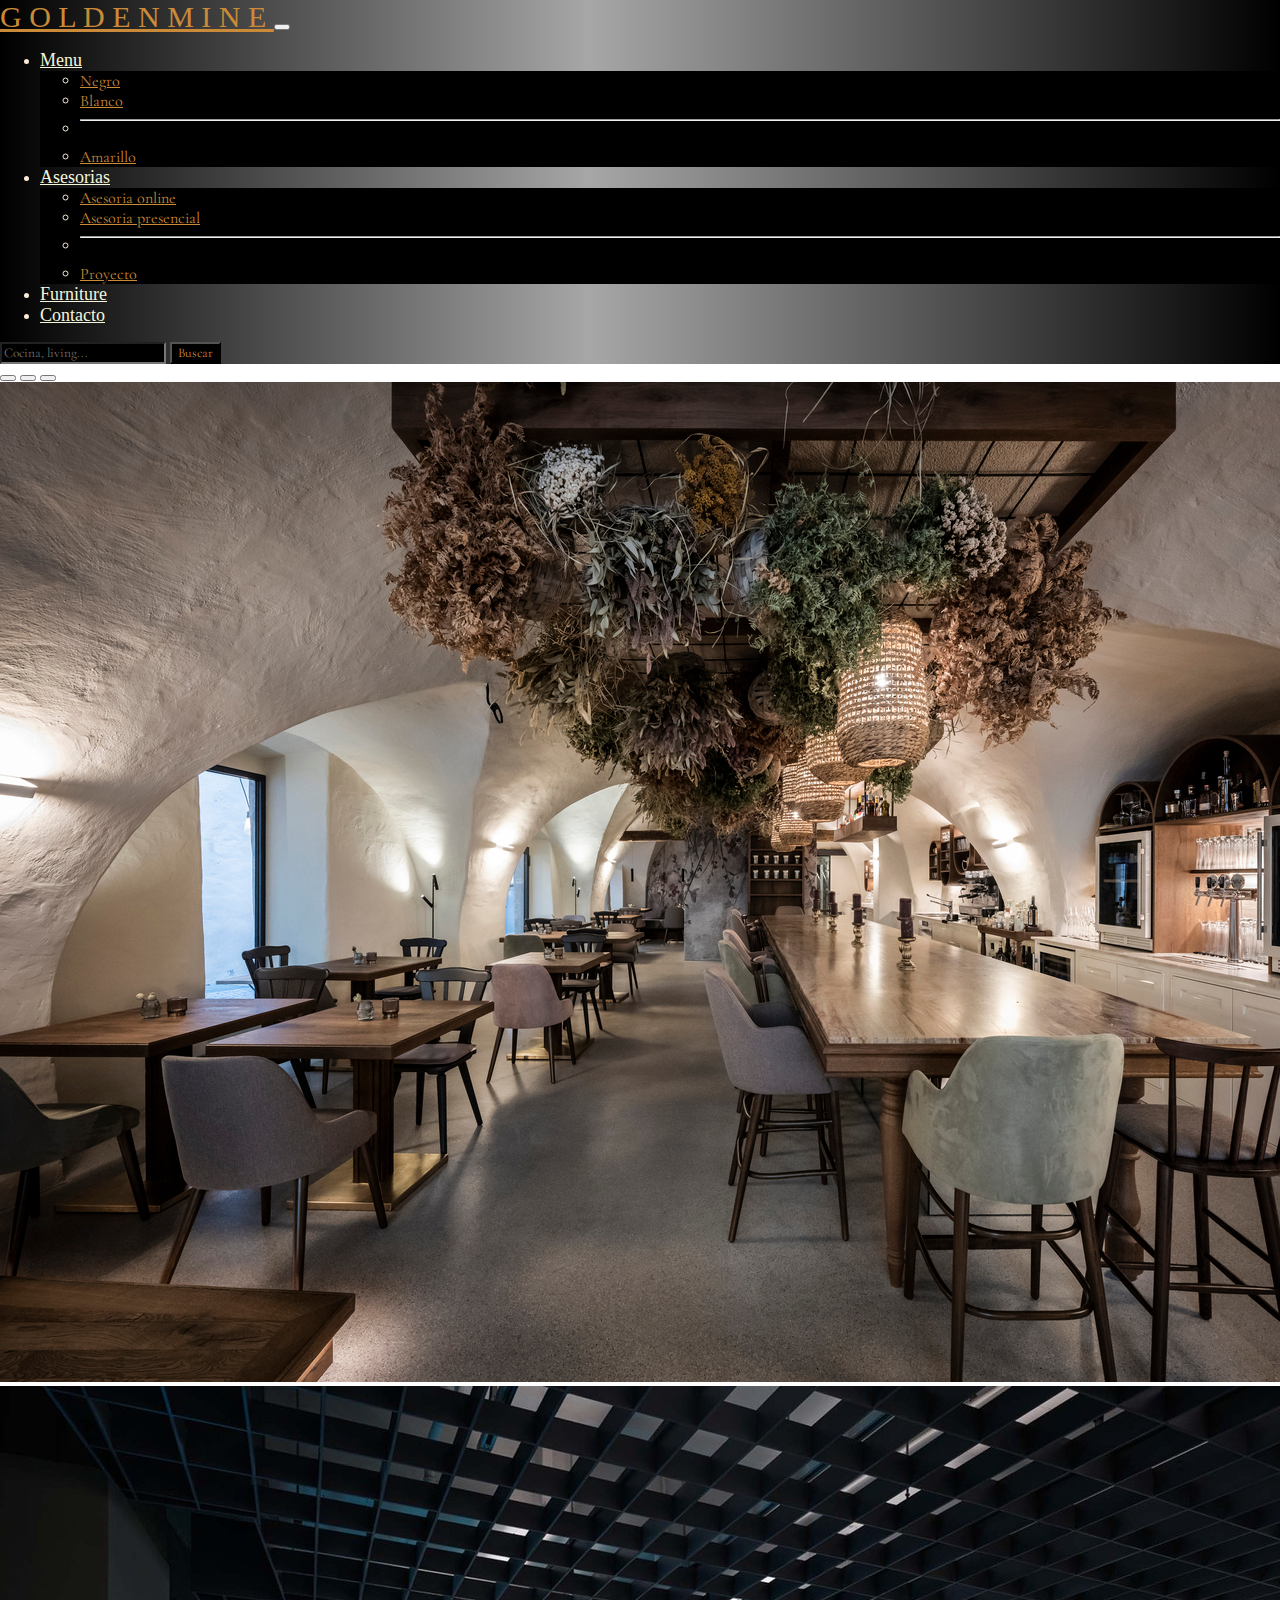
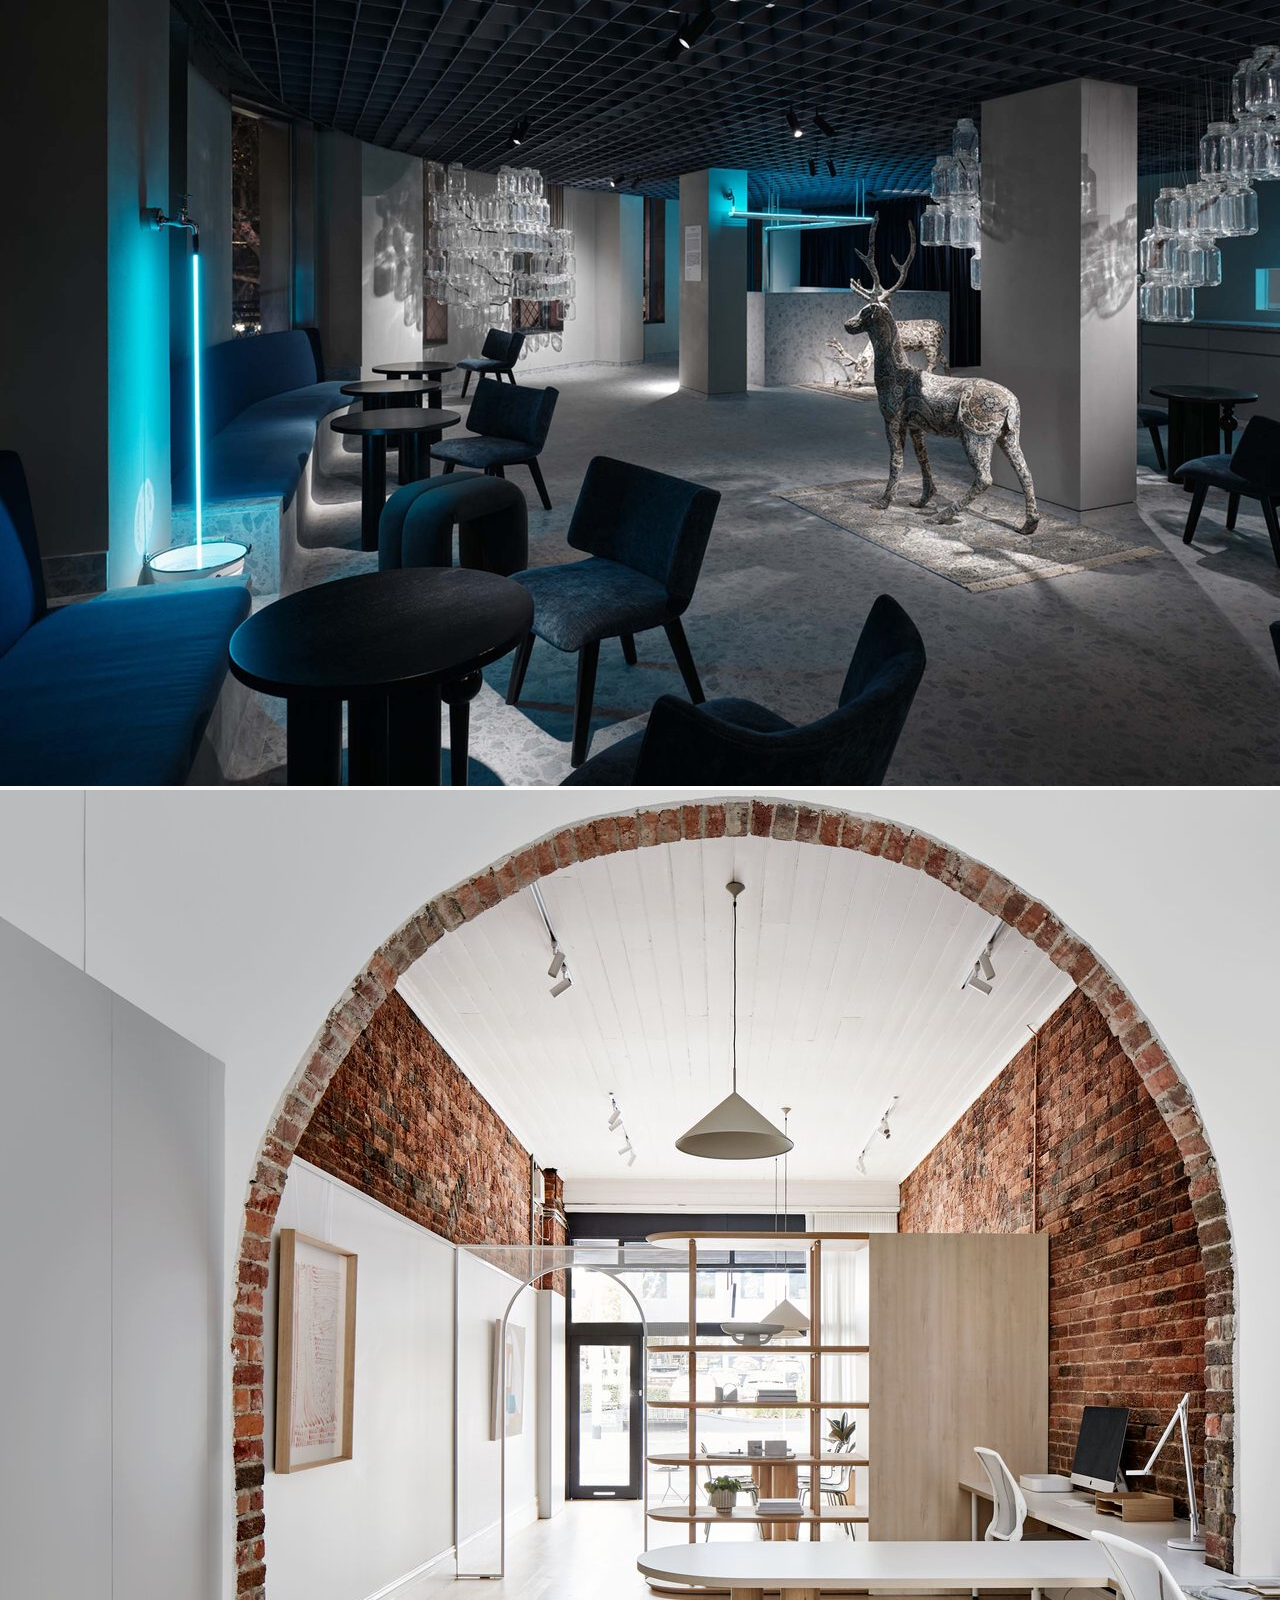
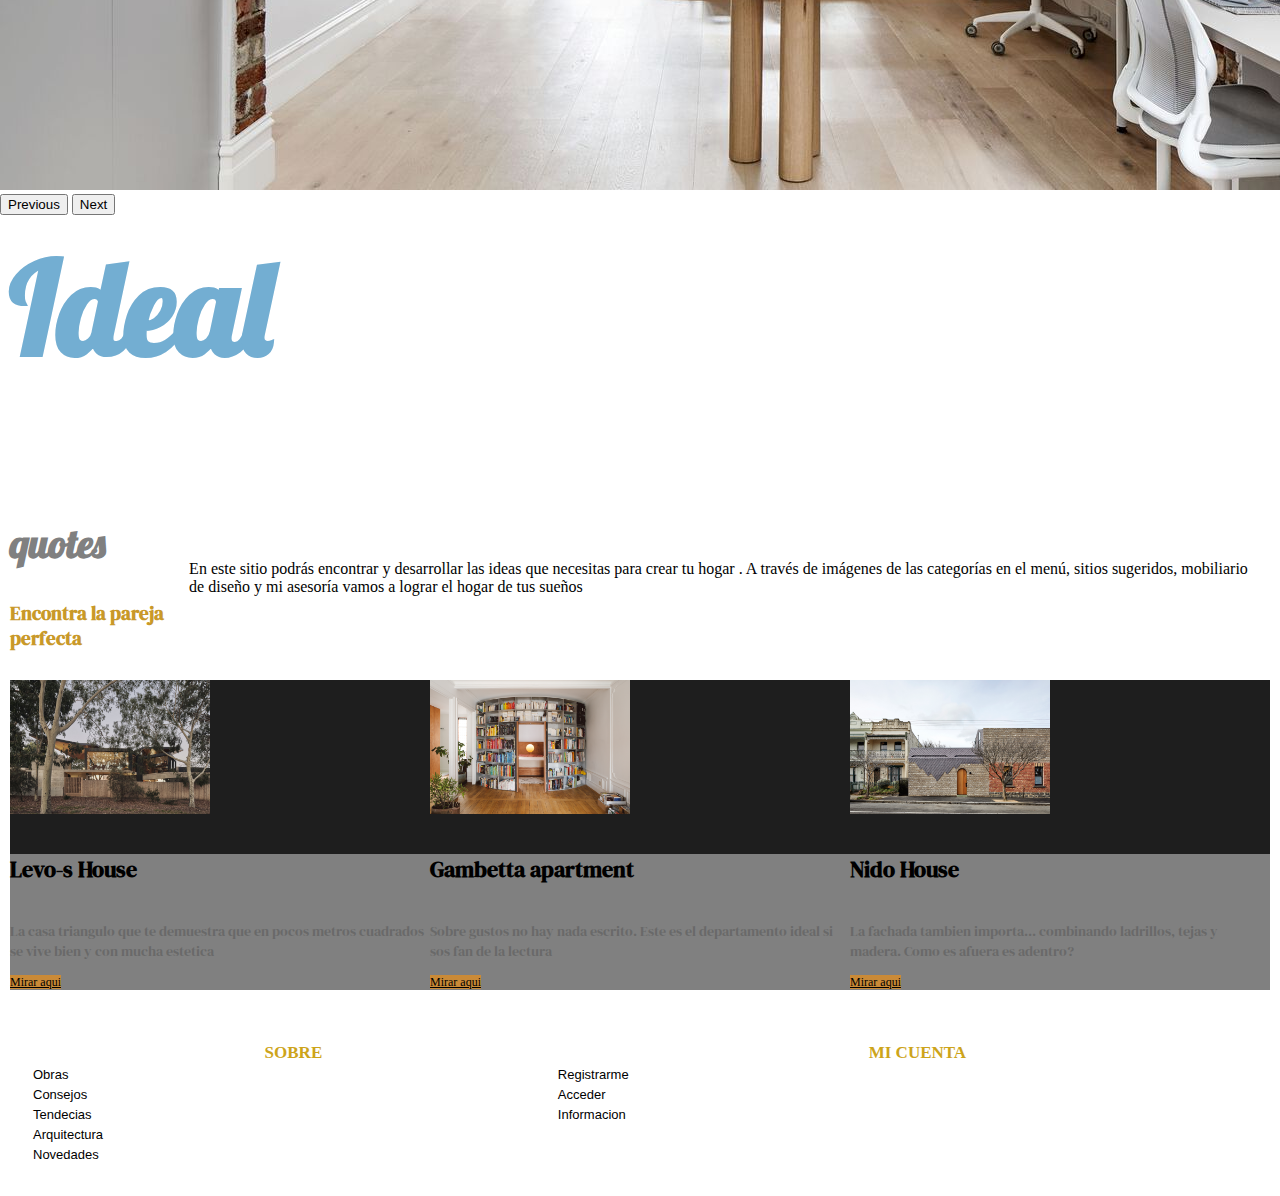
<file: index.html>
<!doctype html>
<html lang="en">
  <head>
    <meta charset="utf-8">
    <meta name="viewport" content="width=device-width, initial-scale=1">
    <meta name="descripcion" content="posicionamiento de mi sitio web">
    <meta name="keywords" content="diseño, interiores, asesoria, proyecto, obras">
    <title>Home</title>
    <link rel="preconnect" href="https://fonts.googleapis.com">
<link rel="preconnect" href="https://fonts.gstatic.com" crossorigin>
<link href="https://fonts.googleapis.com/css2?family=Berkshire+Swash&display=swap" rel="stylesheet">
    <link rel="preconnect" href="https://fonts.googleapis.com">
<link rel="preconnect" href="https://fonts.gstatic.com" crossorigin>
<link href="https://fonts.googleapis.com/css2?family=Cormorant+Garamond:ital,wght@0,600;1,300;1,400&family=DM+Serif+Display&family=Lobster&display=swap" rel="stylesheet">
    <link rel="preconnect" href="https://fonts.googleapis.com">
<link rel="preconnect" href="https://fonts.gstatic.com" crossorigin>
<link href="https://fonts.googleapis.com/css2?family=Cormorant+Garamond:ital,wght@0,600;1,300;1,400&family=DM+Serif+Display&family=Lobster&display=swap" rel="stylesheet">
    <link rel="stylesheet" href="./style.css">
    <link href="https://cdn.jsdelivr.net/npm/bootstrap@5.2.0-beta1/dist/css/bootstrap.min.css" rel="stylesheet" integrity="sha384-0evHe/X+R7YkIZDRvuzKMRqM+OrBnVFBL6DOitfPri4tjfHxaWutUpFmBp4vmVor" crossorigin="anonymous">
    </head>
  <body id="body">

    
<!--navegador-->
    <nav class="navbar navbar-expand-lg bg-light">
        <div class="container-fluid">
          <a class="navbar-brand" href="./index.html">G O L D E N M I N E </a>
          <button class="navbar-toggler" type="button" data-bs-toggle="collapse" data-bs-target="#navbarScroll" aria-controls="navbarScroll" aria-expanded="false" aria-label="Toggle navigation">
            <span class="navbar-toggler-icon"></span>
          </button>
          <div class="collapse navbar-collapse" id="navbarScroll">
            <ul class="navbar-nav me-auto my-2 my-lg-0 navbar-nav-scroll" style="--bs-scroll-height: 100%;">
                <li class="nav-item dropdown">
                    <a class="nav-link dropdown-toggle" href="#" id="navbarScrollingDropdown" role="button" data-bs-toggle="dropdown" aria-expanded="false">
                      Menu
                    </a>
              <ul class="dropdown-menu" aria-labelledby="navbarScrollingDropdown">
                <li><a class="dropdown-item" href="./negro.html">Negro</a></li>
                <li><a class="dropdown-item" href="./blanco.html">Blanco</a></li>
                <li><hr class="dropdown-divider"></li>
                <li><a class="dropdown-item" href="./amarillo.html">Amarillo</a></li>
              </ul>              
              <li class="nav-item dropdown">
                <a class="nav-link dropdown-toggle" href="#" id="navbarScrollingDropdown" role="button" data-bs-toggle="dropdown" aria-expanded="false">
                  Asesorias
                </a>
                <ul class="dropdown-menu" aria-labelledby="navbarScrollingDropdown">
                  <li><a class="dropdown-item" href="#">Asesoria online</a></li>
                  <li><a class="dropdown-item" href="#">Asesoria presencial</a></li>
                  <li><hr class="dropdown-divider"></li>
                  <li><a class="dropdown-item" href="#">Proyecto</a></li>
                </ul>
              </li>
              <li class="nav-item">
                <a class="nav-link" href="./furniture.html">Furniture</a>
              </li>
              <li class="nav-item">
                <a class="nav-link" href="./contacto.html">Contacto</a>
              </li>
            </ul>
            <form class="d-flex" role="search">
              <input class="form-control me-2" type="search" placeholder="Cocina, living..." aria-label="Search">
              <button class="btn btn-dark" type="submit">Buscar</button>
            </form>
          </div>
        </div>
      </nav>

      <!--CARROUSEL-->

      <div id="carouselExampleIndicators" class="carousel slide" data-bs-ride="true">
        <div class="carousel-indicators">
          <button type="button" data-bs-target="#carouselExampleIndicators" data-bs-slide-to="0" class="active" aria-current="true" aria-label="Slide 1"></button>
          <button type="button" data-bs-target="#carouselExampleIndicators" data-bs-slide-to="1" aria-label="Slide 2"></button>
          <button type="button" data-bs-target="#carouselExampleIndicators" data-bs-slide-to="2" aria-label="Slide 3"></button>
        </div>
        <div class="carousel-inner">
          <div class="carousel-item active">
            <img src="./img/bar floral.jpg" class="d-block w-100" alt="bar cueva">
          </div>
          <div class="carousel-item">
            <img src=".//img/bar hielo.jpg" class="d-block w-100" alt="bar hielo">
          </div>
          <div class="carousel-item">
            <img src="./img/office arco.jpg" class="d-block w-100" alt="coworkin">
          </div>
        </div>
        <button class="carousel-control-prev" type="button" data-bs-target="#carouselExampleIndicators" data-bs-slide="prev">
          <span class="carousel-control-prev-icon" aria-hidden="true"></span>
          <span class="visually-hidden">Previous</span>
        </button>
        <button class="carousel-control-next" type="button" data-bs-target="#carouselExampleIndicators" data-bs-slide="next">
          <span class="carousel-control-next-icon" aria-hidden="true"></span>
          <span class="visually-hidden">Next</span>
        </button>
      </div>

      <!--encabezado-->
      <div class="container">
        <div class="row text-center">
            <div class="col">
                <h1>Ideal</h1>                
            </div>
        </div>
        <div class="row text-center">
            <div class="col">
                <h2>quotes</h2>
                <h3>Encontra la pareja perfecta</h3>
            </div>
            <div class="row text-center">
                <div class="col">
                    <p class="parrafoIndex">En este sitio podrás encontrar y desarrollar las ideas que necesitas 
                        para crear tu hogar . A través de imágenes de las 
                        categorías en el menú, sitios sugeridos, mobiliario 
                        de diseño y mi asesoría vamos a lograr el hogar de tus
                        sueños</p>
                </div>
        </div>
      </div>

      <!--link a pag exterior-->

<div class="row">
  <div class="col-sm-4">
    <div class="card border-0">
      <div class="card-group text-center">
        <img src="./img/archicad/proyect casa triangulo portada.jpg" class="card-img-top" alt="casa triangulo" width="200px">
      <div class="card-body">
        <h5 class="card-title">Levo-s House</h5>
        <p class="card-text">La casa triangulo que te demuestra que en pocos metros cuadrados se vive bien y con mucha estetica</p>
        <a href="https://www.archdaily.com/957801/levos-house-clinton-murray-architects/603ceb47f91c81862500006b-levos-house-clinton-murray-architects-photo" 
        class="btn  btn-outline-dark">Mirar aqui</a>
      </div>
      </div>
    </div>
  </div>
  <div class="col-sm-4">
    <div class="card border-0">
      <div class="card-group text-center border-0">
        <img src="./img/archicad/depto libreria.jpg" class="card-img-top" alt="depto libreria" width="200px">
      <div class="card-body">
        <h5 class="card-title">Gambetta apartment</h5>
        <p class="card-text">Sobre gustos no hay nada escrito. Este es el departamento ideal si sos fan de la lectura</p>
        <a href="https://www.archdaily.com/980847/gambetta-apartment-jean-benoit-vetillard-architecture/6267d74479f72c017d33ebf1-gambetta-apartment-jean-benoit-vetillard-architecture-photo" 
        class="btn btn-outline-dark">Mirar aqui</a>
      </div>
      </div>
    </div>
  </div>
  <div class="col-sm-4">
    <div class="card border-0">
      <div class="card-group text-center">
        <img src="./img/archicad/casa nido fachada.jpg" class="card-img-top" alt="casa nido" width="200px">
        <div class="card-body">
          <h5 class="card-title">Nido House</h5>
          <p class="card-text">La fachada tambien importa... combinando ladrillos, tejas y madera. Como es afuera es adentro?</p>
          <a href="https://www.archdaily.com/979233/nido-ii-house-angelucci-architects/6244098d3e4b31e844000029-nido-ii-house-angelucci-architects-photo" 
          class="btn btn-outline-dark">Mirar aqui</a>
        </div>
      </div>
    </div>
  </div>
</div>

<footer>
  <div class="footerIndex">
  <table class="table">
    <thead class="tHead">
      <tr>          
        <th scope="col">SOBRE</th>            
        <th scope="col">MI CUENTA</th>
      </tr>
    </thead>
    <tbody class="tBody">
      <tr>
        <td scope="row"><a href="#"> Obras</a></td>
        <td><a href="#">Registrarme</a></td>                     
      </tr>
      <tr>
        <td scope="row"><a href="#">Consejos</a></td>
        <td><a href="#">Acceder</a></td>                      
      </tr>
      <tr>
        <td scope="row"><a href="#">Tendecias</a></td>
        <td colspan="2"><a href="#"> Informacion</a></td>            
      </tr>
      <tr>
        <td scope="row"><a href="#">Arquitectura</a></td>                     
      </tr>
      <tr>
        <td scope="row"><a href="#">Novedades</a></td>                     
      </tr>
    </tbody>
  </table>
</div>
</footer>

    <script src="https://cdn.jsdelivr.net/npm/@popperjs/core@2.11.5/dist/umd/popper.min.js" integrity="sha384-Xe+8cL9oJa6tN/veChSP7q+mnSPaj5Bcu9mPX5F5xIGE0DVittaqT5lorf0EI7Vk" crossorigin="anonymous"></script>
    <script src="https://cdn.jsdelivr.net/npm/bootstrap@5.2.0-beta1/dist/js/bootstrap.bundle.min.js" integrity="sha384-pprn3073KE6tl6bjs2QrFaJGz5/SUsLqktiwsUTF55Jfv3qYSDhgCecCxMW52nD2" crossorigin="anonymous"></script>
  </body>
</html>
</file>
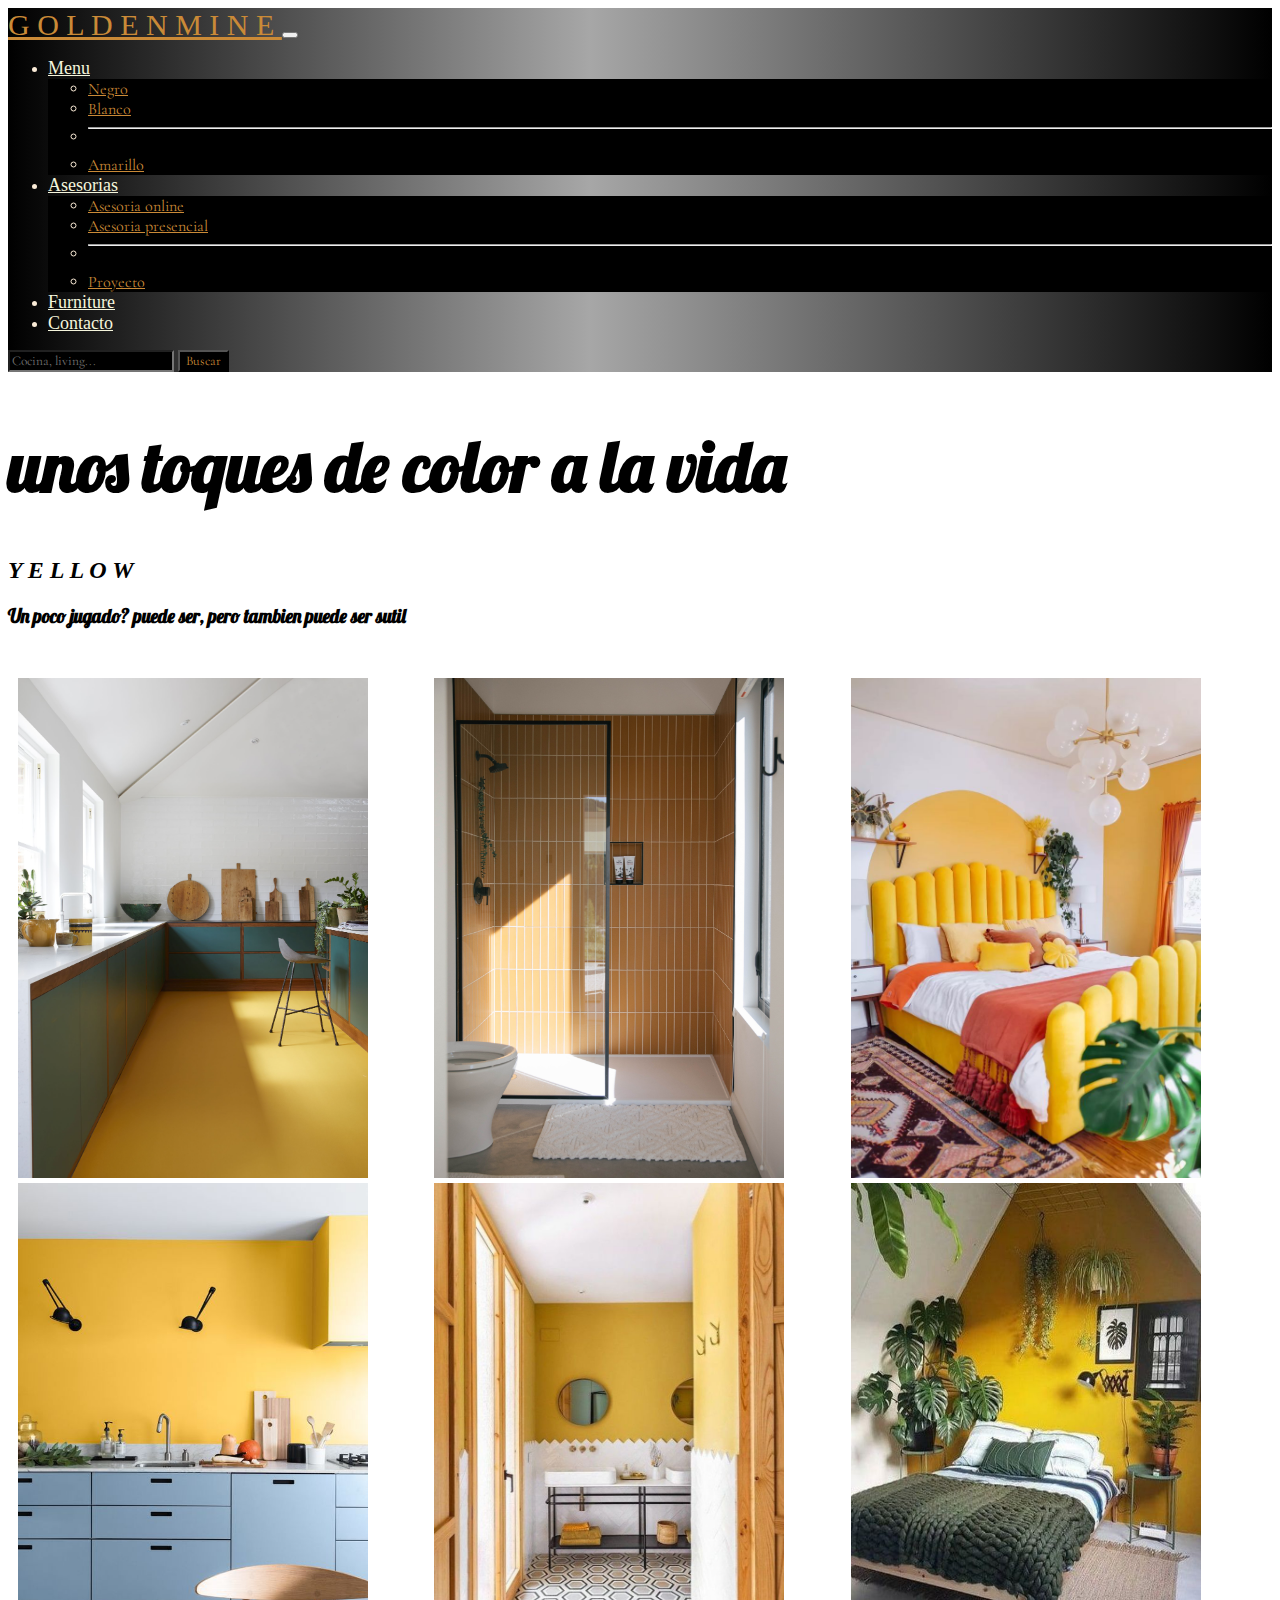
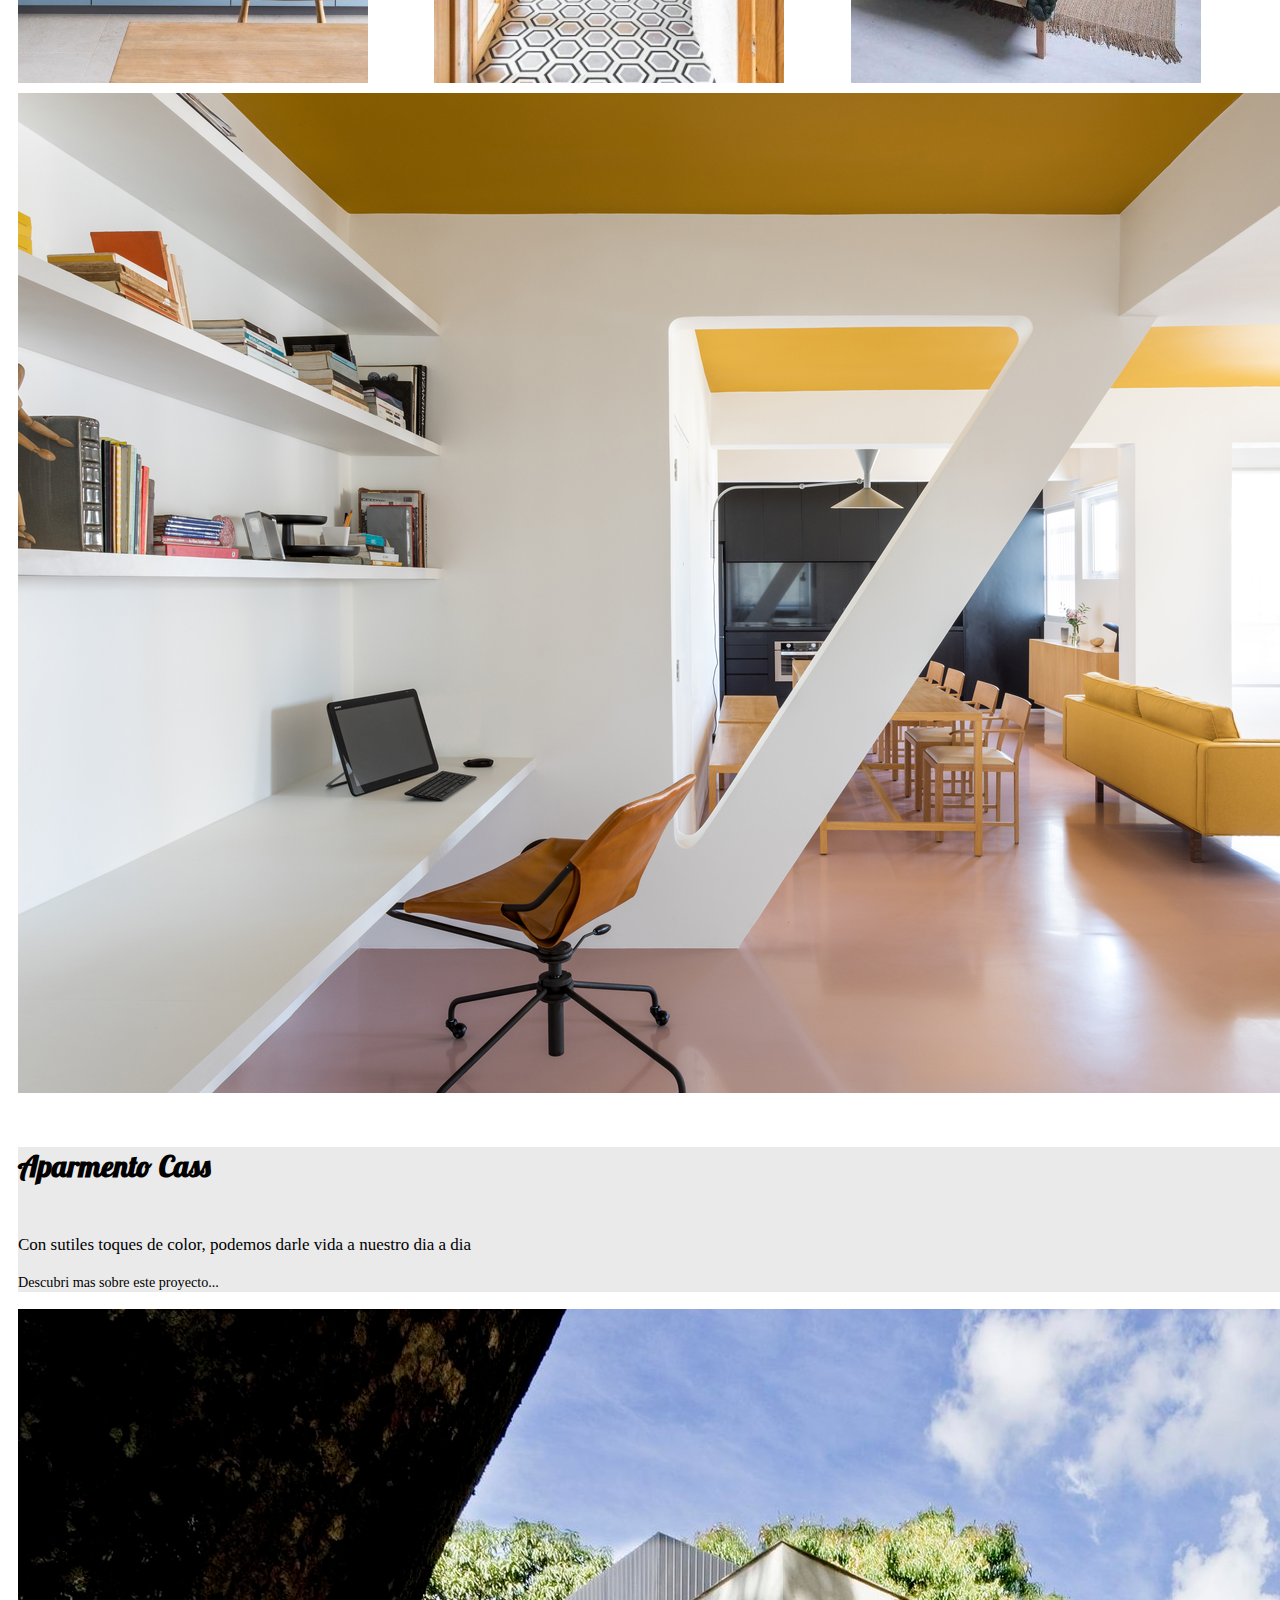
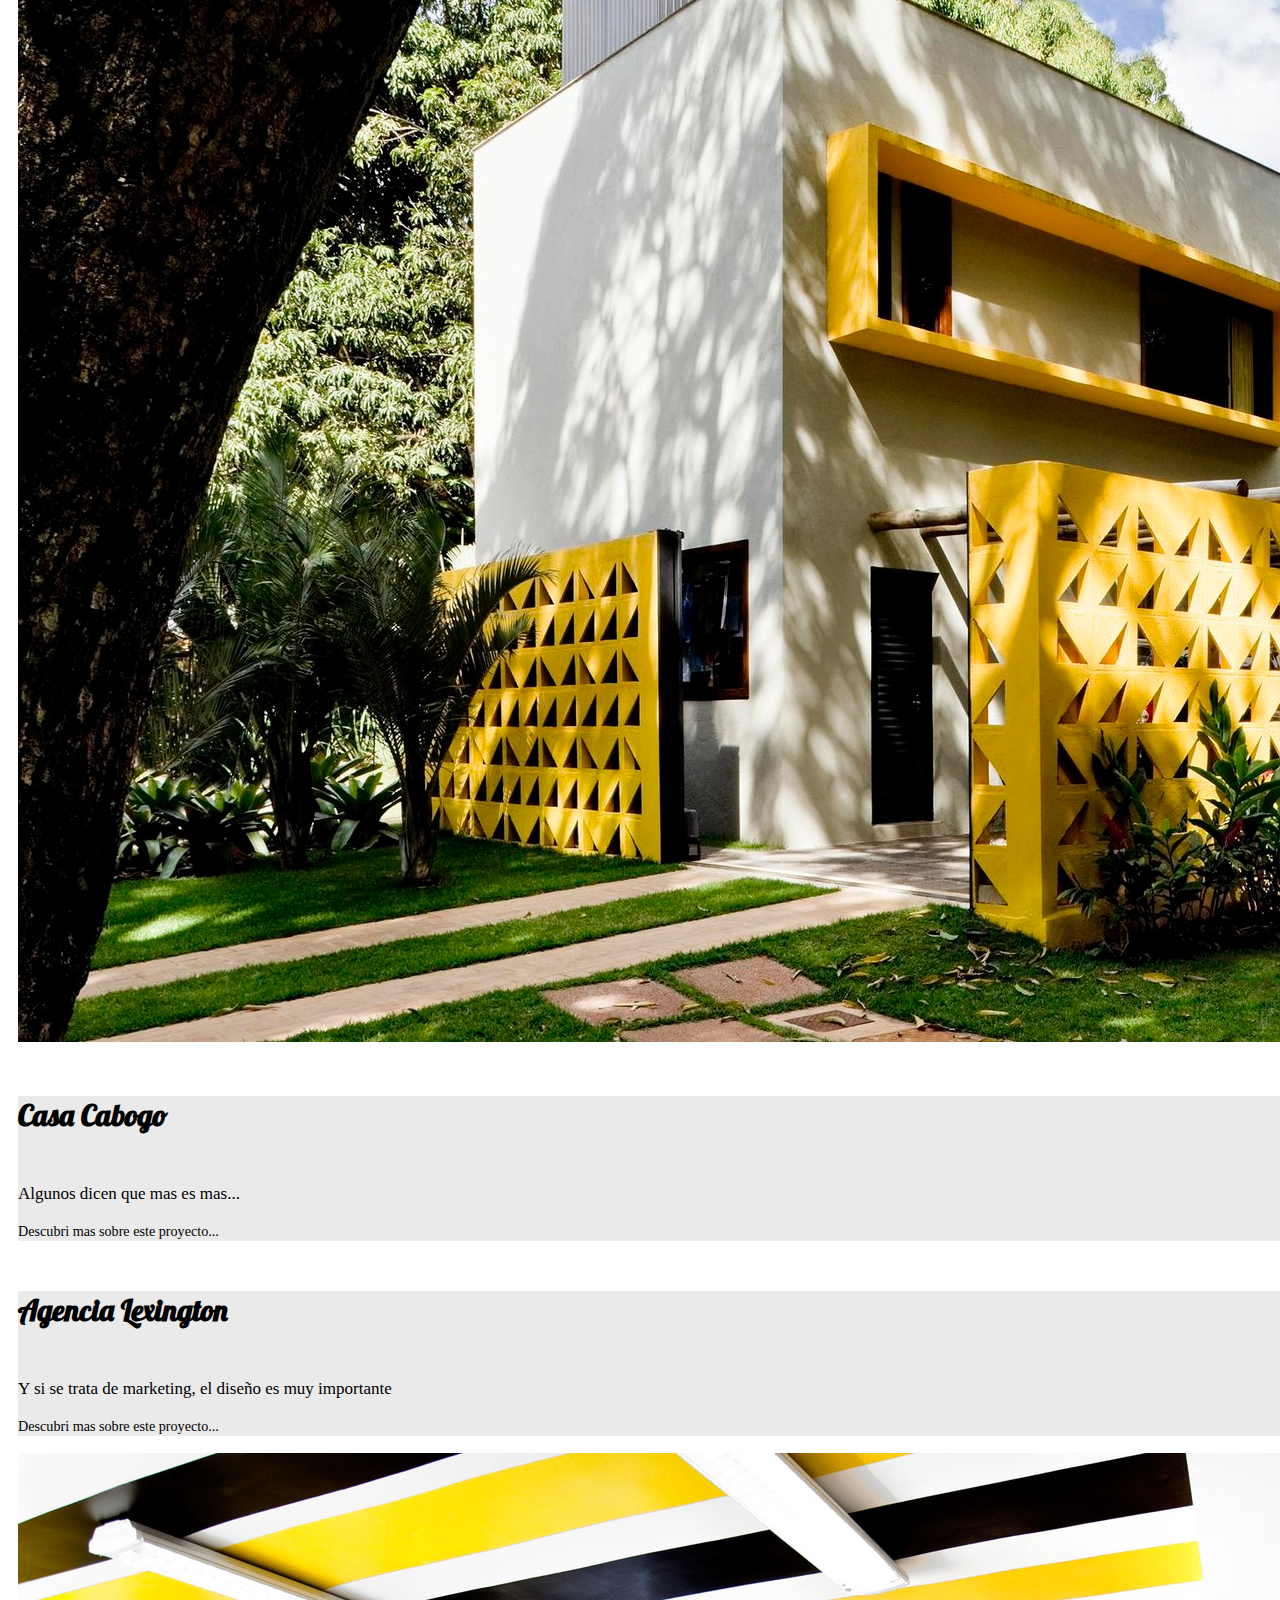
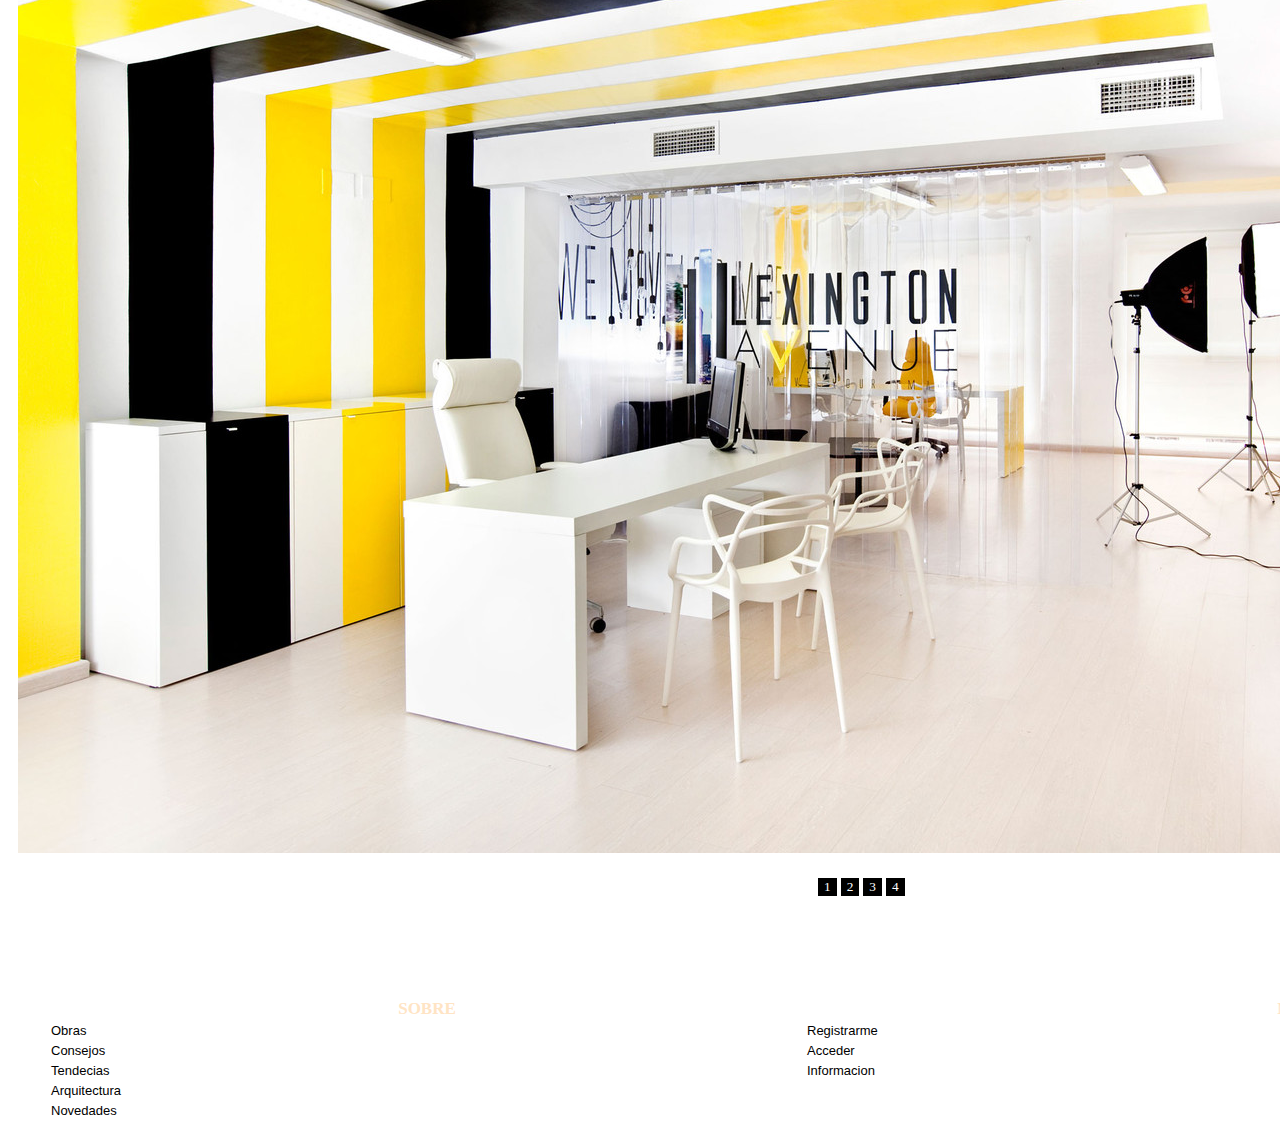
<file: amarillo.html>
<!doctype html>
<html lang="en">
  <head>
    <meta charset="utf-8">
    <meta name="viewport" content="width=device-width, initial-scale=1">
    <meta name="descripcion" content="posicionamiento de mi sitio web">
    <meta name="keywords" content="diseño, interiores, asesoria, proyecto, obras">
    <title>Amarillo</title>
    <link rel="preconnect" href="https://fonts.googleapis.com">
<link rel="preconnect" href="https://fonts.gstatic.com" crossorigin>
<link href="https://fonts.googleapis.com/css2?family=Berkshire+Swash&display=swap" rel="stylesheet">
    <link rel="preconnect" href="https://fonts.googleapis.com">
<link rel="preconnect" href="https://fonts.gstatic.com" crossorigin>
<link href="https://fonts.googleapis.com/css2?family=Cormorant+Garamond:ital,wght@0,600;1,300;1,400&family=DM+Serif+Display&family=Lobster&display=swap" rel="stylesheet">
    <link rel="preconnect" href="https://fonts.googleapis.com">
<link rel="preconnect" href="https://fonts.gstatic.com" crossorigin>
<link href="https://fonts.googleapis.com/css2?family=Cormorant+Garamond:ital,wght@0,600;1,300;1,400&family=DM+Serif+Display&family=Lobster&display=swap" rel="stylesheet">
    <link rel="stylesheet" href="./style.css">
    <link href="https://cdn.jsdelivr.net/npm/bootstrap@5.2.0-beta1/dist/css/bootstrap.min.css" rel="stylesheet" integrity="sha384-0evHe/X+R7YkIZDRvuzKMRqM+OrBnVFBL6DOitfPri4tjfHxaWutUpFmBp4vmVor" crossorigin="anonymous">
    </head>
    <body>

    <!--NAVEGADOR-->
    <nav class="navbar navbar-expand-lg bg-light">
      <div class="container-fluid">
        <a class="navbar-brand" href="./index.html">G O L D E N M I N E </a>
        <button class="navbar-toggler" type="button" data-bs-toggle="collapse" data-bs-target="#navbarScroll" aria-controls="navbarScroll" aria-expanded="false" aria-label="Toggle navigation">
          <span class="navbar-toggler-icon"></span>
        </button>
        <div class="collapse navbar-collapse" id="navbarScroll">
          <ul class="navbar-nav me-auto my-2 my-lg-0 navbar-nav-scroll" style="--bs-scroll-height: 100%;">
              <li class="nav-item dropdown">
                  <a class="nav-link dropdown-toggle" href="./home.html" id="navbarScrollingDropdown" role="button" data-bs-toggle="dropdown" aria-expanded="false">
                    Menu
                  </a>
            <ul class="dropdown-menu" aria-labelledby="navbarScrollingDropdown">
              <li><a class="dropdown-item" href="./negro.html">Negro</a></li>
              <li><a class="dropdown-item" href="./blanco.html">Blanco</a></li>
              <li><hr class="dropdown-divider"></li>
              <li><a class="dropdown-item" href="./amarillo.html">Amarillo</a></li>
            </ul>              
            <li class="nav-item dropdown">
              <a class="nav-link dropdown-toggle" href="#" id="navbarScrollingDropdown" role="button" data-bs-toggle="dropdown" aria-expanded="false">
                Asesorias
              </a>
              <ul class="dropdown-menu" aria-labelledby="navbarScrollingDropdown">
                <li><a class="dropdown-item" href="./asesorias.html">Asesoria online</a></li>
                <li><a class="dropdown-item" href="#">Asesoria presencial</a></li>
                <li><hr class="dropdown-divider"></li>
                <li><a class="dropdown-item" href="#">Proyecto</a></li>
              </ul>
            </li>
            <li class="nav-item">
              <a class="nav-link" href="./furniture.html">Furniture</a>
            </li>
            <li class="nav-item">
              <a class="nav-link" href="./contacto.html">Contacto</a>
            </li>
          </ul>
          <form class="d-flex" role="search">
            <input class="form-control me-2" type="search" placeholder="Cocina, living..." aria-label="Search">
            <button class="btn btn-outline-success" type="submit">Buscar</button>
          </form>
        </div>
      </div>
    </nav>


       <!--encabezado-->
      <main class="encabezado">           
        <h1 class="text-black text-center fw-bold">unos toques de color a la vida</h1>
        <h2 class="text-black text-center"><em>Y E L L O W</em></h2>
        <h3 class="text-warning text-center fst-italic">Un poco jugado? puede ser, pero tambien puede ser sutil</h3>
        <p class="text-secondary text-center font-vedana"></p>
      </main>


   <div class="grid-container">
    <div class="grid-item">
      <img src="./img/amarillo cocina piso amarillo.png" class="w-100 mb-4 rounded" alt="cocina piso amarillo" width="350px" height="500px">   
    </div>
    <div class="grid-item">
      <img src="./img/amarillo baño ceramica.jfif" class="w-100 mb-4 rounded" alt="baño cera"  width="350px" height="500px">
    </div>
    <div class="grid-item">
      <img src="./img/amarillo cama almeja .jfif" class="w-100 mb-4 rounded" alt="amarillo y verde"  width="350px" height="500px">
    </div>
    <div class="grid-item">
      <img src="./img/amarillo cocina pared amarilla .jfif" class="w-100 mb-4 rounded" alt="pared amarilla" width="350px" height="500px">
    </div>
    <div class="grid-item">
      <img src="./img/amarillo baño de lejos.jfif" class="w-100 mb-4 rounded" alt="baño lejos"  width="350px" height="500px">
    </div>
    <div class="grid-item">
      <img src="./img/amarillo cama amarillo y verde.jfif" class="w-100 mb-4 rounded" alt="dormi almeja"  width="350px" height="500px">
    </div>    
   </div>
  

 <!--card fluid-->
 <div class="containerCards">
 <div class="card mb-4">
  <img src="./img/archicad/amarillo apartamento cas.jpg" class="card-img-top" alt="apart cas">
  <div class="card-body">
    <h5 class="card-title">Aparmento Cass</h5>
       <a href="https://www.archdaily.mx/mx/947569/apartamento-cass-felipe-hess-arquitetos?ad_source=search&ad_medium=projects_tab"
       class="stretched-link"></a>     
    <p class="card-text">Con sutiles toques de color, podemos darle vida a nuestro dia a dia</p>
    <p class="card-text"><small class="text-muted">Descubri mas sobre este proyecto...</small></p>
  </div>
</div>
<div class="card mb-3">
  <img src="./img/archicad/amarillo fachada.jpg" class="card-img-top" alt="fachada amarilla">
  <div class="card-body">
    <h5 class="card-title">Casa Cabogo</h5> 
    <a href="https://www.archdaily.mx/mx/02-343253/casa-cobogo-ney-lima?ad_source=search&ad_medium=projects_tab"
    class="stretched-link"></a>             
    <p class="card-text">Algunos dicen que mas es mas...</p>
    <p class="card-text"><small class="text-muted">Descubri mas sobre este proyecto...</small></p>    
  </div>
</div>
<div class="card">
  <div class="card-body">
    <h5 class="card-title">Agencia Lexington</h5>
    <a href="https://www.archdaily.mx/mx/02-282161/agencia-lexington-avenue-masquespacio?ad_source=search&ad_medium=projects_tab" class="stretched-link"></a> 
    <p class="card-text">Y si se trata de marketing, el diseño es muy importante </p>
    <p class="card-text"><small class="text-muted">Descubri mas sobre este proyecto...</small></p>
  </div>
  <img src="./img/archicad/amarillo coworking.jpg" class="card-img-bottom" alt="coworkin">  
</div>
<!--boton varias pag-->
<div class="btn-toolbar" role="toolbar" aria-label="Toolbar with button groups">
  <div class="btn-group me-2" role="group" aria-label="First group">
    <button type="button" class="btn btn-primary">1</button>
    <button type="button" class="btn btn-primary">2</button>
    <button type="button" class="btn btn-primary">3</button>
    <button type="button" class="btn btn-primary">4</button>
</div>

</div>


<footer>
  <div class="footer">
  <table class="table">
    <thead>
      <tr>          
        <th scope="col">SOBRE</th>            
        <th scope="col">MI CUENTA</th>
      </tr>
    </thead>
    <tbody class="tBody">
      <tr>
        <td scope="row"><a href="#"> Obras</a></td>
        <td><a href="#">Registrarme</a></td>                     
      </tr>
      <tr>
        <td scope="row"><a href="#">Consejos</a></td>
        <td><a href="#">Acceder</a></td>                      
      </tr>
      <tr>
        <td scope="row"><a href="#">Tendecias</a></td>
        <td colspan="2"><a href="#"> Informacion</a></td>            
      </tr>
      <tr>
        <td scope="row"><a href="#">Arquitectura</a></td>                     
      </tr>
      <tr>
        <td scope="row"><a href="#">Novedades</a></td>                     
      </tr>
    </tbody>
  </table>
</div>
</footer>


      <script src="https://cdn.jsdelivr.net/npm/@popperjs/core@2.11.5/dist/umd/popper.min.js" integrity="sha384-Xe+8cL9oJa6tN/veChSP7q+mnSPaj5Bcu9mPX5F5xIGE0DVittaqT5lorf0EI7Vk" crossorigin="anonymous"></script>
      <script src="https://cdn.jsdelivr.net/npm/bootstrap@5.2.0-beta1/dist/js/bootstrap.bundle.min.js" integrity="sha384-pprn3073KE6tl6bjs2QrFaJGz5/SUsLqktiwsUTF55Jfv3qYSDhgCecCxMW52nD2" crossorigin="anonymous"></script>
    </body>
  </html>
</file>
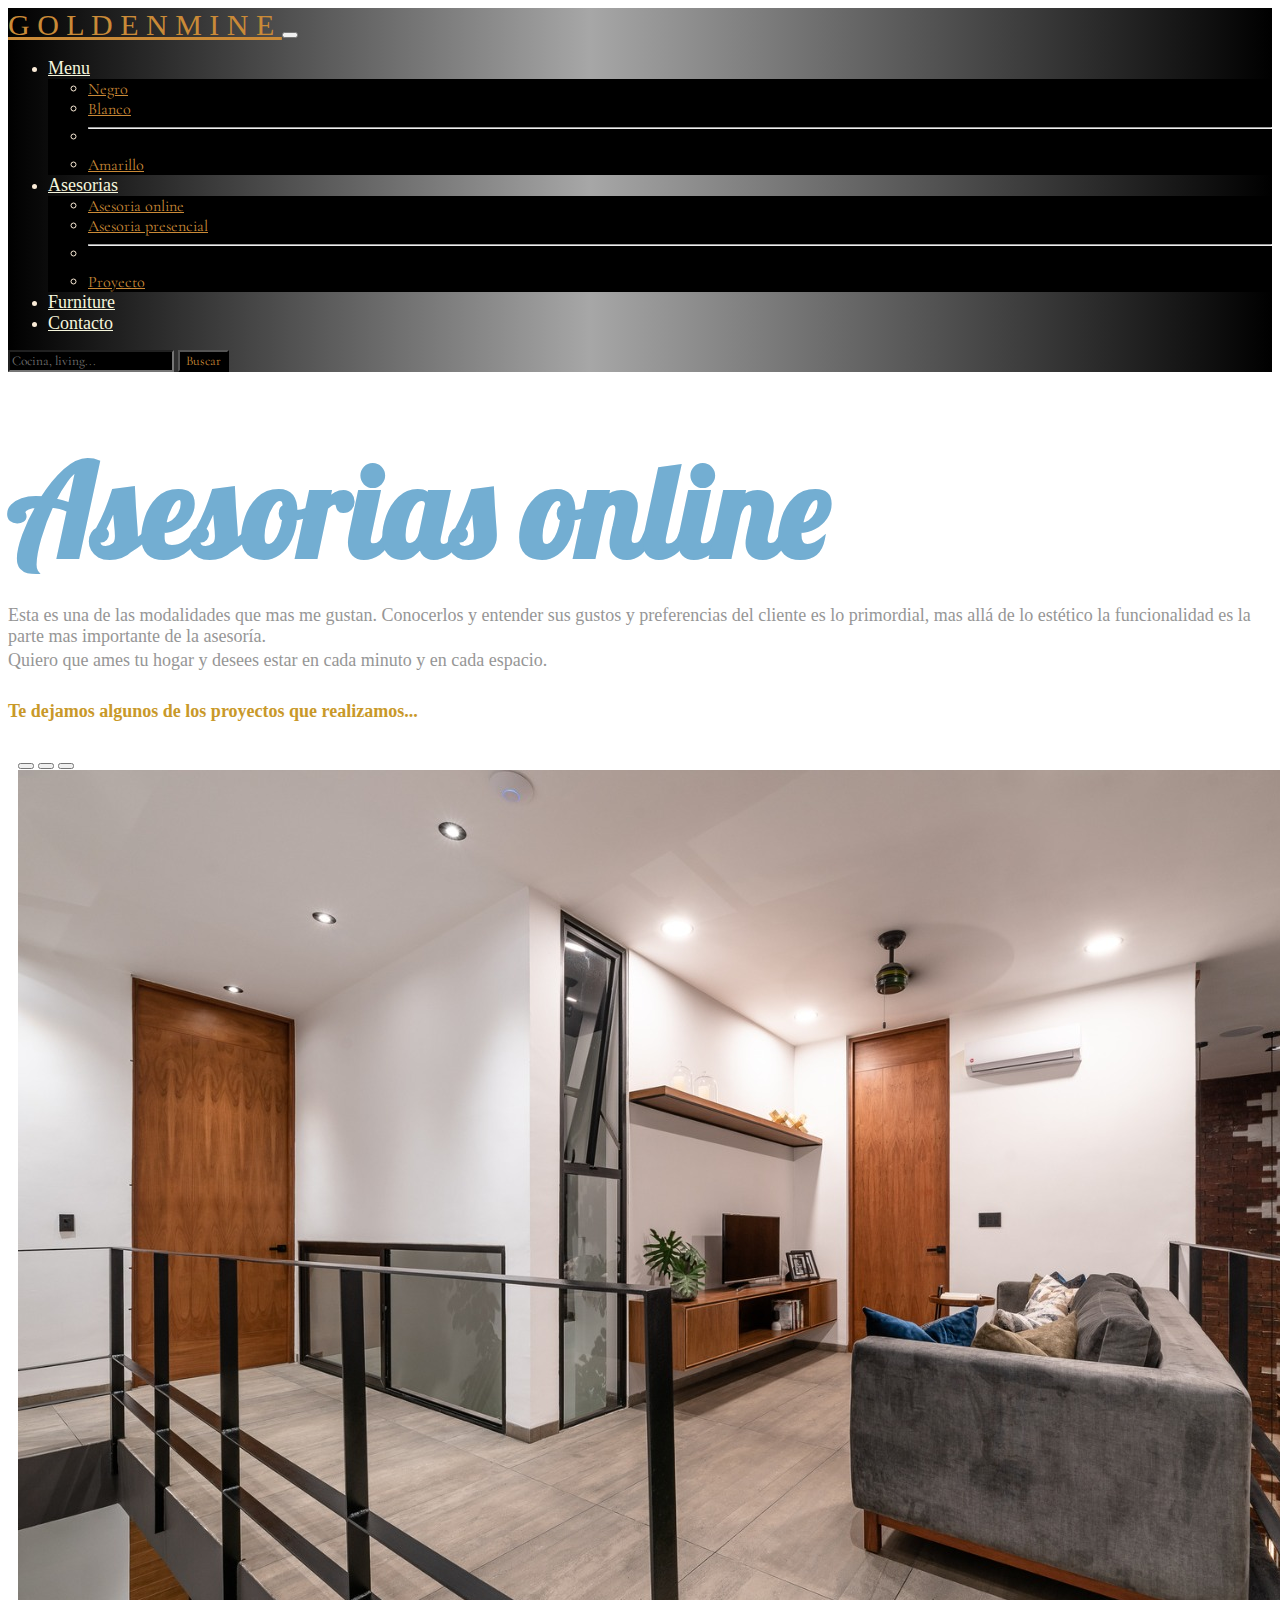
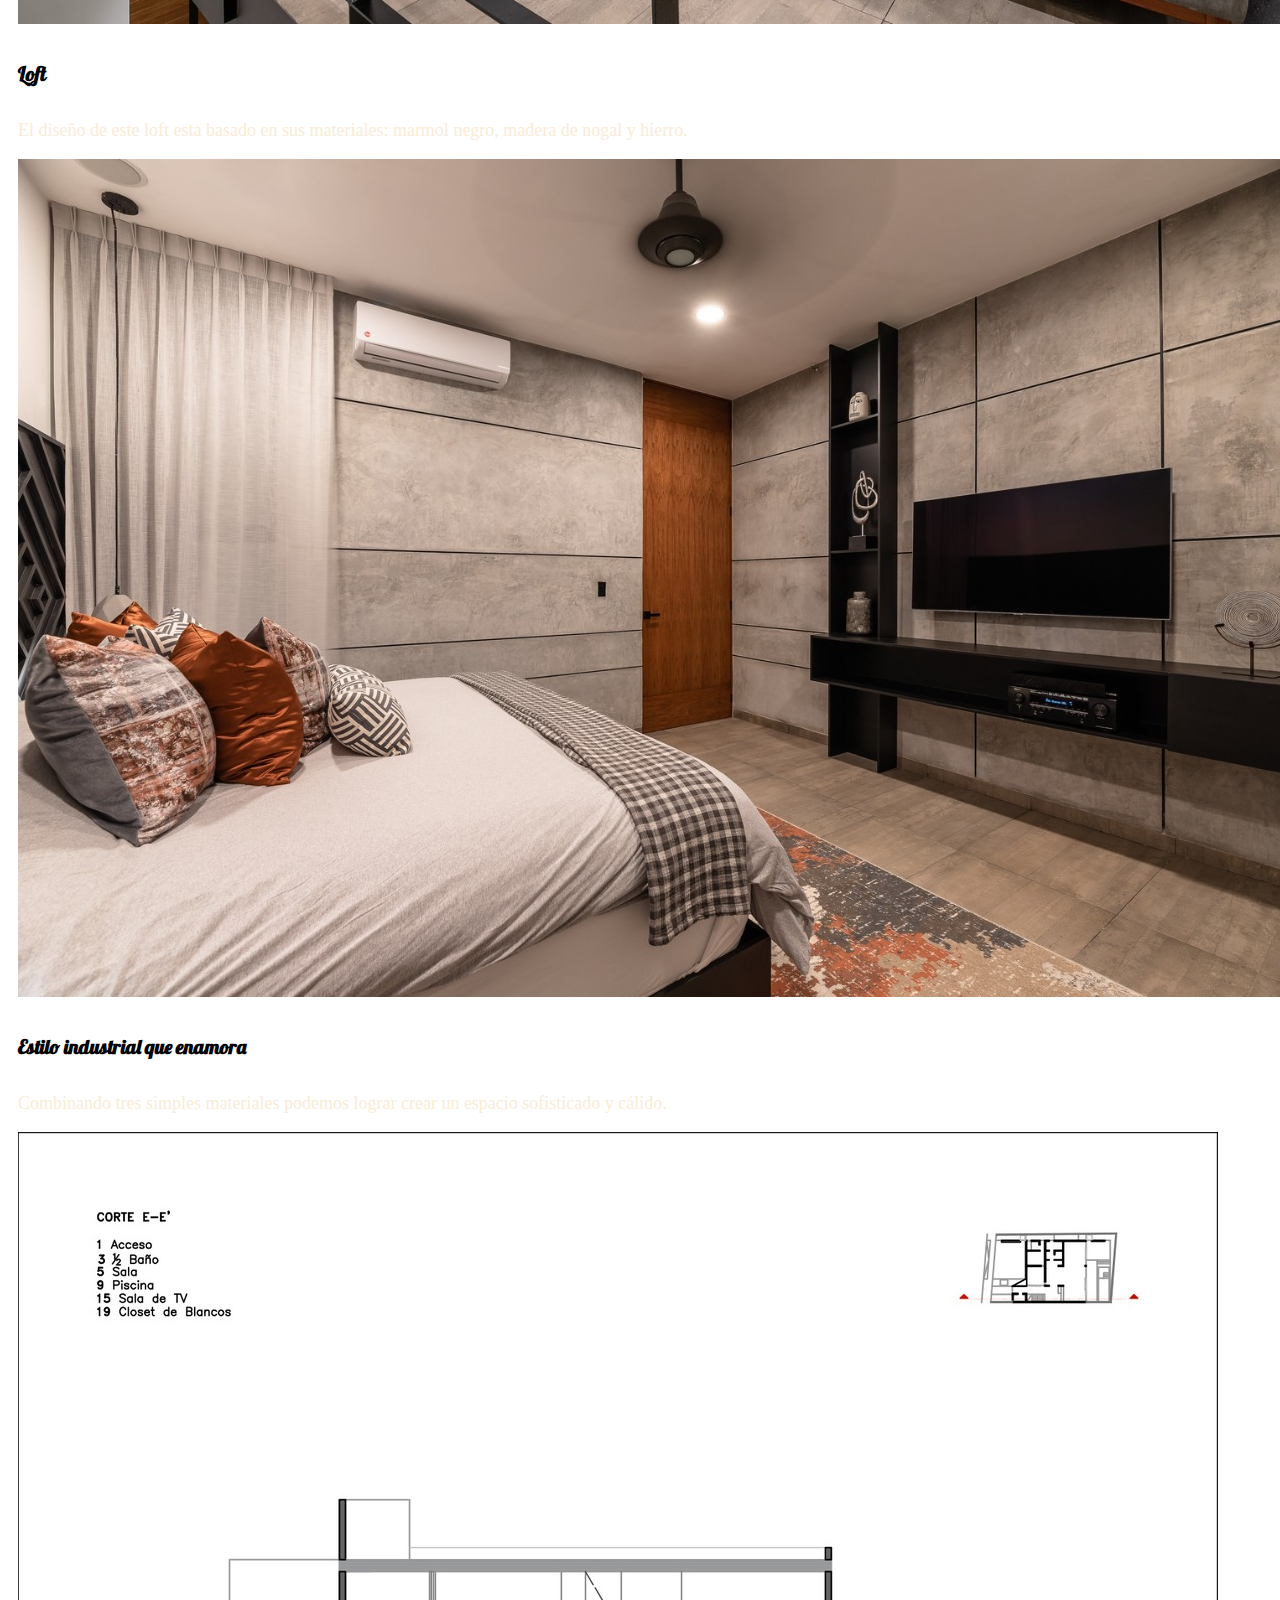
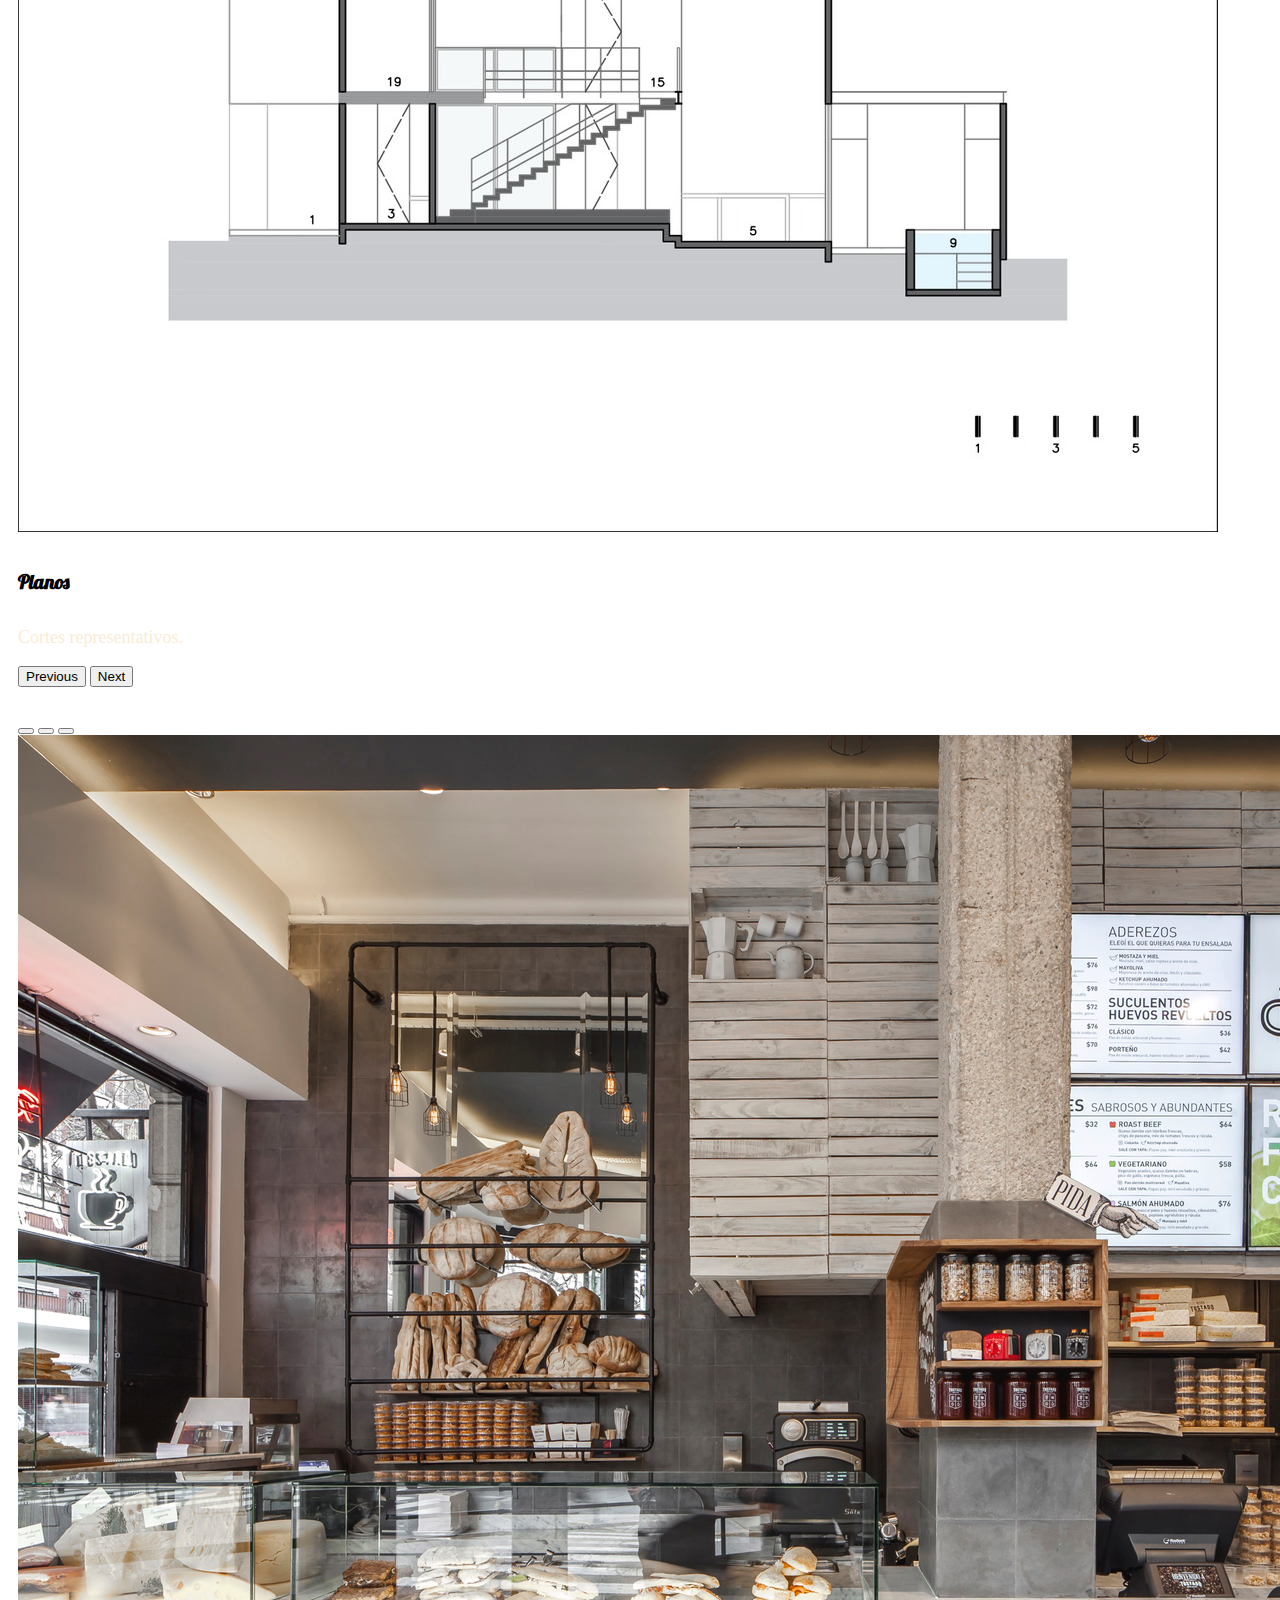
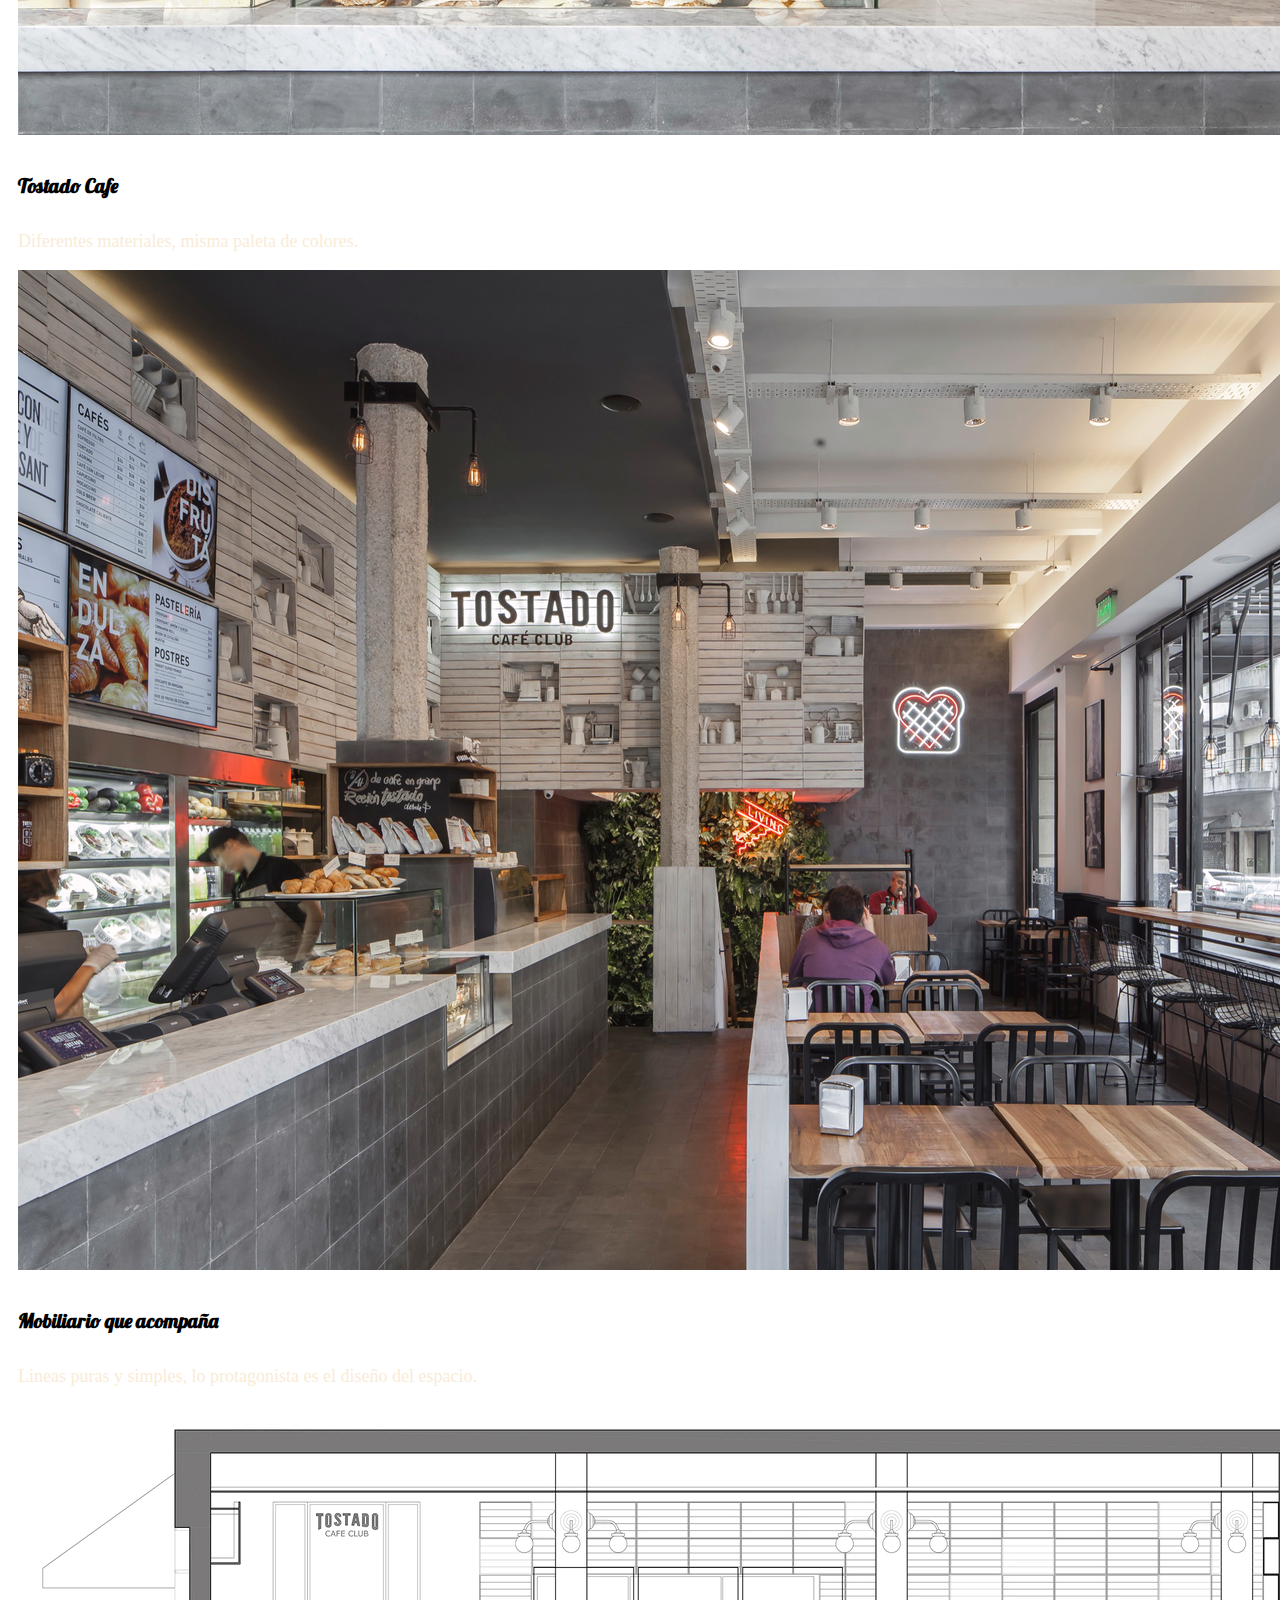
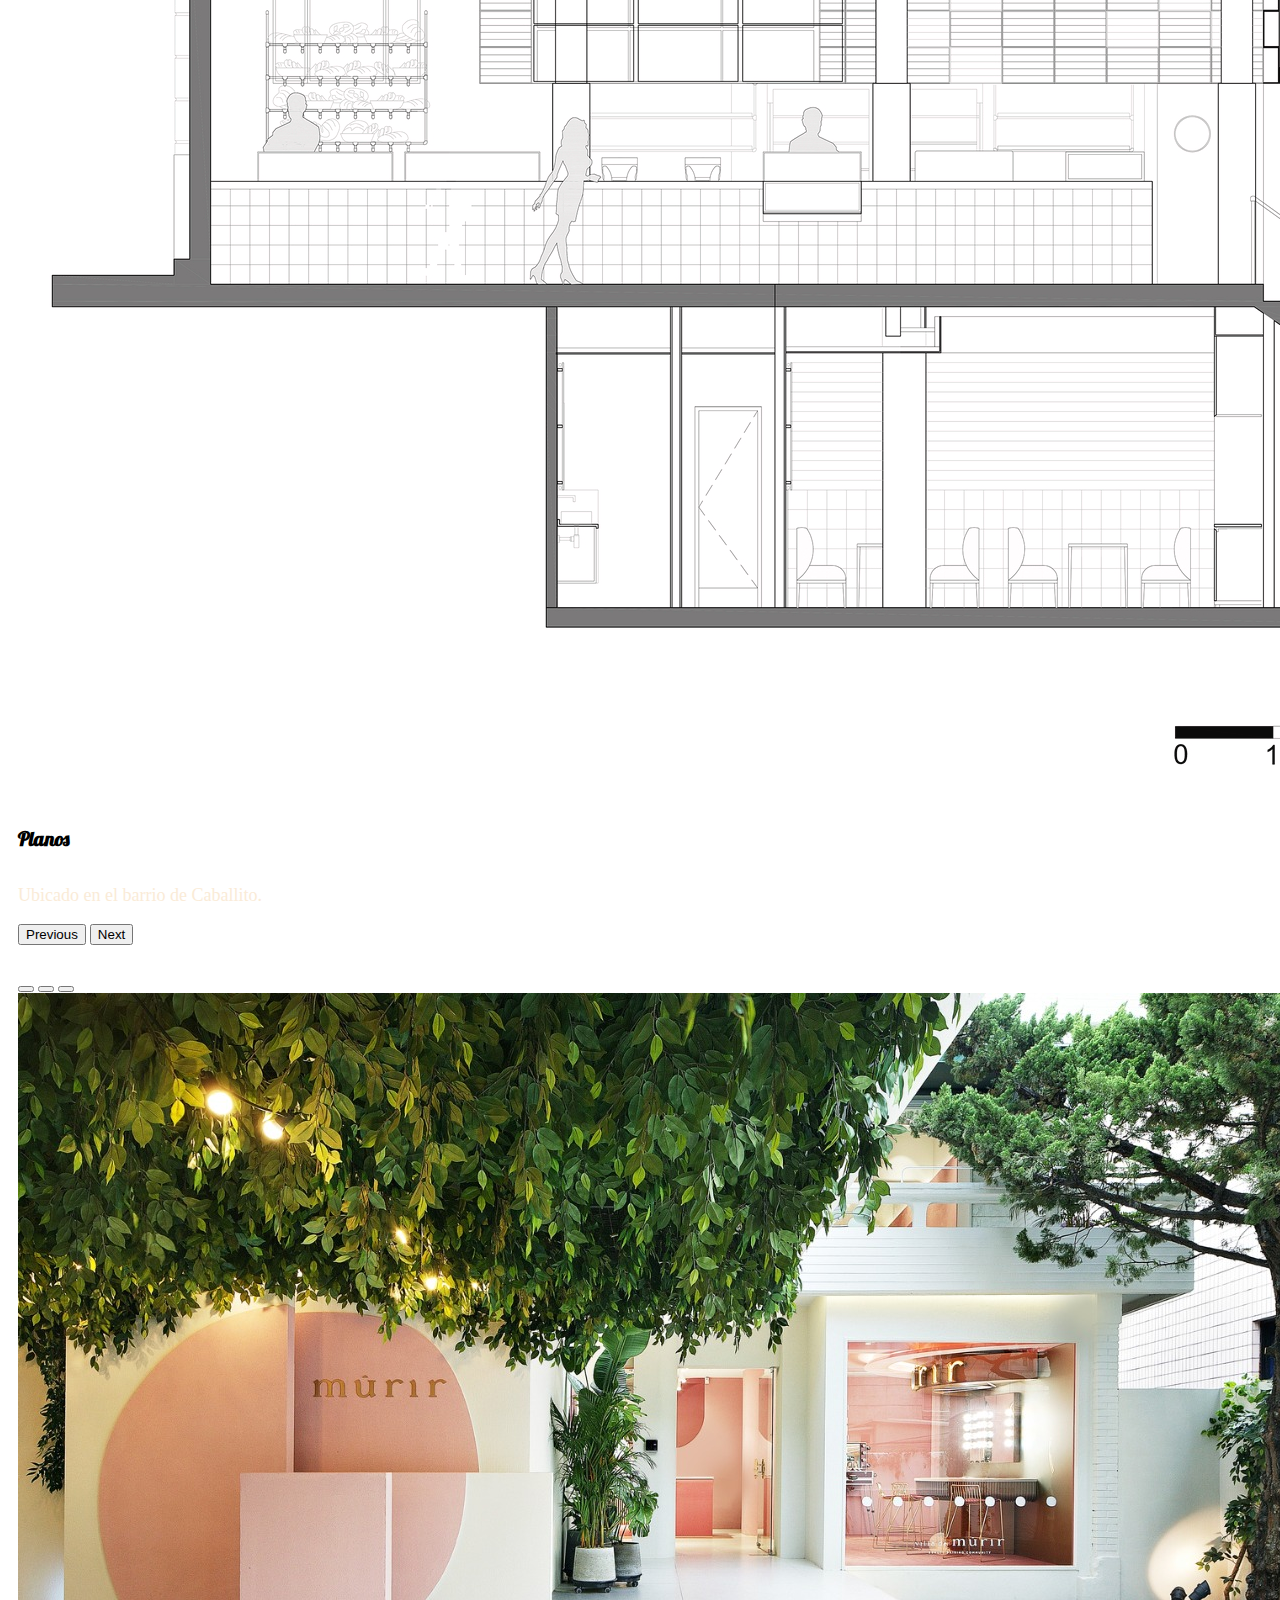
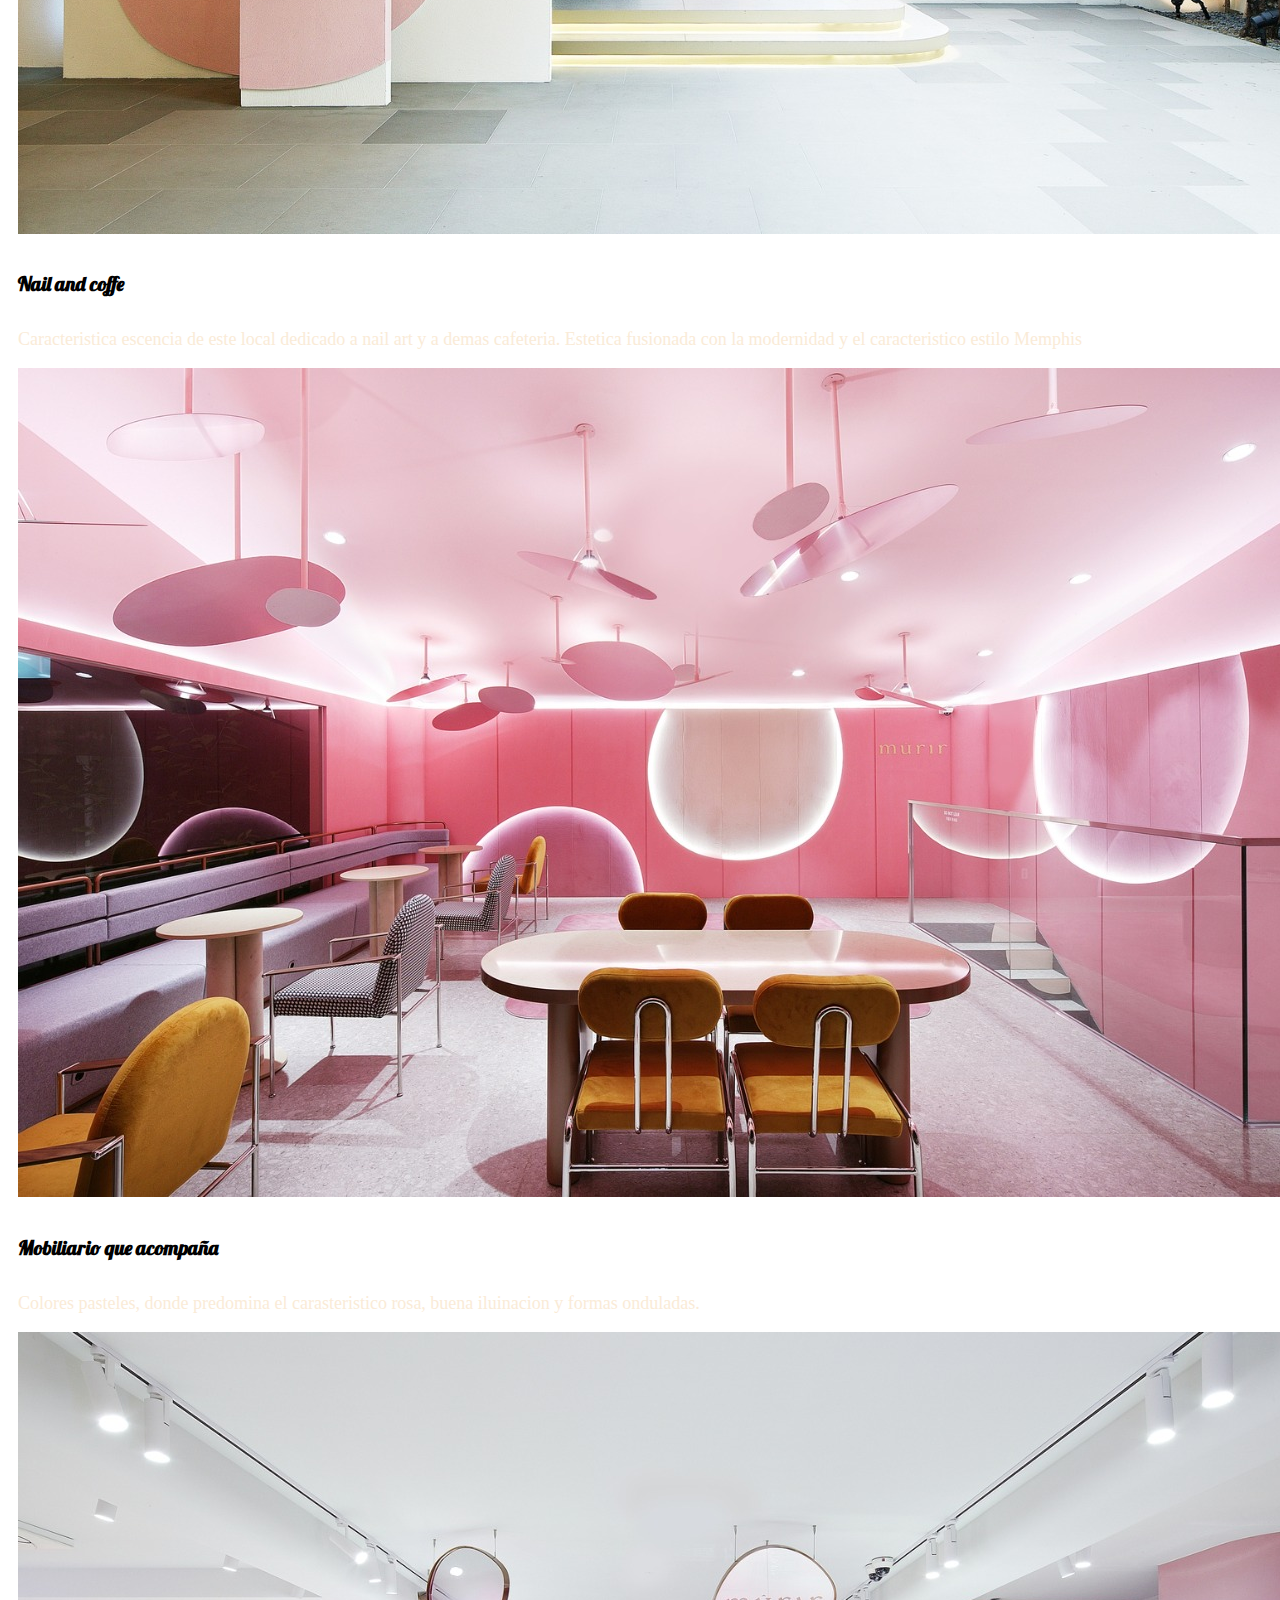
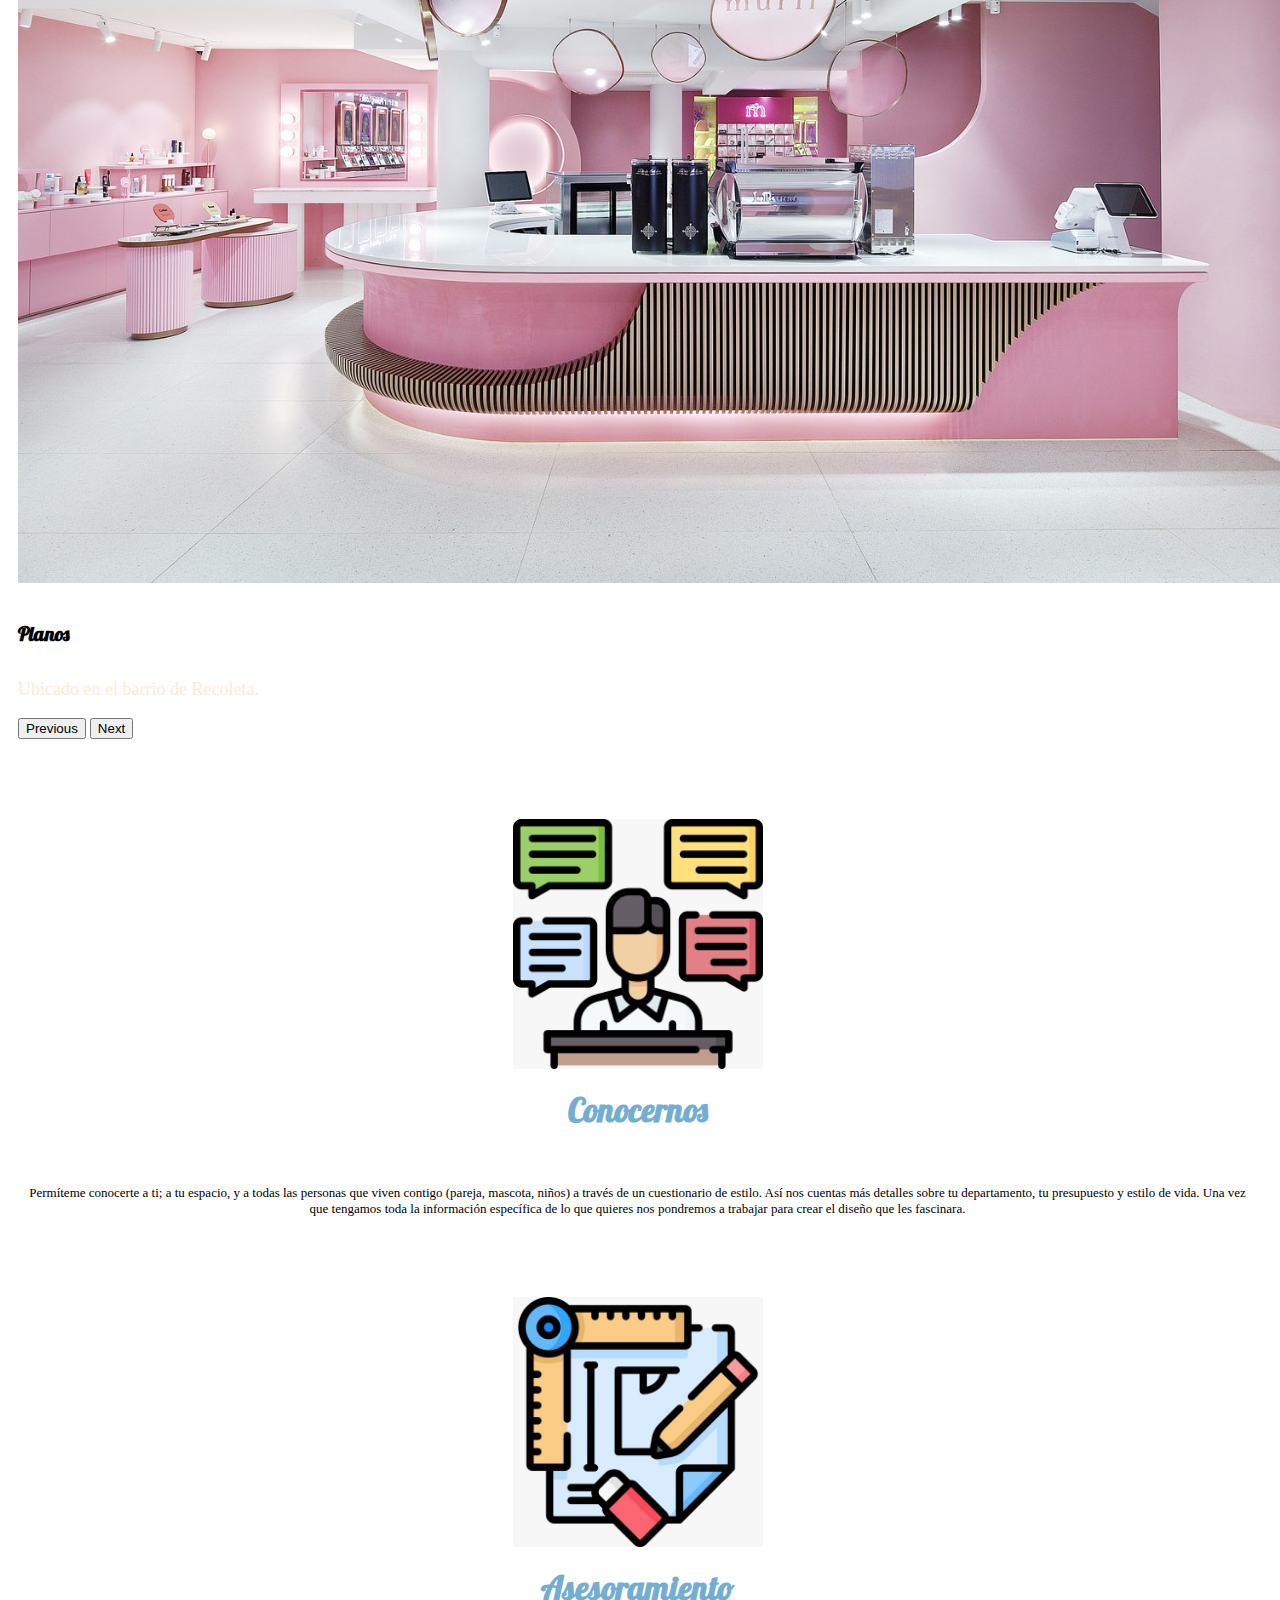
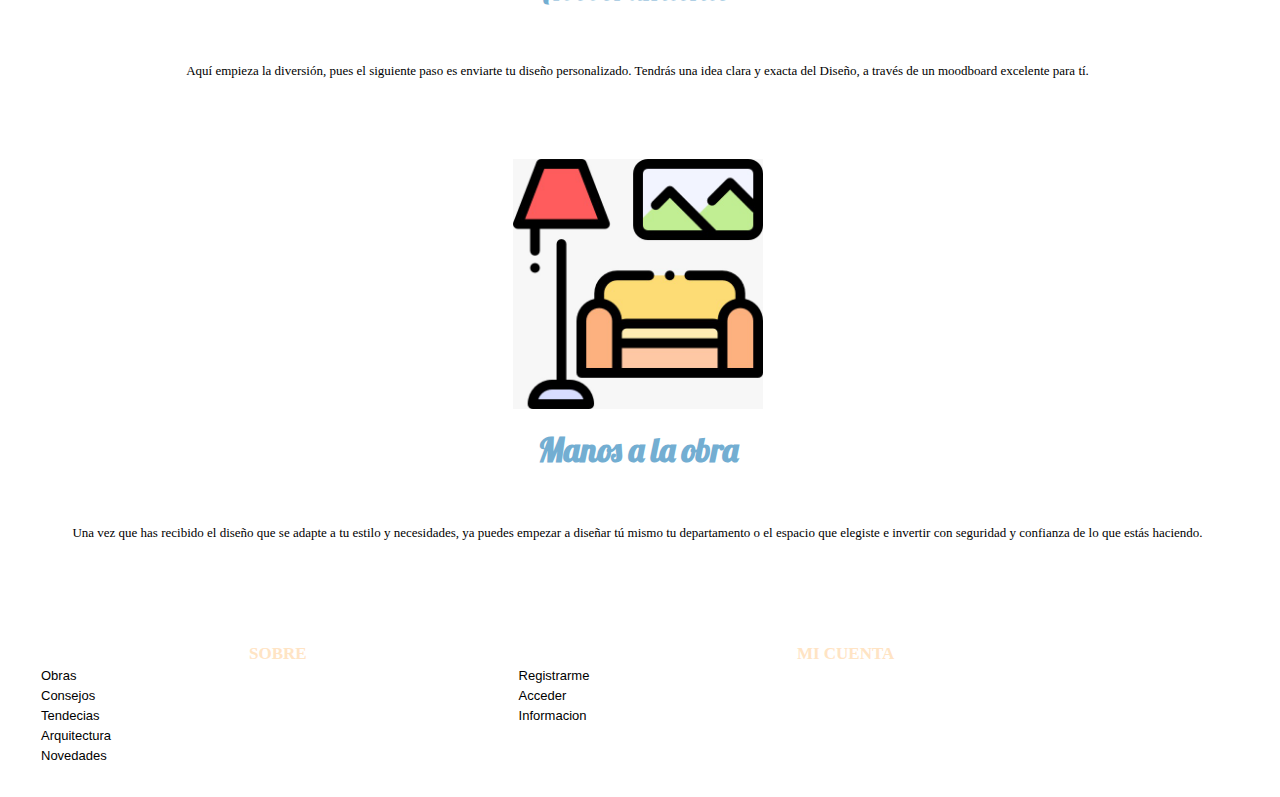
<file: asesorias.html>
<!doctype html>
<html lang="en">
  <head>
    <meta charset="utf-8">
    <meta name="viewport" content="width=device-width, initial-scale=1">
    <meta name="descripcion" content="posicionamiento de mi sitio web">
    <meta name="keywords" content="diseño, interiores, asesoria, proyecto, obras">
    <title>Asesorias online</title>    
    <link rel="preconnect" href="https://fonts.googleapis.com">
<link rel="preconnect" href="https://fonts.gstatic.com" crossorigin>
<link href="https://fonts.googleapis.com/css2?family=Berkshire+Swash&display=swap" rel="stylesheet">
    <link rel="preconnect" href="https://fonts.googleapis.com">
<link rel="preconnect" href="https://fonts.gstatic.com" crossorigin>
<link href="https://fonts.googleapis.com/css2?family=Cormorant+Garamond:ital,wght@0,600;1,300;1,400&family=DM+Serif+Display&family=Lobster&display=swap" rel="stylesheet">
    <link rel="preconnect" href="https://fonts.googleapis.com">
<link rel="preconnect" href="https://fonts.gstatic.com" crossorigin>
<link href="https://fonts.googleapis.com/css2?family=Cormorant+Garamond:ital,wght@0,600;1,300;1,400&family=DM+Serif+Display&family=Lobster&display=swap" rel="stylesheet">
    <link rel="shortcut icon" href="favicon.png">
    <link href="https://cdn.jsdelivr.net/npm/bootstrap@5.2.0-beta1/dist/css/bootstrap.min.css" rel="stylesheet" integrity="sha384-0evHe/X+R7YkIZDRvuzKMRqM+OrBnVFBL6DOitfPri4tjfHxaWutUpFmBp4vmVor" crossorigin="anonymous">
    <link rel="stylesheet" href="./style.css">
  </head>
  <body>

    
<!--navegador-->
    <nav class="navbar navbar-expand-lg bg-light">
        <div class="container-fluid">
          <a class="navbar-brand" href="./index.html">G O L D E N M I N E </a>
          <button class="navbar-toggler" type="button" data-bs-toggle="collapse" data-bs-target="#navbarScroll" aria-controls="navbarScroll" aria-expanded="false" aria-label="Toggle navigation">
            <span class="navbar-toggler-icon"></span>
          </button>
          <div class="collapse navbar-collapse" id="navbarScroll">
            <ul class="navbar-nav me-auto my-2 my-lg-0 navbar-nav-scroll" style="--bs-scroll-height: 100%;">
                <li class="nav-item dropdown">
                    <a class="nav-link dropdown-toggle" href="./index.html" id="navbarScrollingDropdown" role="button" data-bs-toggle="dropdown" aria-expanded="false">
                      Menu
                    </a>
              <ul class="dropdown-menu" aria-labelledby="navbarScrollingDropdown">
                <li><a class="dropdown-item" href="./negro.html">Negro</a></li>
                <li><a class="dropdown-item" href="./blanco.html">Blanco</a></li>
                <li><hr class="dropdown-divider"></li>
                <li><a class="dropdown-item" href="./amarillo.html">Amarillo</a></li>
              </ul>              
              <li class="nav-item dropdown">
                <a class="nav-link dropdown-toggle" href="#" id="navbarScrollingDropdown" role="button" data-bs-toggle="dropdown" aria-expanded="false">
                  Asesorias
                </a>
                <ul class="dropdown-menu" aria-labelledby="navbarScrollingDropdown">
                  <li><a class="dropdown-item" href="./asesorias.html">Asesoria online</a></li>
                  <li><a class="dropdown-item" href="#">Asesoria presencial</a></li>
                  <li><hr class="dropdown-divider"></li>
                  <li><a class="dropdown-item" href="#">Proyecto</a></li>
                </ul>
              </li>
              <li class="nav-item">
                <a class="nav-link" href="./furniture.html">Furniture</a>
              </li>
              <li class="nav-item">
                <a class="nav-link" href="./contacto.html">Contacto</a>
              </li>
            </ul>
            <form class="d-flex" role="search">
              <input class="form-control me-2" type="search" placeholder="Cocina, living..." aria-label="Search">
              <button class="btn btn-outline-success" type="submit">Buscar</button>
            </form>
          </div>
        </div>
      </nav>

      <!--encabezado-->   
      
      <div class="container">
        <div class="container-sm">
        <h1 class="fs-1 bold mt-5">Asesorias online</h1>
        <p>Esta es una de las modalidades que mas me gustan.
         Conocerlos y entender sus gustos y preferencias del cliente
         es lo primordial, mas allá de lo estético la funcionalidad es
         la parte mas importante de la asesoría.</p>
         <p>Quiero que ames tu hogar y desees estar en cada minuto y en cada espacio.</p>
         <h3>Te dejamos algunos de los proyectos que realizamos...</h3>
        </div>
      </div>

     
   
      <!--card y carrousel proyectos-->
       <!--loft madera osc-->
  
 <div id="carouselExampleDark" class="carousel carousel-dark slide" data-bs-ride="carousel">
  <div class="carousel-indicators">
    <button type="button" data-bs-target="#carouselExampleDark" data-bs-slide-to="0" class="active" aria-current="true" aria-label="Slide 1"></button>
    <button type="button" data-bs-target="#carouselExampleDark" data-bs-slide-to="1" aria-label="Slide 2"></button>
    <button type="button" data-bs-target="#carouselExampleDark" data-bs-slide-to="2" aria-label="Slide 3"></button>
  </div>
  <div class="carousel-inner">
    <div class="carousel-item active" data-bs-interval="7000">
      <img src="./img/archicad/loft mad oscura estar.jpeg" class="d-block w-100" alt="loft estar">
      <div class="carousel-caption d-none d-md-block justify-content-center">
        <h5>Loft</h5>
        <p>El diseño de este loft esta basado en sus materiales: marmol negro, madera de nogal y hierro.</p>
      </div>
    </div>
    <div class="carousel-item" data-bs-interval="5000">
      <img src="./img/archicad/loft mad oscura habitacion.jpeg" class="d-block w-100" alt="loft habitacion">
      <div class="carousel-caption d-none d-md-block">
        <h5>Estilo industrial que enamora</h5>
        <p>Combinando tres simples materiales podemos lograr crear un espacio sofisticado y cálido.</p>
      </div>
    </div>
    <div class="carousel-item">
      <img src="./img/archicad/loft plano corte mad osc.jpeg" class="d-block w-100" alt="loft plano">
      <div class="carousel-caption d-none d-md-block">
        <h5>Planos </h5>
        <p>Cortes representativos.</p>
      </div>
    </div>
  </div>
  <button class="carousel-control-prev" type="button" data-bs-target="#carouselExampleDark" data-bs-slide="prev">
    <span class="carousel-control-prev-icon" aria-hidden="true"></span>
    <span class="visually-hidden">Previous</span>
  </button>
  <button class="carousel-control-next" type="button" data-bs-target="#carouselExampleDark" data-bs-slide="next">
    <span class="carousel-control-next-icon" aria-hidden="true"></span>
    <span class="visually-hidden">Next</span>
  </button>
</div>

 <!--local tostado-->

 <div id="carouselExampleDark" class="carousel carousel-dark slide" data-bs-ride="carousel">
  <div class="carousel-indicators">
    <button type="button" data-bs-target="#carouselExampleDark" data-bs-slide-to="0" class="active" aria-current="true" aria-label="Slide 1"></button>
    <button type="button" data-bs-target="#carouselExampleDark" data-bs-slide-to="1" aria-label="Slide 2"></button>
    <button type="button" data-bs-target="#carouselExampleDark" data-bs-slide-to="2" aria-label="Slide 3"></button>
  </div>
  <div class="carousel-inner">
    <div class="carousel-item active" data-bs-interval="7000">
      <img src="./img/archicad/tostado-HMA-TOSTADO-PH_FEDERICO_KULEKDJIAN.jpg" class="d-block w-100" alt="tostado principal">
      <div class="carousel-caption d-none d-md-block">
        <h5>Tostado Cafe</h5>
        <p>Diferentes materiales, misma paleta de colores.</p>
      </div>
    </div>
    <div class="carousel-item" data-bs-interval="5000">
      <img src="./img/archicad/tostadoPORTADA_08-HMA-TOSTADO-PH_FEDERICO_KULEKDJIAN.jpg" class="d-block w-100" alt="tostado portada">
      <div class="carousel-caption d-none d-md-block">
        <h5>Mobiliario que acompaña</h5>
        <p>Lineas puras y simples, lo protagonista es el diseño del espacio.</p>
      </div>
    </div>
    <div class="carousel-item">
      <img src="./img/archicad/tostadoCORTE_FF_COMPLETO.jpg" class="d-block w-100" alt="tostado corte">
      <div class="carousel-caption d-none d-md-block">
        <h5>Planos </h5>
        <p>Ubicado en el barrio de Caballito.</p>
      </div>
    </div>
  </div>
  <button class="carousel-control-prev" type="button" data-bs-target="#carouselExampleDark" data-bs-slide="prev">
    <span class="carousel-control-prev-icon" aria-hidden="true"></span>
    <span class="visually-hidden">Previous</span>
  </button>
  <button class="carousel-control-next" type="button" data-bs-target="#carouselExampleDark" data-bs-slide="next">
    <span class="carousel-control-next-icon" aria-hidden="true"></span>
    <span class="visually-hidden">Next</span>
  </button>
</div>

   <!--murir nail and coffe-->


     <div id="carouselExampleDark" class="carousel carousel-dark slide" data-bs-ride="carousel">
      <div class="carousel-indicators">
        <button type="button" data-bs-target="#carouselExampleDark" data-bs-slide-to="0" class="active" aria-current="true" aria-label="Slide 1"></button>
        <button type="button" data-bs-target="#carouselExampleDark" data-bs-slide-to="1" aria-label="Slide 2"></button>
        <button type="button" data-bs-target="#carouselExampleDark" data-bs-slide-to="2" aria-label="Slide 3"></button>
      </div>
      <div class="carousel-inner">
        <div class="carousel-item active" data-bs-interval="7000">
          <img src="./img/archicad/murir exterior.jpeg" class="d-block w-100" alt="murir exterior">
          <div class="carousel-caption d-none d-md-block">
            <h5>Nail and coffe</h5>
            <p>Caracteristica escencia de este local dedicado a nail art y a demas cafeteria.
              Estetica fusionada con la modernidad y el caracteristico estilo Memphis</p>
          </div>
        </div>
        <div class="carousel-item" data-bs-interval="5000">
          <img src="./img/archicad/murir coffe.jpeg" class="d-block w-100" alt="murir coffe">
          <div class="carousel-caption d-none d-md-block">
            <h5>Mobiliario que acompaña</h5>
            <p>Colores pasteles, donde predomina el carasteristico rosa, buena iluinacion y formas onduladas.</p>
          </div>
        </div>
        <div class="carousel-item">
          <img src="./img/archicad/murir coffe nail.jpeg" class="d-block w-100" alt="murir coffe nail">
          <div class="carousel-caption d-none d-md-block">
            <h5>Planos </h5>
            <p>Ubicado en el barrio de Recoleta.</p>
          </div>
        </div>
      </div>
      <button class="carousel-control-prev" type="button" data-bs-target="#carouselExampleDark" data-bs-slide="prev">
        <span class="carousel-control-prev-icon" aria-hidden="true"></span>
        <span class="visually-hidden">Previous</span>
      </button>
      <button class="carousel-control-next" type="button" data-bs-target="#carouselExampleDark" data-bs-slide="next">
        <span class="carousel-control-next-icon" aria-hidden="true"></span>
        <span class="visually-hidden">Next</span>
      </button>
    </div>

   <!--cards explicativos-->

   <div class="row row-cols-1 row-cols-md-2">
    <div class="col">
      <div class="cardAsesoria">
        <img src="./img/iconos/consejo.jpeg" class="card-img-top" alt="consejo"  style="width: 250px;">
        <div class="card-bodyA">
          <h5 class="card-titleA">Conocernos</h5>
          <p class="card-textA">Permíteme conocerte a ti; a tu espacio, y a todas las personas que viven contigo
            (pareja, mascota, niños) a través de un cuestionario de estilo.
            Así nos cuentas más detalles sobre tu departamento, tu presupuesto 
            y estilo de vida.
            Una vez que tengamos toda la información específica de lo que 
            quieres nos pondremos a trabajar para crear el diseño que les fascinara.</p>
        </div>
      </div>
    </div>
    <div class="col">
      <div class="cardAsesoria">
        <img src="./img/iconos/planos color.jpeg" class="card-img-top" alt="planos color"  style="width: 250px;">
        <div class="card-bodyA">
          <h5 class="card-titleA">Asesoramiento</h5>
          <p class="card-textA">Aquí empieza la diversión, pues el siguiente paso es enviarte tu diseño personalizado.
            Tendrás una idea clara y exacta del Diseño, a través de un
             moodboard excelente para tí.</p>
        </div>
      </div>
    </div>
    <div class="col">
      <div class="cardAsesoria">
        <img src="./img/iconos/decoracion de int.jpeg" class="card-img-top" alt="decoracion"  style="width: 250px;">
        <div class="card-bodyA">
          <h5 class="card-titleA">Manos a la obra</h5>
          <p class="card-textA">Una vez que has recibido el diseño que se adapte a tu estilo y necesidades,
            ya puedes empezar a diseñar tú mismo tu departamento o el espacio que elegiste 
            e invertir con seguridad y confianza de lo que estás haciendo.</p>
        </div>
      </div>
    </div>
   </div>


  


     <footer>
      <div class="footer">
      <table class="table">
        <thead>
          <tr>          
            <th scope="col">SOBRE</th>            
            <th scope="col">MI CUENTA</th>
          </tr>
        </thead>
        <tbody class="tBody">
          <tr>
            <td scope="row"><a href="#"> Obras</a></td>
            <td><a href="#">Registrarme</a></td>                     
          </tr>
          <tr>
            <td scope="row"><a href="#">Consejos</a></td>
            <td><a href="#">Acceder</a></td>                      
          </tr>
          <tr>
            <td scope="row"><a href="#">Tendecias</a></td>
            <td colspan="2"><a href="#"> Informacion</a></td>            
          </tr>
          <tr>
            <td scope="row"><a href="#">Arquitectura</a></td>                     
          </tr>
          <tr>
            <td scope="row"><a href="#">Novedades</a></td>                     
          </tr>
        </tbody>
      </table>
    </div>
   </footer>

      
    <script src="https://cdn.jsdelivr.net/npm/@popperjs/core@2.11.5/dist/umd/popper.min.js" integrity="sha384-Xe+8cL9oJa6tN/veChSP7q+mnSPaj5Bcu9mPX5F5xIGE0DVittaqT5lorf0EI7Vk" crossorigin="anonymous"></script>
    <script src="https://cdn.jsdelivr.net/npm/bootstrap@5.2.0-beta1/dist/js/bootstrap.bundle.min.js" integrity="sha384-pprn3073KE6tl6bjs2QrFaJGz5/SUsLqktiwsUTF55Jfv3qYSDhgCecCxMW52nD2" crossorigin="anonymous"></script>
  </body>

 
</footer>
</html>
</file>
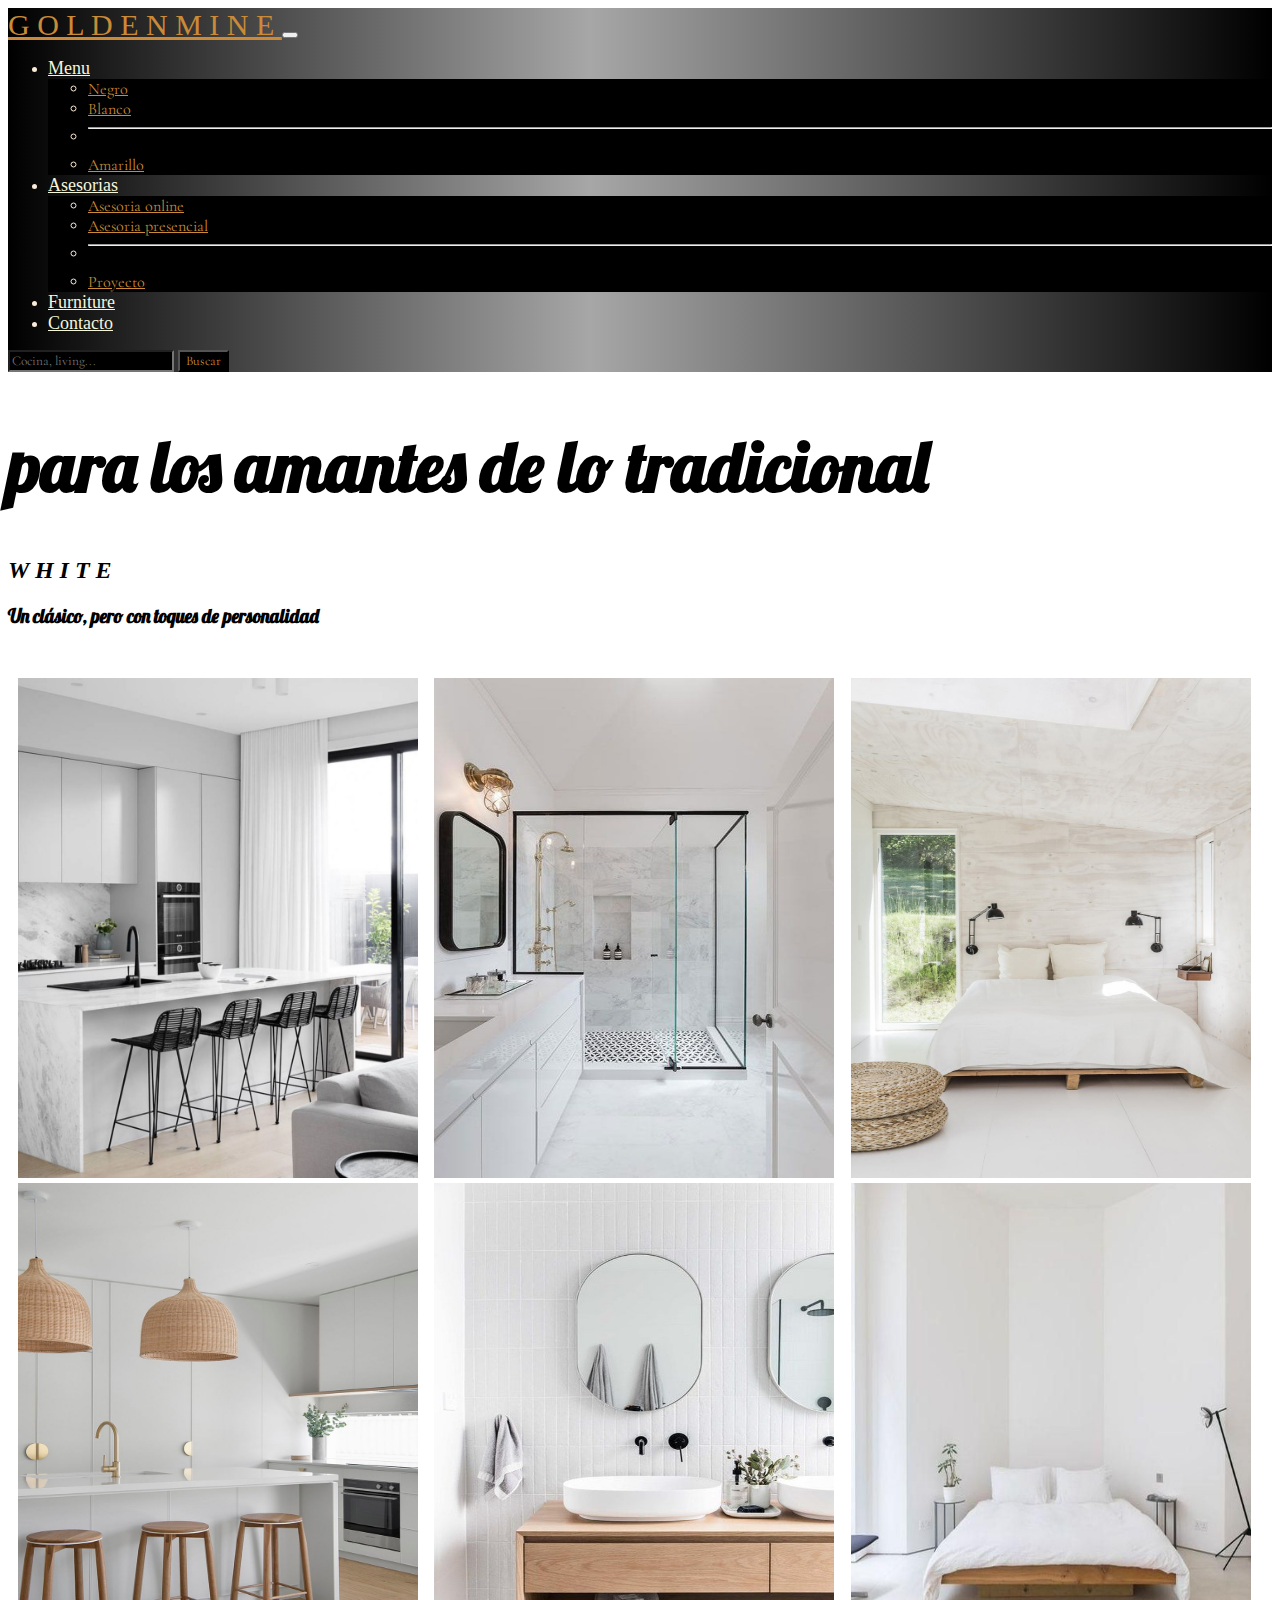
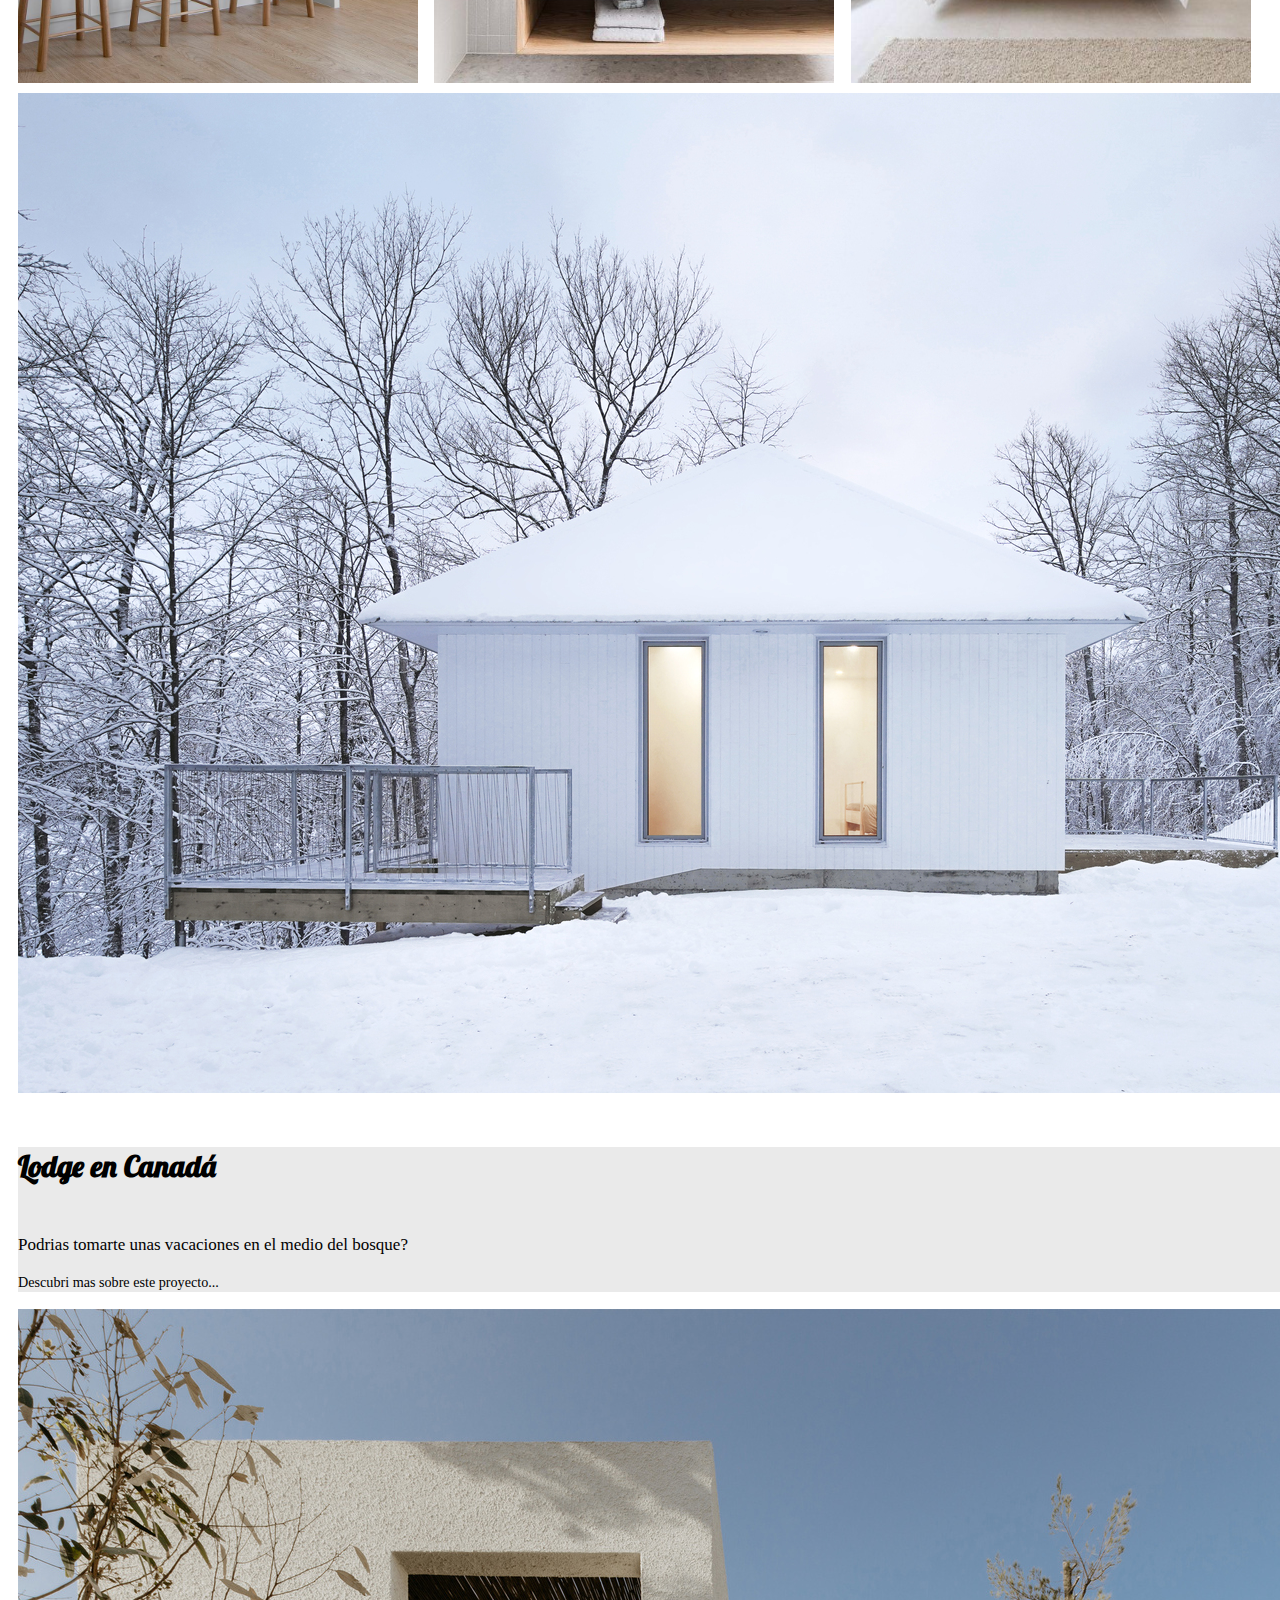
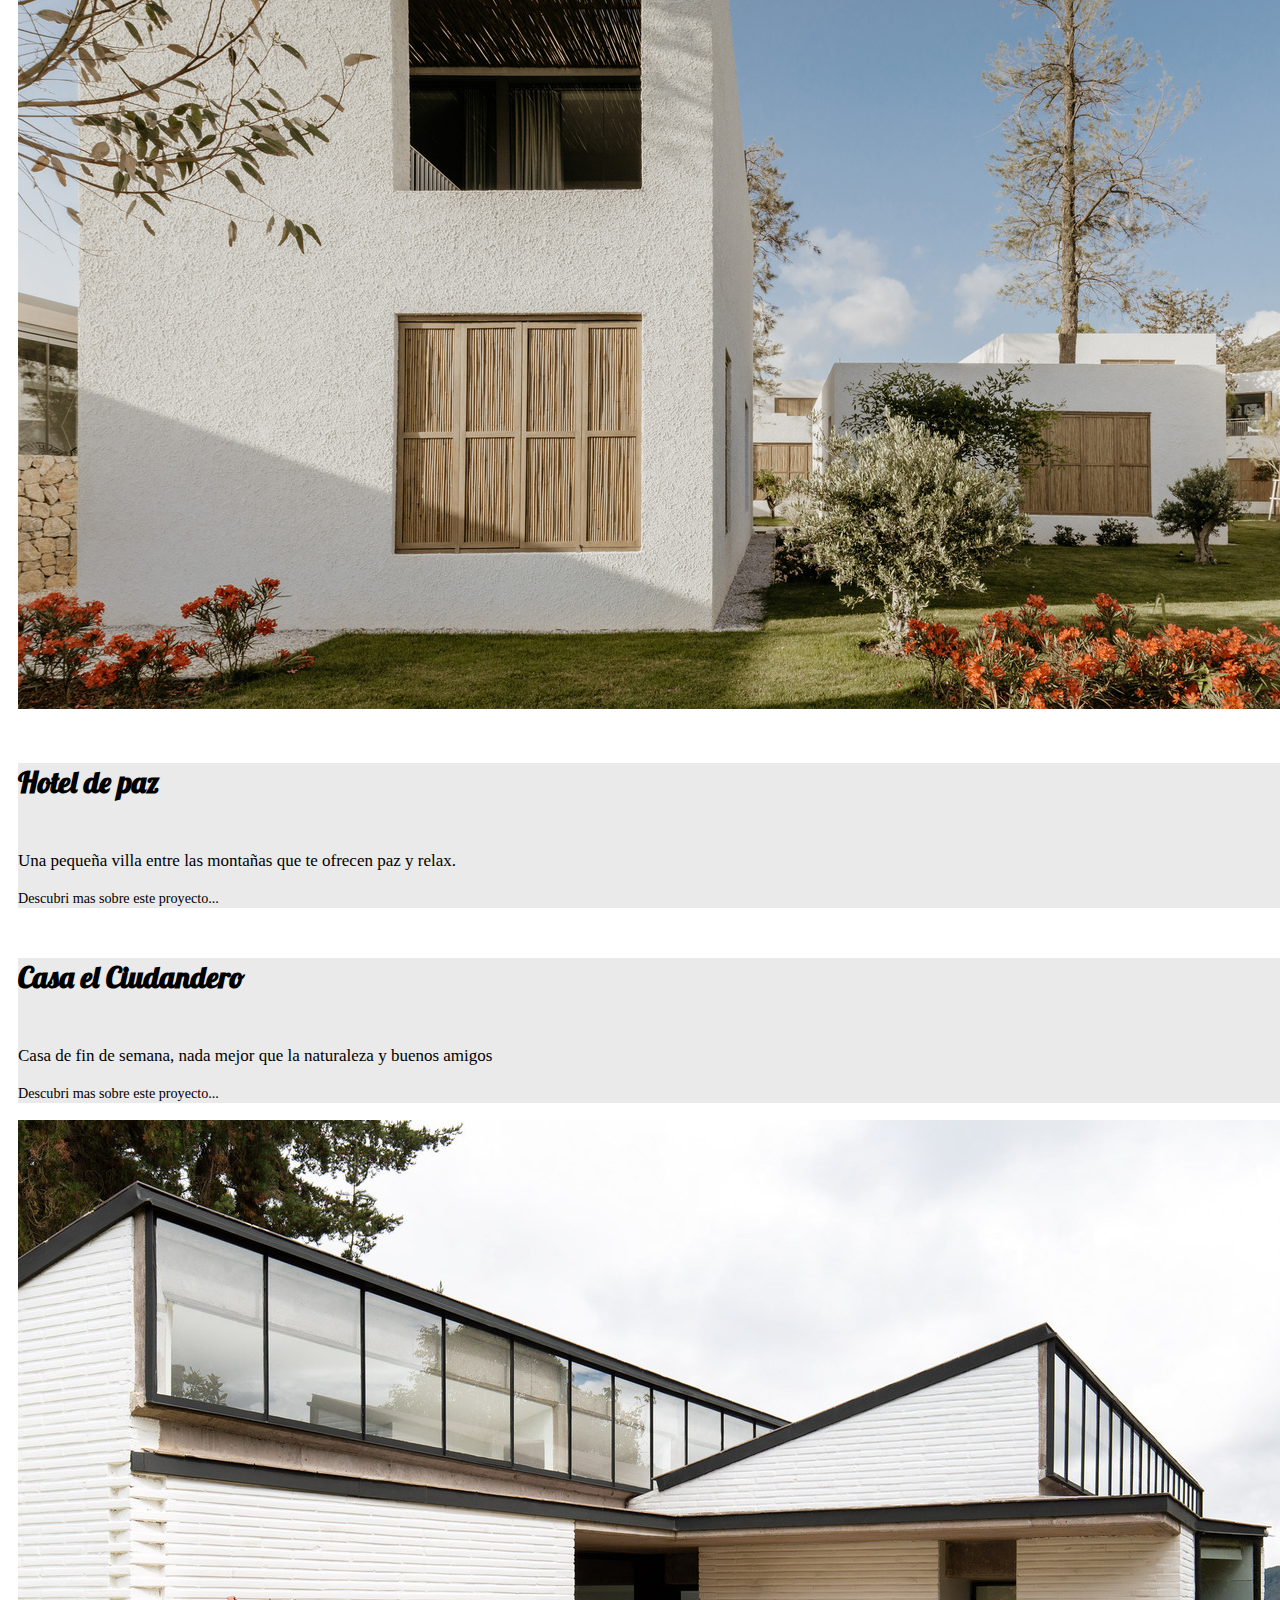
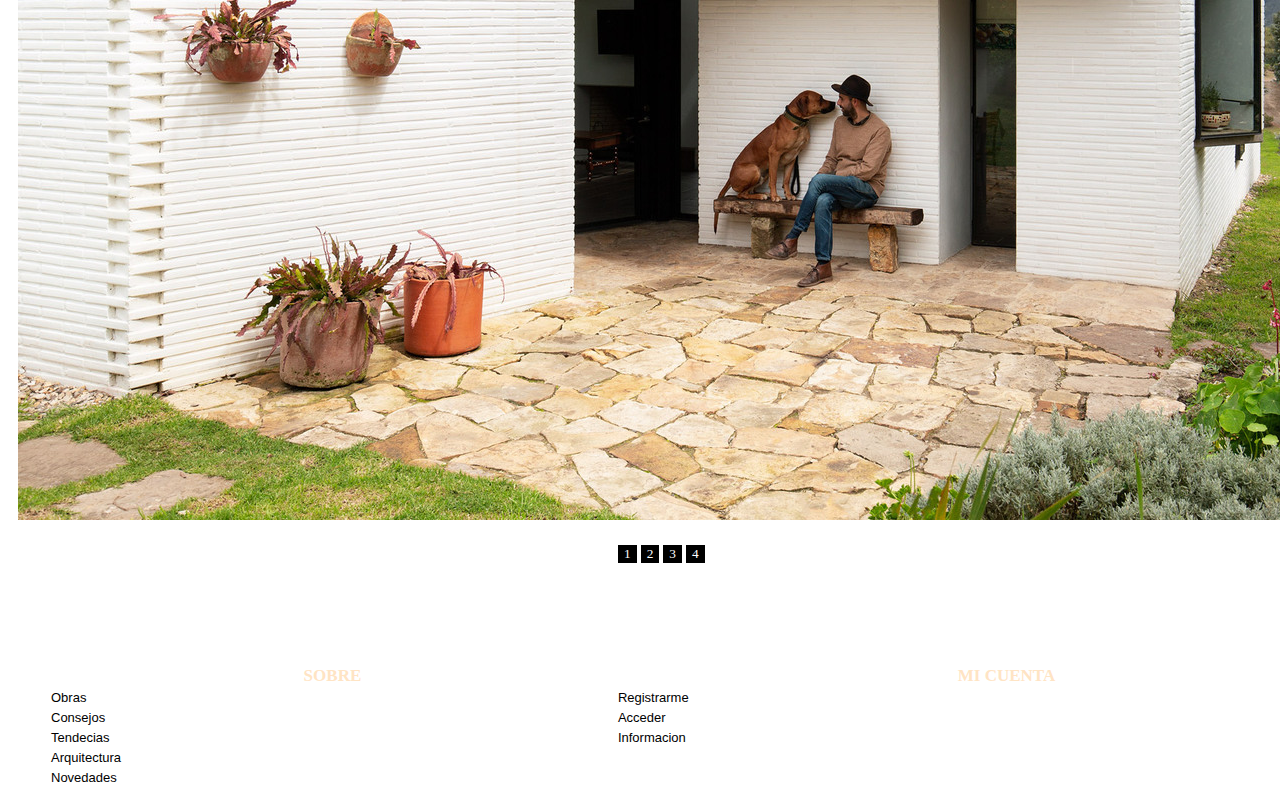
<file: blanco.html>
<!doctype html>
<html lang="en">
  <head>
    <meta charset="utf-8">
    <meta name="viewport" content="width=device-width, initial-scale=1">
    <meta name="descripcion" content="posicionamiento de mi sitio web">
    <meta name="keywords" content="diseño, interiores, asesoria, proyecto, obras">
    <title>Blanco</title>
    <link rel="preconnect" href="https://fonts.googleapis.com">
<link rel="preconnect" href="https://fonts.gstatic.com" crossorigin>
<link href="https://fonts.googleapis.com/css2?family=Berkshire+Swash&display=swap" rel="stylesheet">
    <link rel="preconnect" href="https://fonts.googleapis.com">
<link rel="preconnect" href="https://fonts.gstatic.com" crossorigin>
<link href="https://fonts.googleapis.com/css2?family=Cormorant+Garamond:ital,wght@0,600;1,300;1,400&family=DM+Serif+Display&family=Lobster&display=swap" rel="stylesheet">
    <link rel="preconnect" href="https://fonts.googleapis.com">
<link rel="preconnect" href="https://fonts.gstatic.com" crossorigin>
<link href="https://fonts.googleapis.com/css2?family=Cormorant+Garamond:ital,wght@0,600;1,300;1,400&family=DM+Serif+Display&family=Lobster&display=swap" rel="stylesheet">
    <link rel="stylesheet" href="./style.css">
    <link href="https://cdn.jsdelivr.net/npm/bootstrap@5.2.0-beta1/dist/css/bootstrap.min.css" rel="stylesheet" integrity="sha384-0evHe/X+R7YkIZDRvuzKMRqM+OrBnVFBL6DOitfPri4tjfHxaWutUpFmBp4vmVor" crossorigin="anonymous">
    </head>
    <body>

    <!--NAVEGADOR-->
    <nav class="navbar navbar-expand-lg bg-light">
      <div class="container-fluid">
        <a class="navbar-brand" href="./index.html">G O L D E N M I N E </a>
        <button class="navbar-toggler" type="button" data-bs-toggle="collapse" data-bs-target="#navbarScroll" aria-controls="navbarScroll" aria-expanded="false" aria-label="Toggle navigation">
          <span class="navbar-toggler-icon"></span>
        </button>
        <div class="collapse navbar-collapse" id="navbarScroll">
          <ul class="navbar-nav me-auto my-2 my-lg-0 navbar-nav-scroll" style="--bs-scroll-height: 100%;">
              <li class="nav-item dropdown">
                  <a class="nav-link dropdown-toggle" href="./home.html" id="navbarScrollingDropdown" role="button" data-bs-toggle="dropdown" aria-expanded="false">
                    Menu
                  </a>
            <ul class="dropdown-menu" aria-labelledby="navbarScrollingDropdown">
              <li><a class="dropdown-item" href="./negro.html">Negro</a></li>
              <li><a class="dropdown-item" href="./blanco.html">Blanco</a></li>
              <li><hr class="dropdown-divider"></li>
              <li><a class="dropdown-item" href="./amarillo.html">Amarillo</a></li>
            </ul>              
            <li class="nav-item dropdown">
              <a class="nav-link dropdown-toggle" href="#" id="navbarScrollingDropdown" role="button" data-bs-toggle="dropdown" aria-expanded="false">
                Asesorias
              </a>
              <ul class="dropdown-menu" aria-labelledby="navbarScrollingDropdown">
                <li><a class="dropdown-item" href="./asesorias.html">Asesoria online</a></li>
                <li><a class="dropdown-item" href="#">Asesoria presencial</a></li>
                <li><hr class="dropdown-divider"></li>
                <li><a class="dropdown-item" href="#">Proyecto</a></li>
              </ul>
            </li>
            <li class="nav-item">
              <a class="nav-link" href="./furniture.html">Furniture</a>
            </li>
            <li class="nav-item">
              <a class="nav-link" href="./contacto.html">Contacto</a>
            </li>
          </ul>
          <form class="d-flex" role="search">
            <input class="form-control me-2" type="search" placeholder="Cocina, living..." aria-label="Search">
            <button class="btn btn-outline-success" type="submit">Buscar</button>
          </form>
        </div>
      </div>
    </nav>


       <!--encabezado-->
      <main class="encabezado">           
        <h1 class="text-black text-center fw-bold"> para los amantes de lo tradicional</h1>
        <h2 class="text-black text-center"><em>W H I T E</em></h2>
        <h3 class="text-warning text-center fst-italic">Un clásico, pero con toques de personalidad</h3>
        <p class="text-secondary text-center font-vedana"></p>
      </main>


   <div class="grid-container">
    <div class="grid-item">
      <img src="./img/blanco cocina con negro.jfif" class="w-100 mb-4 rounded" alt="blanco cocina negro" width="400px" height="500px">   
    </div>
    <div class="grid-item">
      <img src="./img/blanco baño marmol.jfif" class="w-100 mb-4 rounded" alt="baño marmol"  width="400px" height="500px">
    </div>
    <div class="grid-item">
      <img src="./img/blanco cama ventana.jfif" class="w-100 mb-4 rounded" alt="dormi cama ventana"  width="400px" height="500px">
    </div>
    <div class="grid-item">
      <img src="./img/blanco cocina madera.jfif" class="w-100 mb-4 rounded" alt="cocina madera" width="400px" height="500px">
    </div>
    <div class="grid-item">
      <img src="./img/blanco baño madera.jfif" class="w-100 mb-4 rounded" alt="baño madera"  width="400px" height="500px">
    </div>
    <div class="grid-item">
      <img src="./img/blanco cama tatami.jfif" class="w-100 mb-4 rounded" alt="dormi cama tatami"  width="400px" height="500px">
    </div>    
   </div>
  

 <!--card fluid-->
 <div class="containerCards">
 <div class="card mb-4">
  <img src="./img/archicad/blanco chalet poison.jpg" class="card-img-top" alt="chalet poison">
  <div class="card-body">
    <h5 class="card-title">Lodge en Canadá</h5>
       <a href="https://www.archdaily.mx/mx/938952/chalet-poisson-blanc-naturehumaine?ad_source=search&ad_medium=projects_tab"
       class="stretched-link"></a>     
    <p class="card-text">Podrias tomarte unas vacaciones en el medio del bosque?</p>
    <p class="card-text"><small class="text-muted">Descubri mas sobre este proyecto...</small></p>
  </div>
</div>
<div class="card mb-3">
  <img src="./img/archicad/hotel blanco hotel .jpg" class="card-img-top" alt="hotel blanco">
  <div class="card-body">
    <h5 class="card-title">Hotel de paz</h5> 
    <a href="https://www.archdaily.mx/mx/957755/hotel-voyage-torba-baraka-architects?ad_source=search&ad_medium=projects_tab"
    class="stretched-link"></a>             
    <p class="card-text">Una pequeña villa entre las montañas que te ofrecen paz y relax.</p>
    <p class="card-text"><small class="text-muted">Descubri mas sobre este proyecto...</small></p>    
  </div>
</div>
<div class="card">
  <div class="card-body">
    <h5 class="card-title">Casa el Ciudandero</h5>
    <a href="https://www.archdaily.mx/mx/948034/casa-del-cuidandero-loberlaender-arquitectos?ad_source=search&ad_medium=projects_tab" class="stretched-link"></a> 
    <p class="card-text">Casa de fin de semana, nada mejor que la naturaleza y buenos amigos</p>
    <p class="card-text"><small class="text-muted">Descubri mas sobre este proyecto...</small></p>
  </div>
  <img src="./img/archicad/blanco casa el ciudandero.jpg" class="card-img-bottom" alt="casa el ciudandero">  
</div>
<!--boton varias pag-->
<div class="btn-toolbar" role="toolbar" aria-label="Toolbar with button groups">
  <div class="btn-group me-2" role="group" aria-label="First group">
    <button type="button" class="btn btn-primary">1</button>
    <button type="button" class="btn btn-primary">2</button>
    <button type="button" class="btn btn-primary">3</button>
    <button type="button" class="btn btn-primary">4</button>
</div>

</div>


<footer>
  <div class="footer">
  <table class="table">
    <thead>
      <tr>          
        <th scope="col">SOBRE</th>            
        <th scope="col">MI CUENTA</th>
      </tr>
    </thead>
    <tbody class="tBody">
      <tr>
        <td scope="row"><a href="#"> Obras</a></td>
        <td><a href="#">Registrarme</a></td>                     
      </tr>
      <tr>
        <td scope="row"><a href="#">Consejos</a></td>
        <td><a href="#">Acceder</a></td>                      
      </tr>
      <tr>
        <td scope="row"><a href="#">Tendecias</a></td>
        <td colspan="2"><a href="#"> Informacion</a></td>            
      </tr>
      <tr>
        <td scope="row"><a href="#">Arquitectura</a></td>                     
      </tr>
      <tr>
        <td scope="row"><a href="#">Novedades</a></td>                     
      </tr>
    </tbody>
  </table>
</div>
</footer>


      <script src="https://cdn.jsdelivr.net/npm/@popperjs/core@2.11.5/dist/umd/popper.min.js" integrity="sha384-Xe+8cL9oJa6tN/veChSP7q+mnSPaj5Bcu9mPX5F5xIGE0DVittaqT5lorf0EI7Vk" crossorigin="anonymous"></script>
      <script src="https://cdn.jsdelivr.net/npm/bootstrap@5.2.0-beta1/dist/js/bootstrap.bundle.min.js" integrity="sha384-pprn3073KE6tl6bjs2QrFaJGz5/SUsLqktiwsUTF55Jfv3qYSDhgCecCxMW52nD2" crossorigin="anonymous"></script>
    </body>
  </html>
</file>
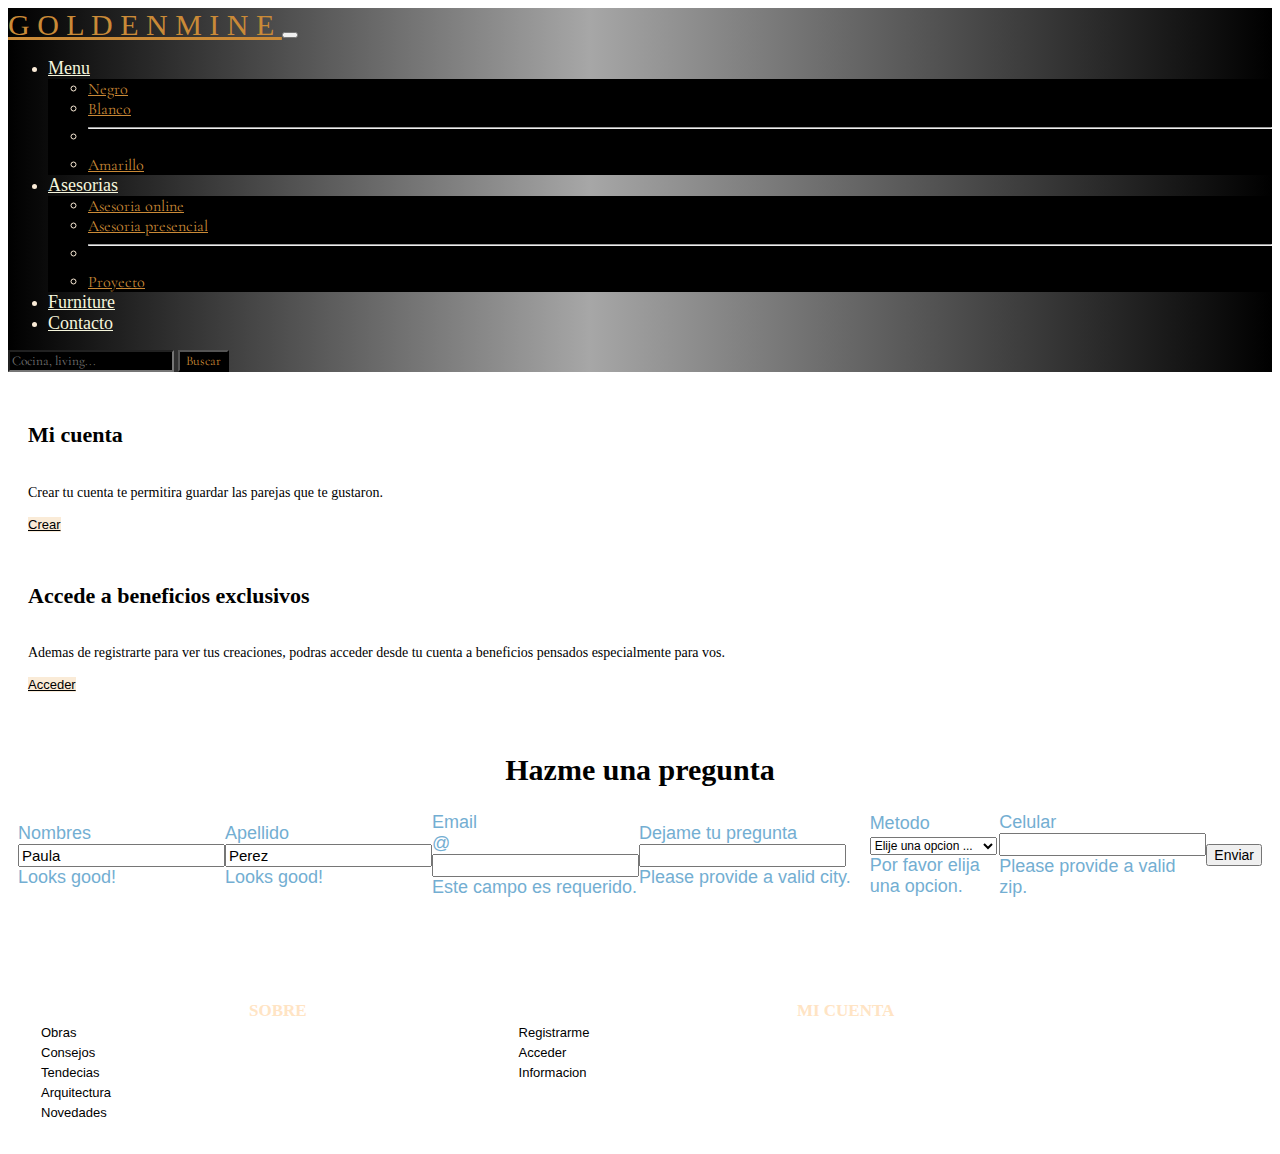
<file: contacto.html>
<!doctype html>
<html lang="en">
  <head>
    <meta charset="utf-8">
    <meta name="viewport" content="width=device-width, initial-scale=1">
    <meta name="descripcion" content="posicionamiento de mi sitio web">
    <meta name="keywords" content="diseño, interiores, asesoria, proyecto, obras">
    <title>Contacto</title>
    <link rel="preconnect" href="https://fonts.googleapis.com">
<link rel="preconnect" href="https://fonts.gstatic.com" crossorigin>
<link href="https://fonts.googleapis.com/css2?family=Berkshire+Swash&display=swap" rel="stylesheet">
    <link rel="preconnect" href="https://fonts.googleapis.com">
<link rel="preconnect" href="https://fonts.gstatic.com" crossorigin>
<link href="https://fonts.googleapis.com/css2?family=Cormorant+Garamond:ital,wght@0,600;1,300;1,400&family=DM+Serif+Display&family=Lobster&display=swap" rel="stylesheet">
    <link rel="preconnect" href="https://fonts.googleapis.com">
<link rel="preconnect" href="https://fonts.gstatic.com" crossorigin>
<link href="https://fonts.googleapis.com/css2?family=Cormorant+Garamond:ital,wght@0,600;1,300;1,400&family=DM+Serif+Display&family=Lobster&display=swap" rel="stylesheet">
    <link href="https://cdn.jsdelivr.net/npm/bootstrap@5.2.0-beta1/dist/css/bootstrap.min.css" rel="stylesheet" integrity="sha384-0evHe/X+R7YkIZDRvuzKMRqM+OrBnVFBL6DOitfPri4tjfHxaWutUpFmBp4vmVor" crossorigin="anonymous">
    <link rel="stylesheet" href="./style.css">
</head>
  <body>

    
<!--navegador-->
    <nav class="navbar navbar-expand-lg bg-light">
        <div class="container-fluid">
          <a class="navbar-brand" href="./index.html">G O L D E N M I N E </a>
          <button class="navbar-toggler" type="button" data-bs-toggle="collapse" data-bs-target="#navbarScroll" aria-controls="navbarScroll" aria-expanded="false" aria-label="Toggle navigation">
            <span class="navbar-toggler-icon"></span>
          </button>
          <div class="collapse navbar-collapse" id="navbarScroll">
            <ul class="navbar-nav me-auto my-2 my-lg-0 navbar-nav-scroll" style="--bs-scroll-height: 100%;">
                <li class="nav-item dropdown">
                    <a class="nav-link dropdown-toggle" href="#" id="navbarScrollingDropdown" role="button" data-bs-toggle="dropdown" aria-expanded="false">
                      Menu
                    </a>
              <ul class="dropdown-menu" aria-labelledby="navbarScrollingDropdown">
                <li><a class="dropdown-item" href="./negro.html">Negro</a></li>
                <li><a class="dropdown-item" href="./blanco.html">Blanco</a></li>
                <li><hr class="dropdown-divider"></li>
                <li><a class="dropdown-item" href="./amarillo.html">Amarillo</a></li>
              </ul>              
              <li class="nav-item dropdown">
                <a class="nav-link dropdown-toggle" href="#" id="navbarScrollingDropdown" role="button" data-bs-toggle="dropdown" aria-expanded="false">
                  Asesorias
                </a>
                <ul class="dropdown-menu" aria-labelledby="navbarScrollingDropdown">
                  <li><a class="dropdown-item" href="./asesorias.html">Asesoria online</a></li>
                  <li><a class="dropdown-item" href="#">Asesoria presencial</a></li>
                  <li><hr class="dropdown-divider"></li>
                  <li><a class="dropdown-item" href="#">Proyecto</a></li>
                </ul>
              </li>
              <li class="nav-item">
                <a class="nav-link" href="./furniture.html">Furniture</a>
              </li>
              <li class="nav-item">
                <a class="nav-link" href="./contacto.html">Contacto</a>
              </li>
            </ul>
            <form class="d-flex" role="search">
              <input class="form-control me-2" type="search" placeholder="Cocina, living..." aria-label="Search">
              <button class="btn btn-outline-success" type="submit">Buscar</button>
            </form>
          </div>
        </div>
      </nav>

      
<!--card crear cuenta-->
<div class="crearCuenta">
      <div class="row">
        <div class="col-sm-6">
          <div class="cardC text-center">
            <div class="card-bodyCuenta">
              <h5 class="card-titleC">Mi cuenta</h5>
              <p class="card-textC">Crear tu cuenta te permitira guardar las parejas que te gustaron.</p>
              <a href="#" class="btn btn-primary">Crear</a>
            </div>
          </div>
        </div>
        <div class="col-sm-6">
          <div class="cardC text-center">
            <div class="card-bodyCuenta">
              <h5 class="card-titleC">Accede a beneficios exclusivos</h5>
              <p class="card-textC">Ademas de registrarte para ver tus creaciones, podras acceder desde tu cuenta
                a beneficios pensados especialmente para vos. </p>
              <a href="#" class="btn btn-primary">Acceder</a>
            </div>
          </div>
        </div>
      </div>
    </div>




<!--informacion de contacto-->
<h2 class="registro"> Hazme una pregunta</h2>
<div class="contenedor-contacto">
<div class="container">
      <form class="row g-3 needs-validation" novalidate>
        <div class="col-md-4">
          <label for="validationCustom01" class="form-label">Nombres</label>
          <input type="text" class="form-control" id="validationCustom01" value="Paula" required>
          <div class="valid-feedback">
            Looks good!
          </div>
        </div>
        <div class="col-md-4">
          <label for="validationCustom02" class="form-label">Apellido</label>
          <input type="text" class="form-control" id="validationCustom02" value="Perez" required>
          <div class="valid-feedback">
            Looks good!
          </div>
        </div>
        <div class="col-md-4">
          <label for="validationCustomUsername" class="form-label">Email</label>
          <div class="input-group has-validation">
            <span class="input-group-text" id="inputGroupPrepend">@</span>
            <input type="text" class="form-control" id="validationCustomUsername" aria-describedby="inputGroupPrepend" required>
            <div class="invalid-feedback">
              Este campo es requerido.
            </div>
          </div>
        </div>
        <div class="col-md-6">
          <label for="validationCustom03" class="form-label">Dejame tu pregunta</label>
          <input type="text" class="form-control" id="validationCustom03" required>
          <div class="invalid-feedback">
            Please provide a valid city.
          </div>
        </div>
        <div class="col-md-3">
          <label for="validationCustom04" class="form-label">Metodo </label>
          <select class="form-select" id="validationCustom04" required>
            <option selected disabled value="">Elije una opcion ...</option>
            <option>Asesoria online</option>
            <option>Asesoria presencial</option>
            <option>Proyecto</option>
          </select>
          <div class="invalid-feedback">
            Por favor elija una opcion.
          </div>
        </div>
        <div class="col-md-3">
          <label for="validationCustom05" class="form-label">Celular</label>
          <input type="text" class="form-control" id="validationCustom05" required>
          <div class="invalid-feedback">
            Please provide a valid zip.
          </div>
        </div>
        <div class="col-12">
         
        <div class="col-12">
          <button class="btn btn-outline-dark" type="submit">Enviar</button>
        </div>
      </form>
    </div>
</div>

    <footer>
      <div class="footer">
      <table class="table">
        <thead>
          <tr>          
            <th scope="col">SOBRE</th>            
            <th scope="col">MI CUENTA</th>
          </tr>
        </thead>
        <tbody class="tBody">
          <tr>
            <td scope="row"><a href="#"> Obras</a></td>
            <td><a href="#">Registrarme</a></td>                     
          </tr>
          <tr>
            <td scope="row"><a href="#">Consejos</a></td>
            <td><a href="#">Acceder</a></td>                      
          </tr>
          <tr>
            <td scope="row"><a href="#">Tendecias</a></td>
            <td colspan="2"><a href="#"> Informacion</a></td>            
          </tr>
          <tr>
            <td scope="row"><a href="#">Arquitectura</a></td>                     
          </tr>
          <tr>
            <td scope="row"><a href="#">Novedades</a></td>                     
          </tr>
        </tbody>
      </table>
    </div>
   </footer>
      
    <script src="https://cdn.jsdelivr.net/npm/@popperjs/core@2.11.5/dist/umd/popper.min.js" integrity="sha384-Xe+8cL9oJa6tN/veChSP7q+mnSPaj5Bcu9mPX5F5xIGE0DVittaqT5lorf0EI7Vk" crossorigin="anonymous"></script>
    <script src="https://cdn.jsdelivr.net/npm/bootstrap@5.2.0-beta1/dist/js/bootstrap.bundle.min.js" integrity="sha384-pprn3073KE6tl6bjs2QrFaJGz5/SUsLqktiwsUTF55Jfv3qYSDhgCecCxMW52nD2" crossorigin="anonymous"></script>
  </body>
</html>
</file>
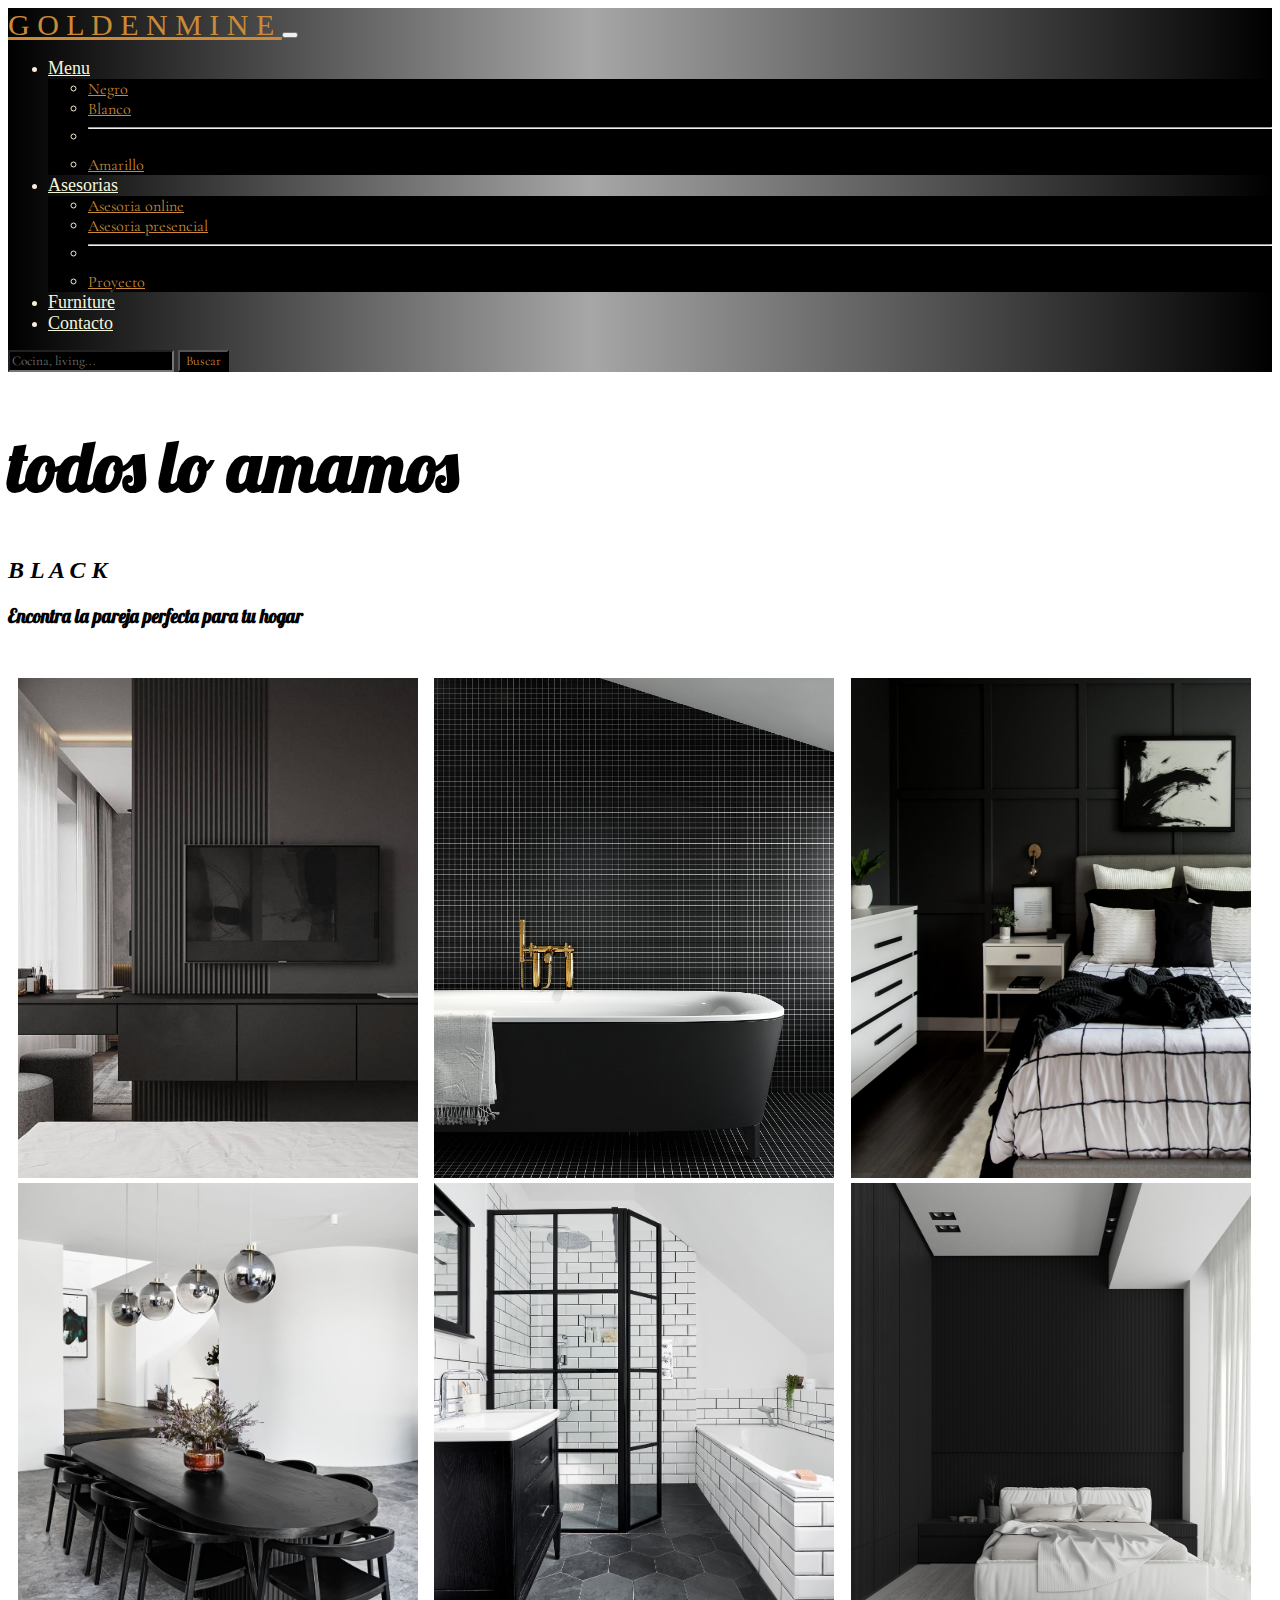
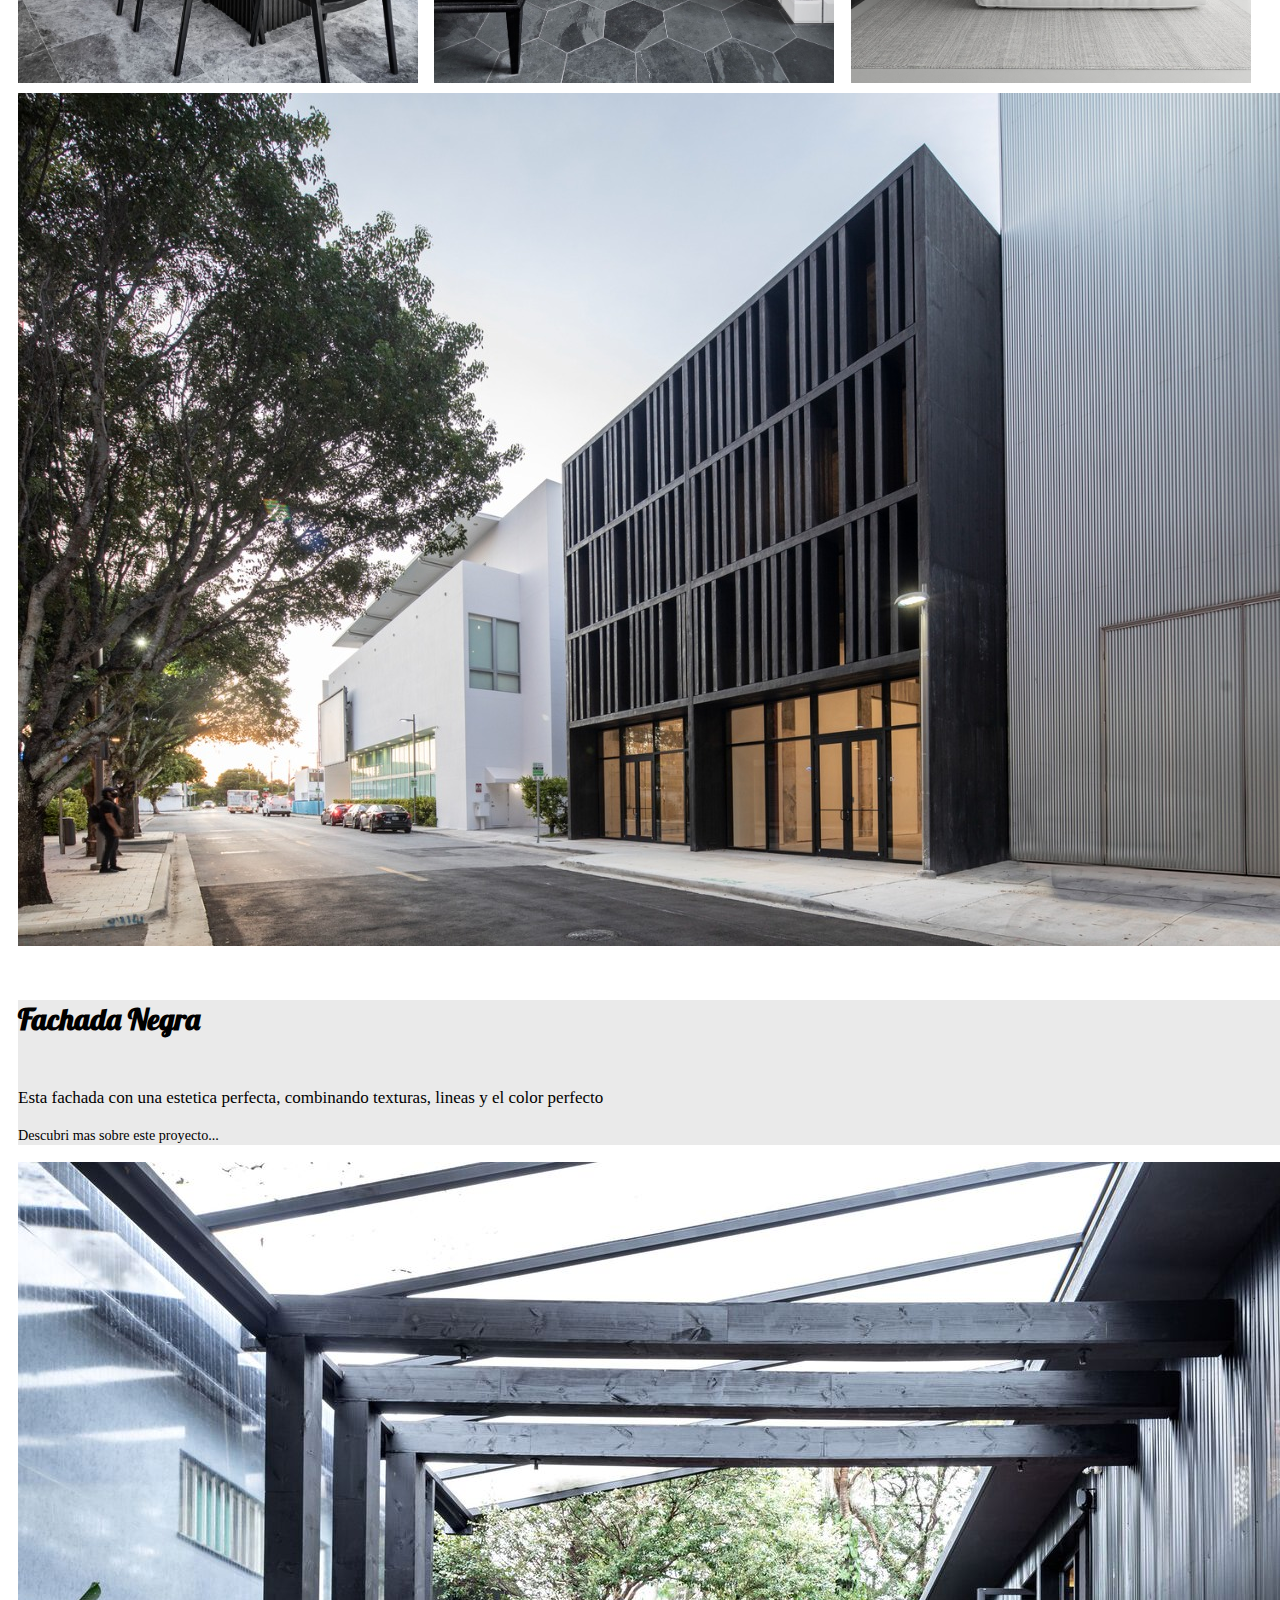
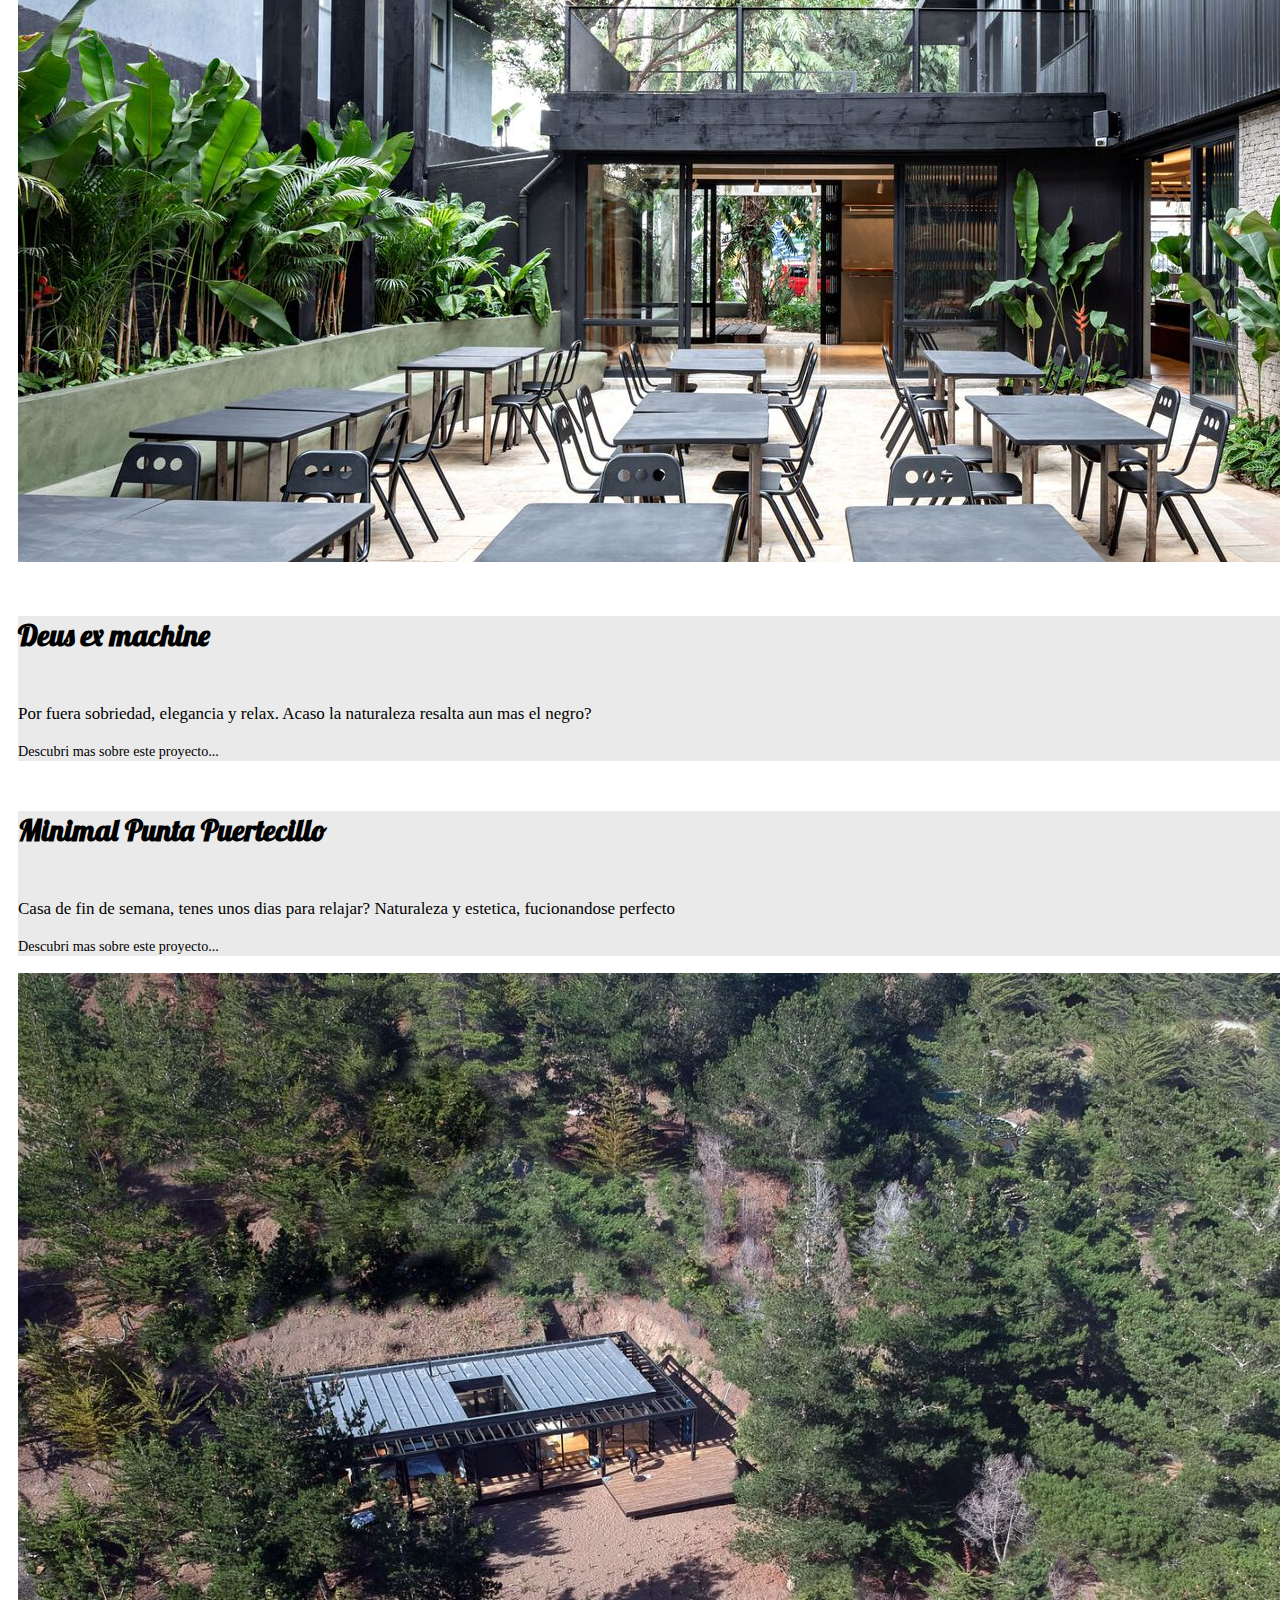
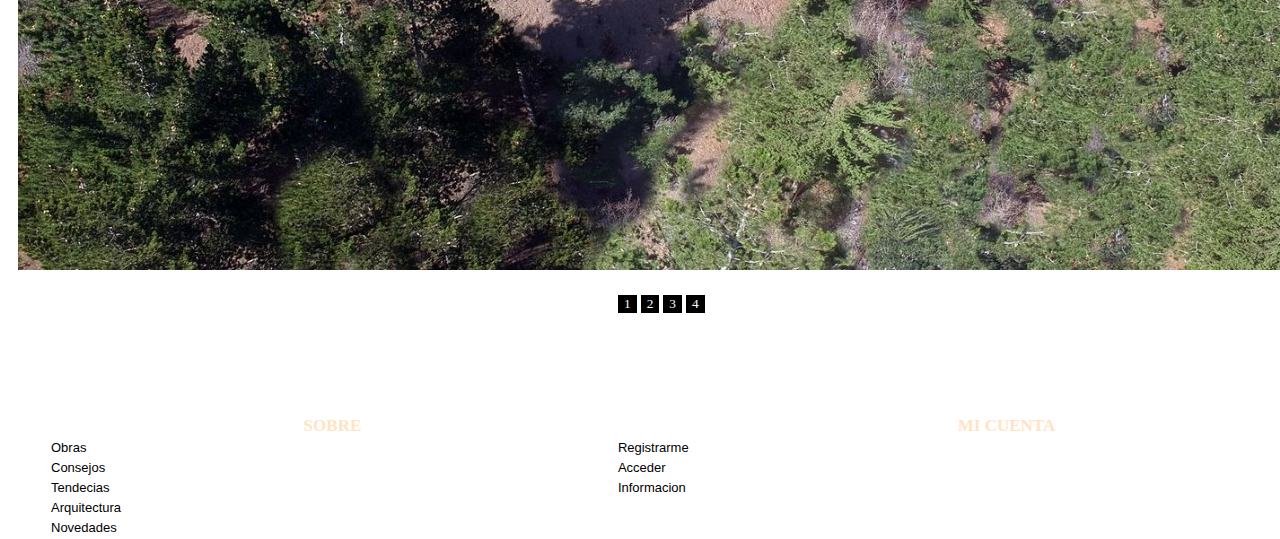
<file: negro.html>
<!doctype html>
<html lang="en">
  <head>
    <meta charset="utf-8">
    <meta name="viewport" content="width=device-width, initial-scale=1">
    <meta name="descripcion" content="posicionamiento de mi sitio web">
    <meta name="keywords" content="diseño, interiores, asesoria, proyecto, obras">
    <title>Negro</title>
    <link rel="preconnect" href="https://fonts.googleapis.com">
<link rel="preconnect" href="https://fonts.gstatic.com" crossorigin>
<link href="https://fonts.googleapis.com/css2?family=Berkshire+Swash&display=swap" rel="stylesheet">
    <link rel="preconnect" href="https://fonts.googleapis.com">
<link rel="preconnect" href="https://fonts.gstatic.com" crossorigin>
<link href="https://fonts.googleapis.com/css2?family=Cormorant+Garamond:ital,wght@0,600;1,300;1,400&family=DM+Serif+Display&family=Lobster&display=swap" rel="stylesheet">
    <link rel="preconnect" href="https://fonts.googleapis.com">
<link rel="preconnect" href="https://fonts.gstatic.com" crossorigin>
<link href="https://fonts.googleapis.com/css2?family=Cormorant+Garamond:ital,wght@0,600;1,300;1,400&family=DM+Serif+Display&family=Lobster&display=swap" rel="stylesheet">
    <link rel="stylesheet" href="./style.css">
    <link href="https://cdn.jsdelivr.net/npm/bootstrap@5.2.0-beta1/dist/css/bootstrap.min.css" rel="stylesheet" integrity="sha384-0evHe/X+R7YkIZDRvuzKMRqM+OrBnVFBL6DOitfPri4tjfHxaWutUpFmBp4vmVor" crossorigin="anonymous">
    </head>
    <body>

    <!--NAVEGADOR-->
    <nav class="navbar navbar-expand-lg bg-light">
      <div class="container-fluid">
        <a class="navbar-brand" href="./index.html">G O L D E N M I N E </a>
        <button class="navbar-toggler" type="button" data-bs-toggle="collapse" data-bs-target="#navbarScroll" aria-controls="navbarScroll" aria-expanded="false" aria-label="Toggle navigation">
          <span class="navbar-toggler-icon"></span>
        </button>
        <div class="collapse navbar-collapse" id="navbarScroll">
          <ul class="navbar-nav me-auto my-2 my-lg-0 navbar-nav-scroll" style="--bs-scroll-height: 100%;">
              <li class="nav-item dropdown">
                  <a class="nav-link dropdown-toggle" href="./home.html" id="navbarScrollingDropdown" role="button" data-bs-toggle="dropdown" aria-expanded="false">
                    Menu
                  </a>
            <ul class="dropdown-menu" aria-labelledby="navbarScrollingDropdown">
              <li><a class="dropdown-item" href="./negro.html">Negro</a></li>
              <li><a class="dropdown-item" href="./blanco.html">Blanco</a></li>
              <li><hr class="dropdown-divider"></li>
              <li><a class="dropdown-item" href="./amarillo.html">Amarillo</a></li>
            </ul>              
            <li class="nav-item dropdown">
              <a class="nav-link dropdown-toggle" href="#" id="navbarScrollingDropdown" role="button" data-bs-toggle="dropdown" aria-expanded="false">
                Asesorias
              </a>
              <ul class="dropdown-menu" aria-labelledby="navbarScrollingDropdown">
                <li><a class="dropdown-item" href="./asesorias.html">Asesoria online</a></li>
                <li><a class="dropdown-item" href="#">Asesoria presencial</a></li>
                <li><hr class="dropdown-divider"></li>
                <li><a class="dropdown-item" href="#">Proyecto</a></li>
              </ul>
            </li>
            <li class="nav-item">
              <a class="nav-link" href="./furniture.html">Furniture</a>
            </li>
            <li class="nav-item">
              <a class="nav-link" href="./contacto.html">Contacto</a>
            </li>
          </ul>
          <form class="d-flex" role="search">
            <input class="form-control me-2" type="search" placeholder="Cocina, living..." aria-label="Search">
            <button class="btn btn-outline-success" type="submit">Buscar</button>
          </form>
        </div>
      </div>
    </nav>


       <!--encabezado-->
      <main class="encabezado">           
        <h1 class="text-black text-center fw-bold"> todos lo amamos</h1>
        <h2 class="text-black text-center"><em>B L A C K</em></h2>
        <h3 class="text-warning text-center fst-italic">Encontra la pareja perfecta para tu hogar</h3>
        <p class="text-secondary text-center font-vedana"></p>
      </main>


   <div class="grid-container">
    <div class="grid-item">
      <img src="./img/comedor-living negro/estar negro y mobiliario claro.jpeg" class="w-100 mb-4 rounded" alt="estar negro y mobiliario claro" width="400px" height="500px">   
    </div>
    <div class="grid-item">
      <img src="./img/baño negro/bañadera neg y blanco.jfif" class="w-100 mb-4 rounded" alt="bañera negra y blanco"  width="400px" height="500px">
    </div>
    <div class="grid-item">
      <img src="./img/habitacion negra/caja negra deco blanca.png" class="w-100 mb-4 rounded" alt="dormi caja negra deco blanca"  width="400px" height="500px">
    </div>
    <div class="grid-item">
      <img src="./img/comedor-living negro/caja blanca mesa y silla negra.jpeg" class="w-100 mb-4 rounded" alt="piso flotante pared negra" width="400px" height="500px">
    </div>
    <div class="grid-item">
      <img src="./img/baño negro/baño mampara.jpeg" class="w-100 mb-4 rounded" alt="baño mampara"  width="400px" height="500px">
    </div>
    <div class="grid-item">
      <img src="./img/habitacion negra/dormi miti y miti.jpeg" class="w-100 mb-4 rounded" alt="dormi miti y miti"  width="400px" height="500px">
    </div>    
   </div>
  

 <!--card fluid-->
 <div class="containerCards">
 <div class="card mb-4">
  <img src="./img/archicad/fachada black.jpeg" class="card-img-top" alt="fachada edif negro">
  <div class="card-body">
    <h5 class="card-title"> Fachada Negra</h5>
       <a href="https://www.archdaily.com/980180/forty-five-ne-41-street-royalbyckovas/6256ce177415100166d2046c-forty-five-ne-41-street-royalbyckovas-photo?next_project=no"
       class="stretched-link"></a>     
    <p class="card-text">Esta fachada con una estetica perfecta, combinando texturas, lineas y el color perfecto</p>
    <p class="card-text"><small class="text-muted">Descubri mas sobre este proyecto...</small></p>
  </div>
</div>
<div class="card mb-3">
  <img src="./img/archicad/deus ex machine.jpg" class="card-img-top" alt="deus ex machine">
  <div class="card-body">
    <h5 class="card-title">Deus ex machine</h5> 
    <a href="https://www.archdaily.com/972495/deus-ex-machine-store-meireles-plus-pavan-arquitetura/619eead032f3180164599fe6-deus-ex-machine-store-meireles-plus-pavan-arquitetura-photo?next_project=no"
    class="stretched-link"></a>             
    <p class="card-text">Por fuera sobriedad, elegancia y relax. Acaso la naturaleza resalta aun mas el negro?</p>
    <p class="card-text"><small class="text-muted">Descubri mas sobre este proyecto...</small></p>    
  </div>
</div>
<div class="card">
  <div class="card-body">
    <h5 class="card-title">Minimal Punta Puertecillo</h5>
    <a href="https://www.archdaily.com/973967/punta-puertecillo-house-antonio-mundi/61c1f9965c10e00164033715-punta-puertecillo-house-antonio-mundi-photo" class="stretched-link"></a> 
    <p class="card-text">Casa de fin de semana, tenes unos dias para relajar? Naturaleza y estetica, fucionandose perfecto</p>
    <p class="card-text"><small class="text-muted">Descubri mas sobre este proyecto...</small></p>
  </div>
  <img src="./img/archicad/punta puertecillo.jpeg" class="card-img-bottom" alt="punta puertecillo">  
</div>
<!--boton varias pag-->
<div class="btn-toolbar" role="toolbar" aria-label="Toolbar with button groups">
  <div class="btn-group me-2" role="group" aria-label="First group">
    <button type="button" class="btn btn-primary">1</button>
    <button type="button" class="btn btn-primary">2</button>
    <button type="button" class="btn btn-primary">3</button>
    <button type="button" class="btn btn-primary">4</button>
</div>

</div>


<footer>
  <div class="footer">
  <table class="table">
    <thead>
      <tr>          
        <th scope="col">SOBRE</th>            
        <th scope="col">MI CUENTA</th>
      </tr>
    </thead>
    <tbody class="tBody">
      <tr>
        <td scope="row"><a href="#"> Obras</a></td>
        <td><a href="#">Registrarme</a></td>                     
      </tr>
      <tr>
        <td scope="row"><a href="#">Consejos</a></td>
        <td><a href="#">Acceder</a></td>                      
      </tr>
      <tr>
        <td scope="row"><a href="#">Tendecias</a></td>
        <td colspan="2"><a href="#"> Informacion</a></td>            
      </tr>
      <tr>
        <td scope="row"><a href="#">Arquitectura</a></td>                     
      </tr>
      <tr>
        <td scope="row"><a href="#">Novedades</a></td>                     
      </tr>
    </tbody>
  </table>
</div>
</footer>


      <script src="https://cdn.jsdelivr.net/npm/@popperjs/core@2.11.5/dist/umd/popper.min.js" integrity="sha384-Xe+8cL9oJa6tN/veChSP7q+mnSPaj5Bcu9mPX5F5xIGE0DVittaqT5lorf0EI7Vk" crossorigin="anonymous"></script>
      <script src="https://cdn.jsdelivr.net/npm/bootstrap@5.2.0-beta1/dist/js/bootstrap.bundle.min.js" integrity="sha384-pprn3073KE6tl6bjs2QrFaJGz5/SUsLqktiwsUTF55Jfv3qYSDhgCecCxMW52nD2" crossorigin="anonymous"></script>
    </body>
  </html>
</file>
<file: style.css>
#body {
  margin: 0px 0px 3px 0px;
}

.navbar {
  background: -webkit-gradient(linear, left top, right top, from(black), color-stop(46%, rgba(130, 130, 130, 0.703986)), to(black));
  background: linear-gradient(90deg, black 0%, rgba(130, 130, 130, 0.703986) 46%, black 100%);
}

.navbar .navbar-brand {
  color: #ca8a37;
  font-size: 30px;
  font-family: "Times New Roman", Times, serif;
}

.navbar #navbarScroll {
  -webkit-box-pack: center;
      -ms-flex-pack: center;
          justify-content: center;
}

.navbar .nav-item {
  color: antiquewhite;
}

.navbar .nav-link {
  -webkit-box-pack: space-evenly;
      -ms-flex-pack: space-evenly;
          justify-content: space-evenly;
  color: beige;
  font-family: Georgia, 'Times New Roman', Times, serif;
  font-size: 18px;
}

.navbar .dropdown-menu {
  background-color: black;
  font-family: 'Cormorant Garamond', serif;
}

.navbar .dropdown-item {
  color: #ca8a37;
  background-color: black;
}

.navbar .d-flex .form-control {
  font-family: 'Cormorant Garamond', serif;
  background-color: black;
  color: white;
}

.navbar .d-flex .btn {
  background-color: black;
  color: #ca8a37;
  font-family: 'Cormorant Garamond', serif;
}

/*pag index*/
#carouselExampleIndicators {
  margin: 0px 0px 0px 0px;
}

.container {
  -webkit-box-pack: center;
      -ms-flex-pack: center;
          justify-content: center;
}

.container h1 {
  font-size: 130px;
  font-family: 'Lobster', cursive;
  color: #ca8a37;
  margin-top: 0px;
}

.container h2 {
  color: grey;
  font-family: 'Lobster', cursive;
  font-size: 40px;
}

.container h3 {
  color: black;
  font-family: 'DM Serif Display', serif;
  margin-top: 15px;
}

.container p {
  font-family: Georgia, 'Times New Roman', Times, serif;
  color: #969696;
}

/*cards*/
.row {
  margin-top: 30px;
  border: 0;
  margin-bottom: 30px;
}

.row .card-group {
  color: #818181;
  font-family: Cambria, Cochin, Georgia, Times, 'Times New Roman', serif;
  font-size: 12px;
  background-color: #1e1e1e;
}

.row .card-group .card-title {
  font-family: 'DM Serif Display', serif;
}

.row .card-group h5 {
  font-size: 22px;
}

.row .card-group p {
  color: white;
  font-size: 14px;
  color: dimgray;
  font-family: 'DM Serif Display', serif;
}

.row .card-group .btn {
  background-color: #ca8a37;
  color: black;
}

.row .card-group .btn .btn-outline-dark {
  background-color: black;
  color: white;
}

/*pag negro*/
.encabezado {
  margin-top: 50px;
  margin-bottom: 50px;
}

.encabezado h1 {
  font-size: 70px;
  font-family: "Lobster", cursive;
}

.encabezado .text-warning {
  font-family: "Lobster", cursive;
}

.btn-toolbar {
  -ms-flex-item-align: center;
      -ms-grid-row-align: center;
      align-self: center;
}

.btn-group {
  margin: 5px 40%;
}

.btn-group .btn {
  color: black;
  background-color: silver;
  border: none;
  font-family: Cambria, Cochin, Georgia, Times, 'Times New Roman', serif;
  width: -webkit-fit-content;
  width: -moz-fit-content;
  width: fit-content;
}

.containerCards {
  width: 95%;
  height: 500px;
  margin: 5px 10px 10px 10px;
  -webkit-box-align: center;
      -ms-flex-align: center;
          align-items: center;
  width: -webkit-fit-content;
  width: -moz-fit-content;
  width: fit-content;
}

.containerCards .card-body {
  background-color: #eaeaea;
  font-family: 'DM Serif Display', serif;
}

.containerCards .card-body h5, .containerCards .card-body p {
  color: black;
}

.containerCards .card-body h5 {
  font-size: 30px;
  font-family: "Lobster", cursive;
}

.containerCards .card-body p {
  font-size: 17px;
  font-family: 'Times New Roman', Times, serif;
}

.grid-container {
  display: -ms-grid;
  display: grid;
  -ms-grid-columns: (minmax(400px, 1fr))[auto-fill];
      grid-template-columns: repeat(auto-fill, minmax(400px, 1fr));
  grid-auto-rows: minmax(200px, auto);
  gap: 5px;
  margin: 5px 10px 10px 10px;
}

.grid-container .grid-item {
  display: -webkit-box;
  display: -ms-flexbox;
  display: flex;
  -webkit-box-align: center;
      -ms-flex-align: center;
          align-items: center;
}

/*pag furniture*/
.containerFur .textoPrincipal {
  margin-top: 5px;
}

.containerFur .textoPrincipal h1 {
  font-family: Cambria, Cochin, Georgia, Times, 'Times New Roman', serif;
  font-size: 200px;
  color: #ca8a37;
}

.containerFur .textoPrincipal h3 {
  color: gray;
  font-family: "Lobster", cursive;
  font-size: 20px;
}

.containerFur .textoPrincipal p {
  font-size: 17px;
  font-family: 'Times New Roman', Times, serif;
  margin-top: 10px;
}

.containerFur .card {
  font-size: 15px;
}

.containerFur .card-titleF {
  font-size: 22px;
  font-family: 'Lucida Sans', 'Lucida Sans Regular', 'Lucida Grande', 'Lucida Sans Unicode', Geneva, Verdana, sans-serif;
}

.containerFur p {
  color: black;
}

.container .hstack {
  gap: 15px;
  padding-bottom: 30px;
}

.textoIntermedio .fs-2 {
  margin-top: 65px;
  color: #448484;
}

.card-title {
  font-family: "Lobster", cursive;
}

.containerLink .tendencias {
  color: #ba813a;
  font-size: 40px;
  margin-top: 40px;
  font-family: "Cormorant Garamond", serif;
}

.containerLink iframe {
  width: 600px;
  height: 500px;
  margin-top: 20px;
}

/*pag asesoria*/
.container-sm {
  margin-top: 55px;
}

.container-sm h1 {
  margin-bottom: 15px;
}

.container-sm p {
  font-size: 18px;
  margin-top: 3px;
  margin-bottom: 3px;
}

.container-sm h3 {
  font-size: 18px;
  color: black;
  font-family: 'Times New Roman', Times, serif;
  margin-top: 30px;
}

.cardAsesoria {
  margin: 80px 15px 10px 10px;
  gap: 10px;
  text-align: center;
  font-family: Georgia, 'Times New Roman', Times, serif;
  font-size: 19px;
}

.cardAsesoria .card-titleA {
  font-size: 33px;
  font-family: "Lobster", cursive;
  color: #73aed2;
  margin-top: 15px;
}

.cardAsesoria .card-textA {
  font-size: 13px;
}

.cardAsesoria .card-bodyA:hover {
  -webkit-transform: translateY(-15px);
          transform: translateY(-15px);
  -webkit-box-shadow: 0 9px 26px #73aed2;
          box-shadow: 0 9px 26px #73aed2;
}

.carousel {
  margin: 30px 15px 10px 10px;
  -webkit-box-pack: center;
      -ms-flex-pack: center;
          justify-content: center;
}

.carousel-caption h5 {
  font-family: "Lobster", cursive;
  color: black;
  font-size: 20px;
}

.carousel-caption p {
  color: antiquewhite;
  font-family: 'Times New Roman', Times, serif;
  font-size: 18px;
}

/*pag contacto*/
.crearCuenta {
  margin: 50px 0 0 10px;
}

.row {
  margin: 10px 10px 10px 10px;
}

.card-bodyCuenta {
  background-color: white;
  margin-top: 50px;
}

.card-bodyCuenta .card-titleC {
  color: black;
  font-size: 22px;
  font-family: 'Times New Roman', Times, serif;
}

.card-bodyCuenta .card-textC {
  color: black;
  font-size: 14px;
  font-family: 'Times New Roman', Times, serif;
}

.card-bodyCuenta .btn {
  color: black;
  border-color: black;
  background-color: antiquewhite;
  font-size: 13px;
  font-family: 'Lucida Sans', 'Lucida Sans Regular', 'Lucida Grande', 'Lucida Sans Unicode', Geneva, Verdana, sans-serif;
}

.cardC:hover {
  -webkit-transform: translateY(-20px);
          transform: translateY(-20px);
  -webkit-box-shadow: 0 12px 16px lightgray;
          box-shadow: 0 12px 16px lightgray;
  margin-top: 10px;
}

.registro {
  font-size: 30px;
  margin-top: 60px;
  text-align: center;
  font-family: Georgia, 'Times New Roman', Times, serif;
}

.contenedor-contacto {
  background-color: white;
}

.contenedor-contacto form {
  font-family: 'Lucida Sans', 'Lucida Sans Regular', 'Lucida Grande', 'Lucida Sans Unicode', Geneva, Verdana, sans-serif;
  font-size: 18px;
  color: #73aed2;
}

.contenedor-contacto form .form-control {
  font-size: 15px;
}

.contenedor-contacto form .btn {
  font-size: 14px;
}

.contenedor-contacto form #validationCustom04 {
  font-size: 12px;
}

.footer {
  margin: 100px 30px 30px 0px;
  width: 90%;
}

.table {
  width: 90%;
  margin-left: 30px;
  color: #c9972d;
  font-size: 17px;
}

.tBody {
  margin-top: 50px 10px 10px 0px;
}

.tBody tr {
  font-size: 13px;
  text-decoration: none;
}

.tBody td a {
  text-decoration: none;
  color: black;
  font-family: 'Lucida Sans', 'Lucida Sans Regular', 'Lucida Grande', 'Lucida Sans Unicode', Geneva, Verdana, sans-serif;
}

.footerIndex {
  margin: 100px 30px 30px 0px;
}

.table {
  width: 100%;
  margin-left: 30px;
  color: #fdb315;
  font-size: 17px;
}

.tHead {
  color: #cda41a;
}

.tBody {
  margin-top: 50px 10px 10px 0px;
}

.tBody tr {
  font-size: 13px;
  text-decoration: none;
}

.tBody td a {
  text-decoration: none;
  color: black;
  font-family: 'Lucida Sans', 'Lucida Sans Regular', 'Lucida Grande', 'Lucida Sans Unicode', Geneva, Verdana, sans-serif;
}

/*pag blanco*/
.btn-toolbar {
  margin-top: 20px;
  margin: fit-content;
}

.btn-toolbar .btn {
  background-color: black;
  color: white;
}

.footer .table {
  color: bisque;
}

/*pag index*/
.navbar {
  width: 100%;
}

@media only screen and (max-width: 768px) {
  .navbar .navbar-brand {
    color: #fdb315;
  }
  .navbar h1 {
    color: #505050;
  }
  .navbar h2 {
    color: #545454;
  }
  .navbar h3 {
    color: #ca9a2b;
  }
  .navbar p {
    color: #909090;
  }
}

.container .row {
  display: -webkit-box;
  display: -ms-flexbox;
  display: flex;
  -webkit-box-align: center;
      -ms-flex-align: center;
          align-items: center;
}

.container .row .col-sm-4 {
  width: 100%;
  height: 100%;
  margin-left: 70px;
}

.container .row .col-sm-4 .card {
  height: 100%;
  margin-bottom: 20px;
}

.container .row .col .parrafoIndex {
  color: black;
  font-family: Georgia, 'Times New Roman', Times, serif;
}

.container h1 {
  color: #d28173;
}

.container h3 {
  color: #c99929;
}

@media (max-width: 540px) {
  .navbar {
    width: 100%;
  }
  .navbar .navbar-brand {
    color: #fdb315;
  }
}

.container .row .col-sm-4 {
  width: 100%;
  height: 100%;
  margin: 0px;
}

.container .row .col-sm-4 .card {
  width: -webkit-fit-content;
  width: -moz-fit-content;
  width: fit-content;
  height: 100%;
  margin-bottom: 10px;
}

.container .row .col-sm-4 .card .card-body {
  background-color: gray;
}

.container .row .col-sm-4 .card .card-body .card-title {
  color: black;
}

.container .row .col .parrafoIndex {
  color: black;
  font-family: Georgia, 'Times New Roman', Times, serif;
}

.container h1 {
  color: #73aed2;
}

.container h3 {
  color: #c99929;
}

.footerIndex {
  margin-top: 40px;
}

/*pag negro*/
@media only screen and (max-width: 768px) {
  .grid-container {
    margin-left: 10px;
    margin-right: 10px;
    display: -ms-grid;
    display: grid;
    -ms-grid-columns: (minmax(200px, auto))[auto-fill];
        grid-template-columns: repeat(auto-fill, minmax(200px, auto));
    grid-auto-rows: minmax(300px, auto);
    gap: 3px;
  }
  .grid-container .grid-item {
    display: -webkit-box;
    display: -ms-flexbox;
    display: flex;
    -webkit-box-align: center;
        -ms-flex-align: center;
            align-items: center;
  }
  .grid-container .containerCards .card {
    -webkit-box-align: center;
        -ms-flex-align: center;
            align-items: center;
    margin-right: 10px;
    margin-left: 10px;
  }
}

@media (max-width: 540px) {
  .encabezado {
    padding: 3px;
  }
  .encabezado .text-black h1 {
    font-size: 30px;
  }
  .encabezado .text-black h2, .encabezado .text-black h3 {
    font-size: 20px;
  }
  .grid-item {
    width: 100%;
  }
  .grid-item img {
    width: 100%;
    height: 300px;
  }
  .btn-group {
    width: -webkit-fit-content;
    width: -moz-fit-content;
    width: fit-content;
  }
}

@media (max-width: 768px) {
  .encabezado h1 {
    font-size: 60px;
  }
  .encabezado h2, .encabezado h3 {
    font-size: 25px;
  }
  .grid-item {
    width: 100%;
  }
  .grid-item img {
    width: 100%;
    height: 350px;
  }
  .containerCards .card {
    margin-left: 10px;
    margin-bottom: 15px;
  }
}

.btn-group {
  width: -webkit-fit-content;
  width: -moz-fit-content;
  width: fit-content;
}

@media only screen and (max-width: 540px) {
  .container img {
    max-width: 100%;
    height: auto;
  }
}

@media only screen and (max-width: 540px) {
  .card-group .card img {
    max-width: 50%;
    height: auto;
  }
}

@media only screen and (max-width: 768px) {
  .card-group .card img {
    max-width: 100%;
    height: auto;
  }
}

@media only screen and (max-width: 1024px) {
  .card-group .card img {
    max-width: 100%;
    height: auto;
  }
}

.container-fluid .navbar-toggler {
  color: #c99929;
}

.container-fluid .navbar-toggler .navbar-toggler-icon {
  color: beige;
  background-color: grey;
}

/*pag furniture*/
@media (max-width: 768px) {
  .containerFur .textoPrincipal {
    margin-top: 0;
    text-align: center;
    width: 100%;
  }
  .containerFur .textoPrincipal .fs-1 {
    font-family: "Cormorant Garamond", serif;
    font-size: 20px;
    color: black;
  }
  .containerFur .textoPrincipal h3, .containerFur .textoPrincipal p {
    margin-top: 10px;
    font-family: 'Times New Roman', Times, serif;
    font-size: 13px;
  }
}

@media only screen and (max-width: 768px) {
  .container {
    width: 100%;
    text-align: center;
  }
  .container .hstack {
    gap: 10px;
  }
  .container .card {
    width: 400px;
    height: 300px;
    background-color: none;
  }
  .container .card .card-img {
    width: 100%;
    height: 100%;
  }
  .container .card .card-title {
    font-size: 13px;
  }
  .container .card .card-text {
    font-size: 10px;
  }
}

.containerLink {
  background-color: #b3b3b3;
  margin-top: 10px;
}

.containerLink .textoIntermedio {
  padding-bottom: 15px;
}

.containerLink .textoIntermedio .tendencias {
  font-size: 22px;
  margin-top: 30px;
  padding: 30px;
  color: black;
}

.containerLink .textoIntermedio .iframe {
  margin-top: 5px;
}

@media (max-width: 540px) {
  .navbar {
    width: 100%;
  }
  .container {
    width: 100%;
  }
  .container .hstack {
    gap: 10px;
    margin-top: 40px;
  }
  .container .card {
    width: 250px;
    height: 250px;
    background-color: none;
  }
  .container .card .card-img {
    width: 100%;
    height: 100%;
  }
  .container .card .card-title {
    font-size: 13px;
  }
  .container .card .card-text {
    font-size: 10px;
  }
  .container .card .container .textoIntermedio .fs-2 {
    font-size: 16px;
  }
  .containerLink {
    background-color: #73aed2;
    font-family: Cambria, Cochin, Georgia, Times, 'Times New Roman', serif;
  }
  .containerLink .iframe {
    width: 60%;
    height: auto;
  }
}

@media (max-width: 610px) {
  .containerLink {
    background-color: #b3b3b3;
    margin-top: 10px;
  }
  .containerLink .textoIntermedio {
    padding-bottom: 15px;
  }
  .containerLink .textoIntermedio .tendencias {
    font-size: 22px;
    margin-top: 30px;
    padding: 30px;
    color: black;
  }
  .containerLink .textoIntermedio .iframe {
    margin-top: 5px;
    width: 60%;
    height: auto;
  }
}
/*# sourceMappingURL=style.css.map */
</file>
